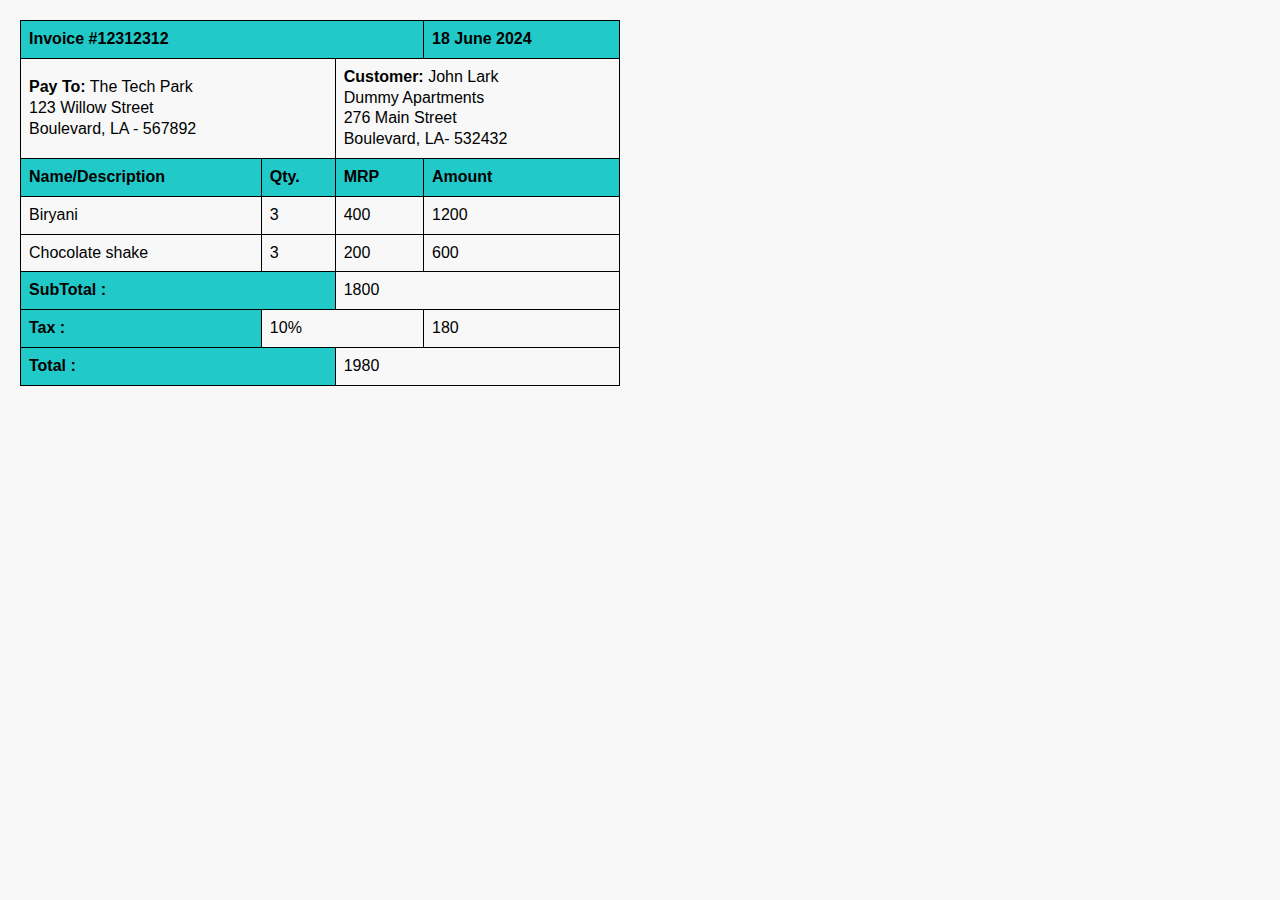
<file: section1/Practice Problem-1 Tables/index.html>
<!DOCTYPE html>
<html lang="en">
<head>
    <title>Practice Problem-1 Tables</title>
    <style>
        body {
            font-family: 'Arial', sans-serif;
            background-color: #f8f8f8;
            margin: 0;
            padding: 0;
        }
        table {
            width: 600px;
            border: 1px solid black;
            border-collapse: collapse;
            margin: 20px;
        }
        th, td {
            border: 1px solid black;
            padding: 8px;
            line-height: 1.3;
            text-align: left;
        }
        th{
           background-color: rgb(34, 201, 201);
        }
        .label {
            font-weight: 600;
        }
    </style>
</head>
<body>

    <table>
        <tr>
            <th colspan="3">Invoice #12312312</th>
            <th>18 June 2024</th>
        </tr>

        <tr>
            <td colspan="2">
                <span class="label">Pay To:</span>
                The Tech Park <br>
                123 Willow Street <br>
                Boulevard, LA - 567892
            </td>

            <td colspan="2">
                <span class="label">Customer:</span>
                John Lark <br>
                Dummy Apartments <br>
                276 Main Street <br>
                Boulevard, LA- 532432
            </td>
        </tr>

        <tr>
            <th>Name/Description</th>
            <th>Qty.</th>
            <th>MRP</th>
            <th>Amount</th>
        </tr>

        <tr>
            <td>Biryani</td>
            <td>3</td>
            <td>400</td>
            <td>1200</td>
        </tr>
        <tr>
            <td>Chocolate shake</td>
            <td>3</td>
            <td>200</td>
            <td>600</td>
        </tr>

        <tr>
            <th colspan="2">SubTotal :</th>
            <td colspan="2">1800</td>
        </tr>

        <tr>
            <th>Tax :</th>
            <td colspan="2">10%</td>
            <td colspan="2">180</td>
        </tr>

        <tr>
            <th colspan="2">Total :</th>
            <td colspan="2">1980</td>
        </tr>
    </table>

</body>
</html>
</file>
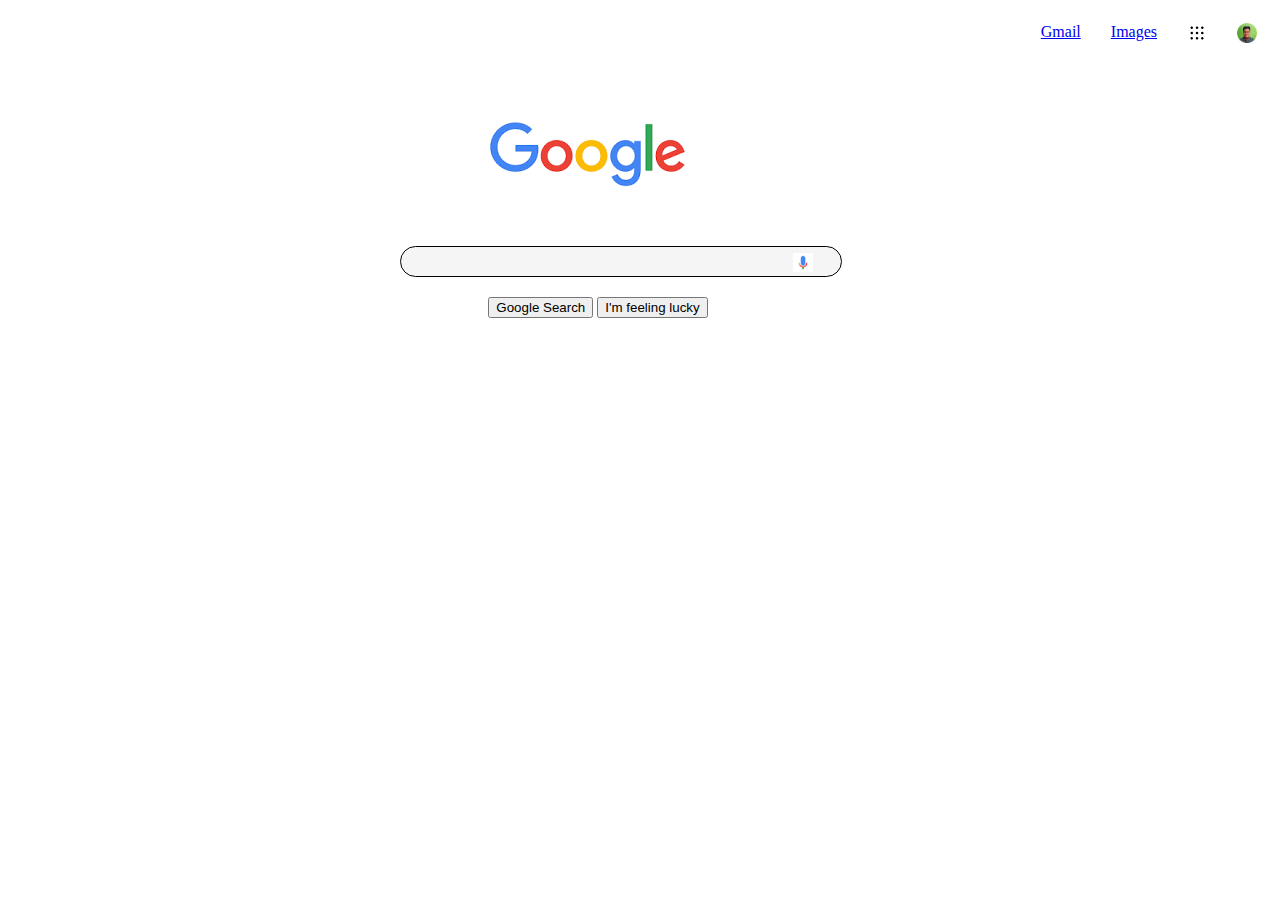
<file: Section2/Problem 1/index.html>
<!DOCTYPE html>
<html lang="en">
<head>
    <title>CSS task</title>
    <link rel="stylesheet" href="style.css">
    <link rel="stylesheet" href="body.css">
</head>
<body>
    <div class="header">
        <div class="right_section">
            <a class="l" href="https://mail.google.com/">Gmail</a>
            <a class="l"  href="https://www.google.com/images">Images</a>
            <img class="logo" src="2.png" alt="Company Logo">
            <img class="photo" src="photo.png" alt="User Photo">
        </div>
    </div>

    <div>
        <img class="google" src="1.png" alt="">
        <div class="search_box">
            <button class="search">
                <img class="o" src="4.png" alt="">
            </button>
        </div>
        <div class="button">
            <button> Google Search</button>
            <button> I'm feeling lucky</button>
        </div>

  </div>
</body>
</html>
</file>
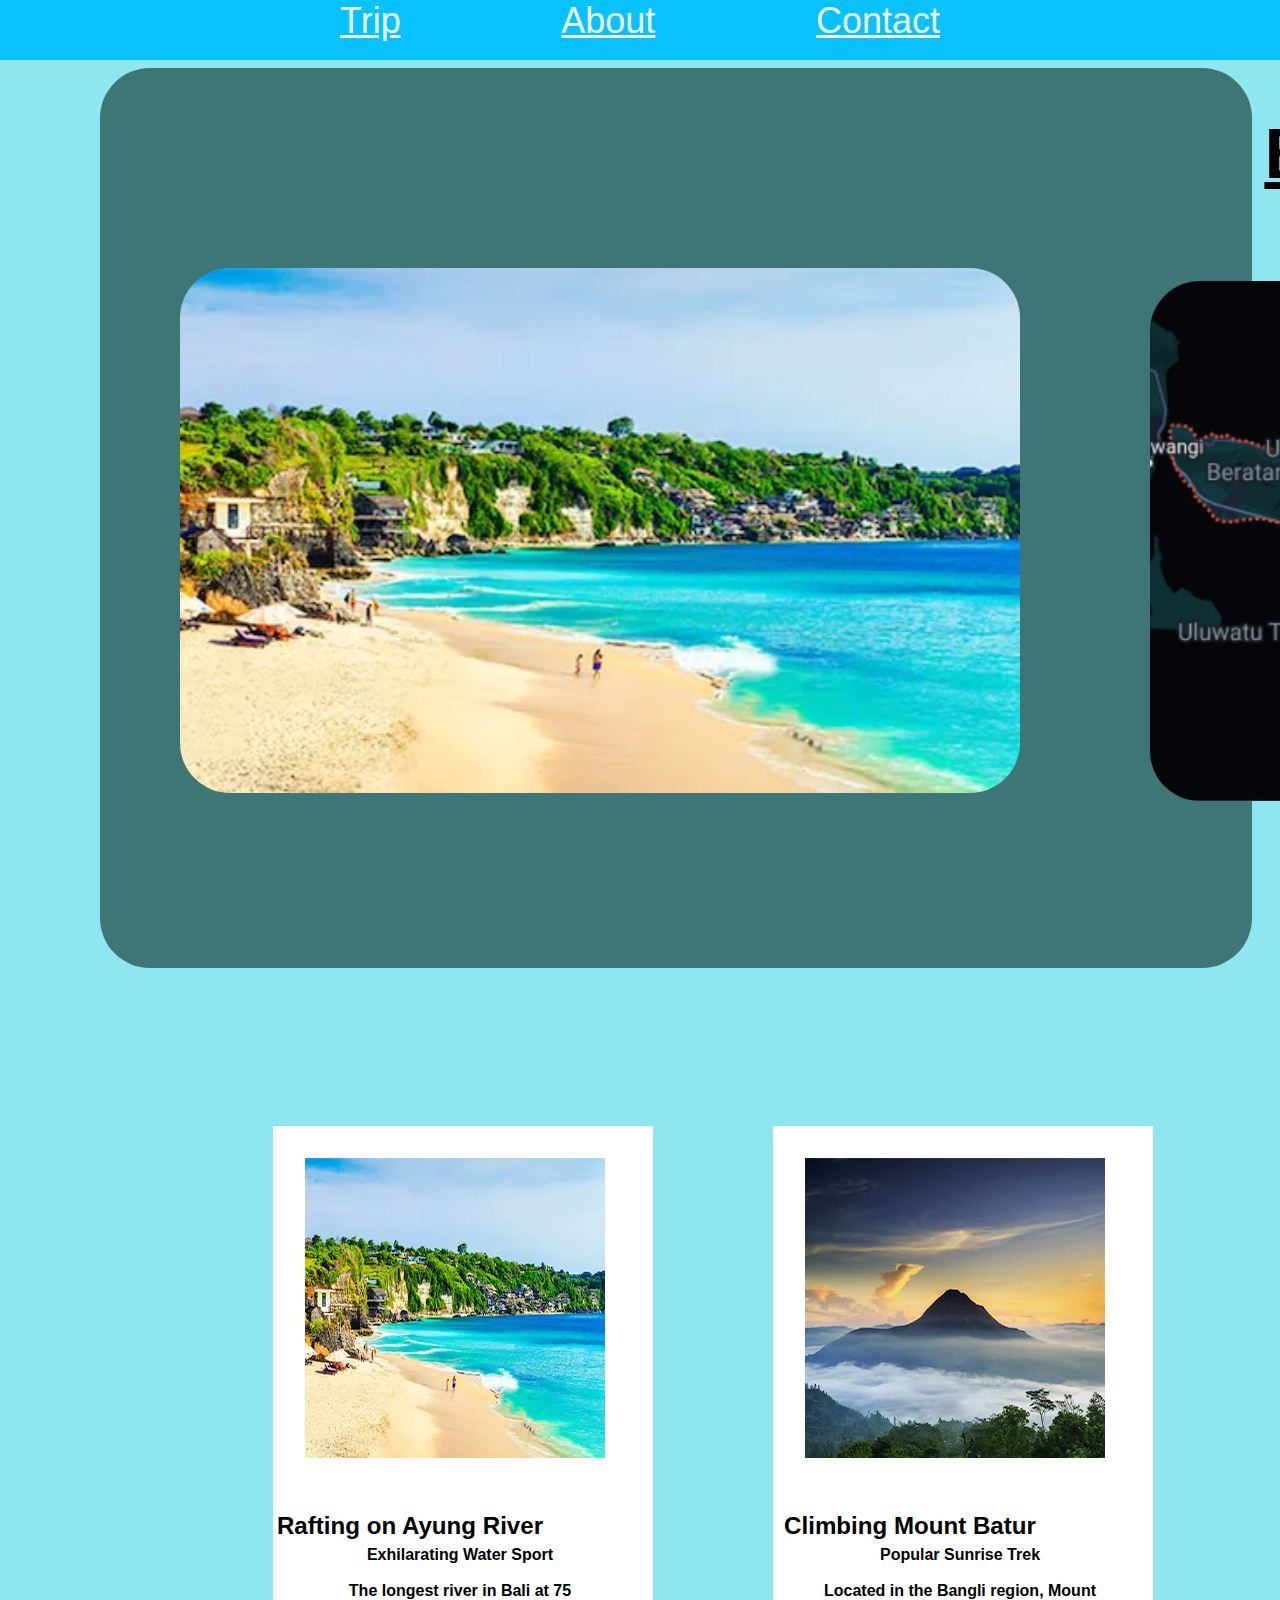
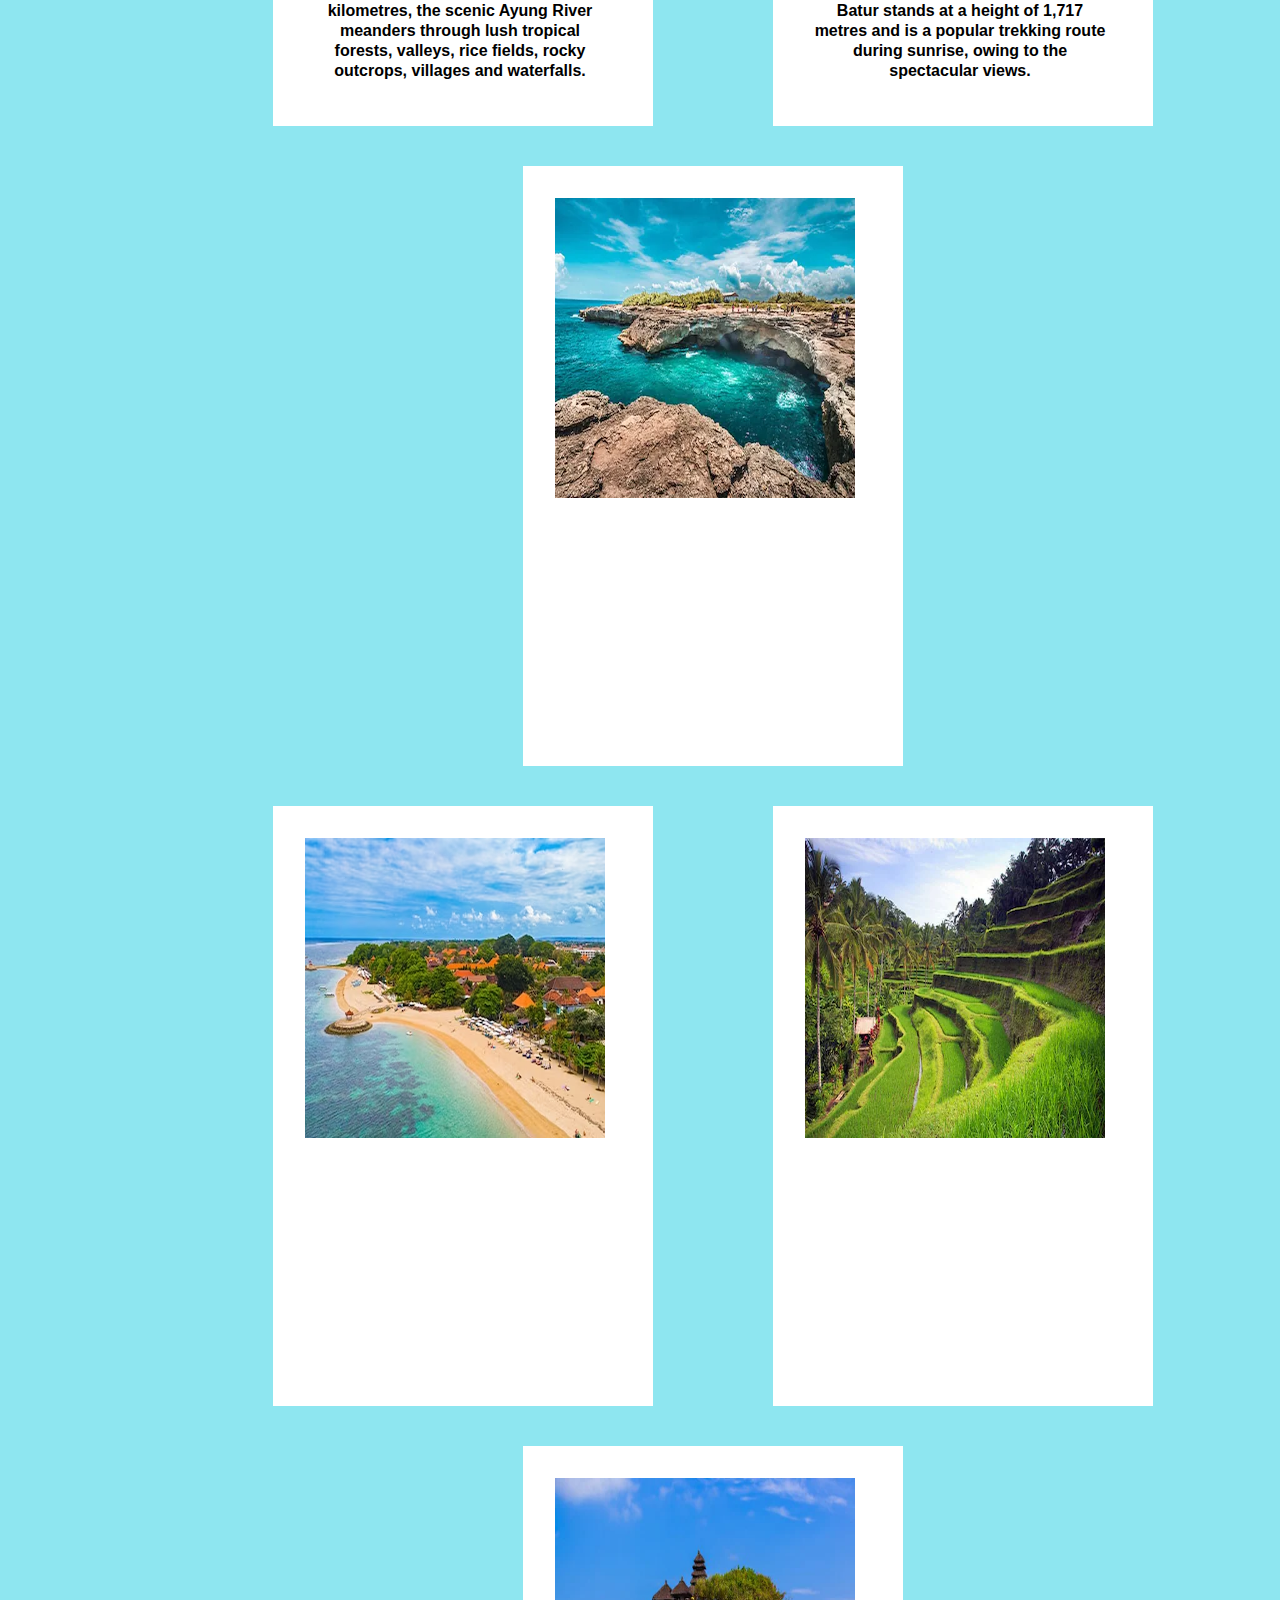
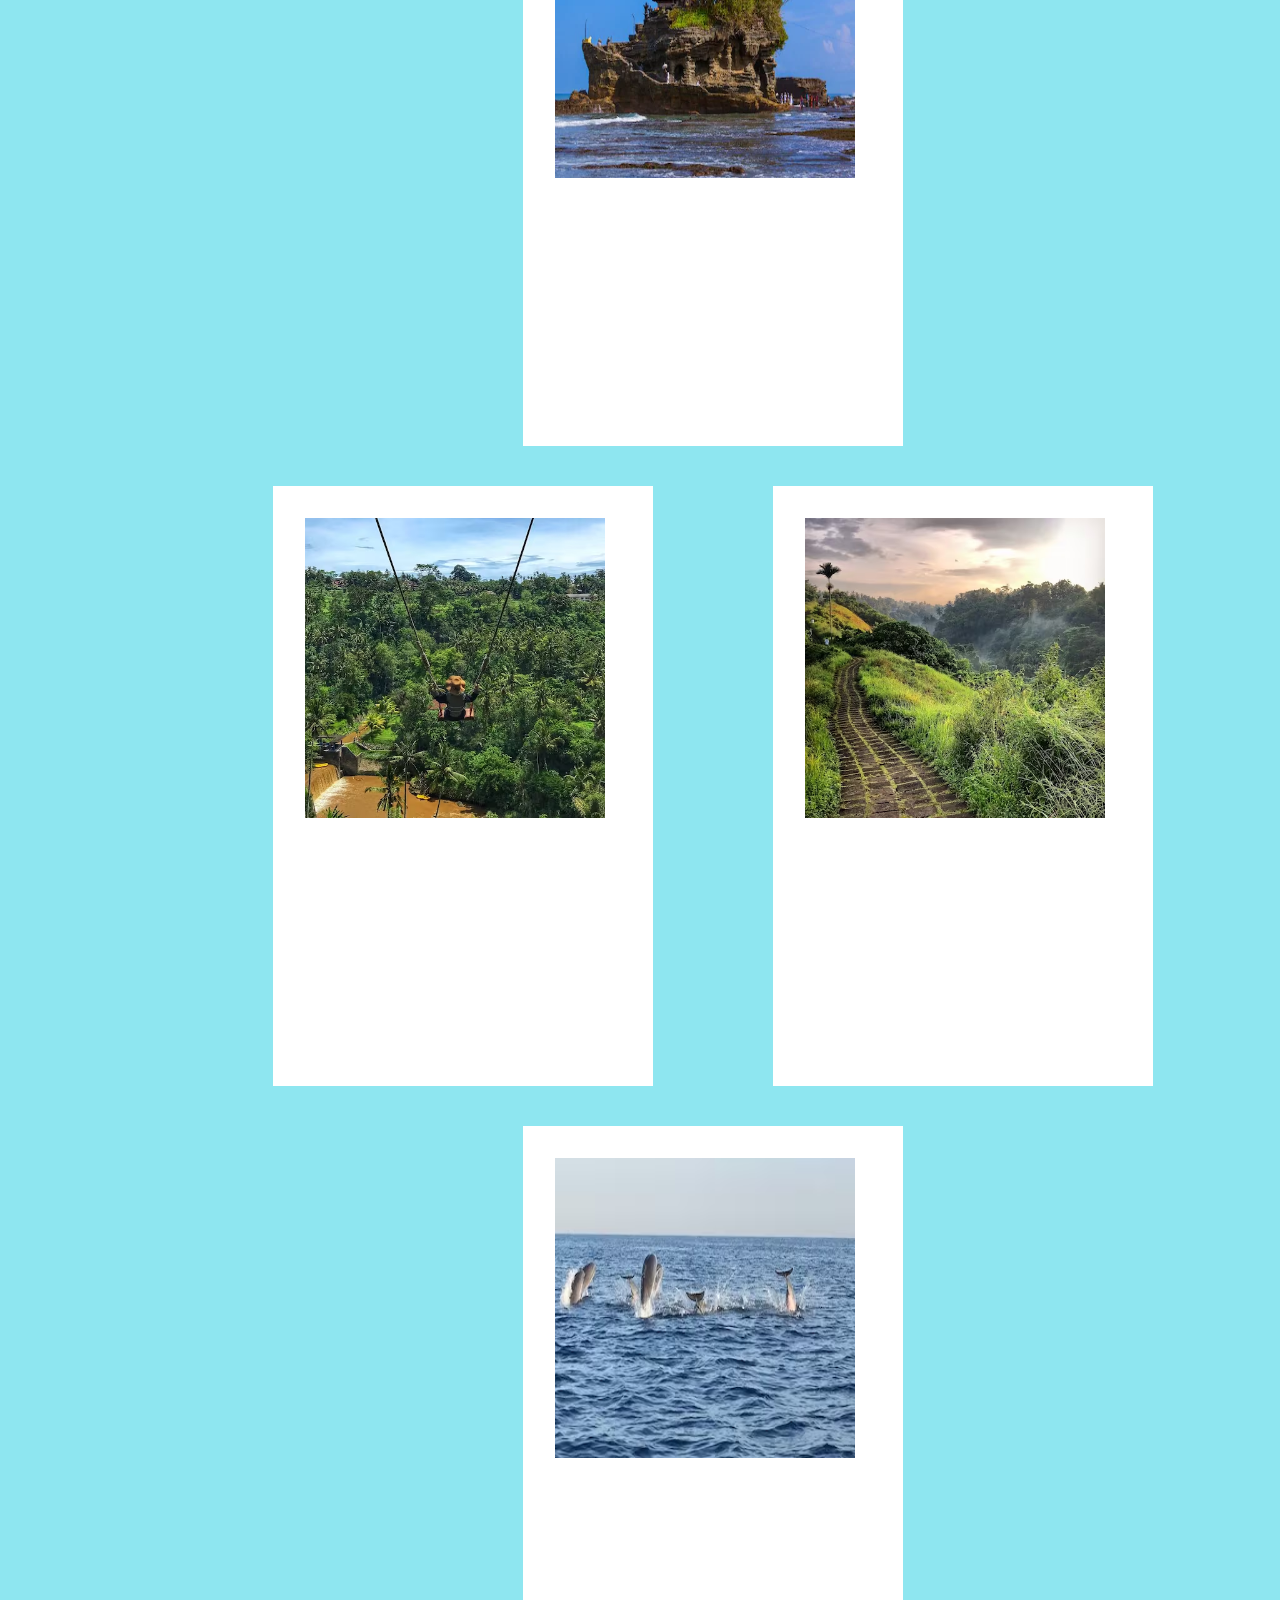
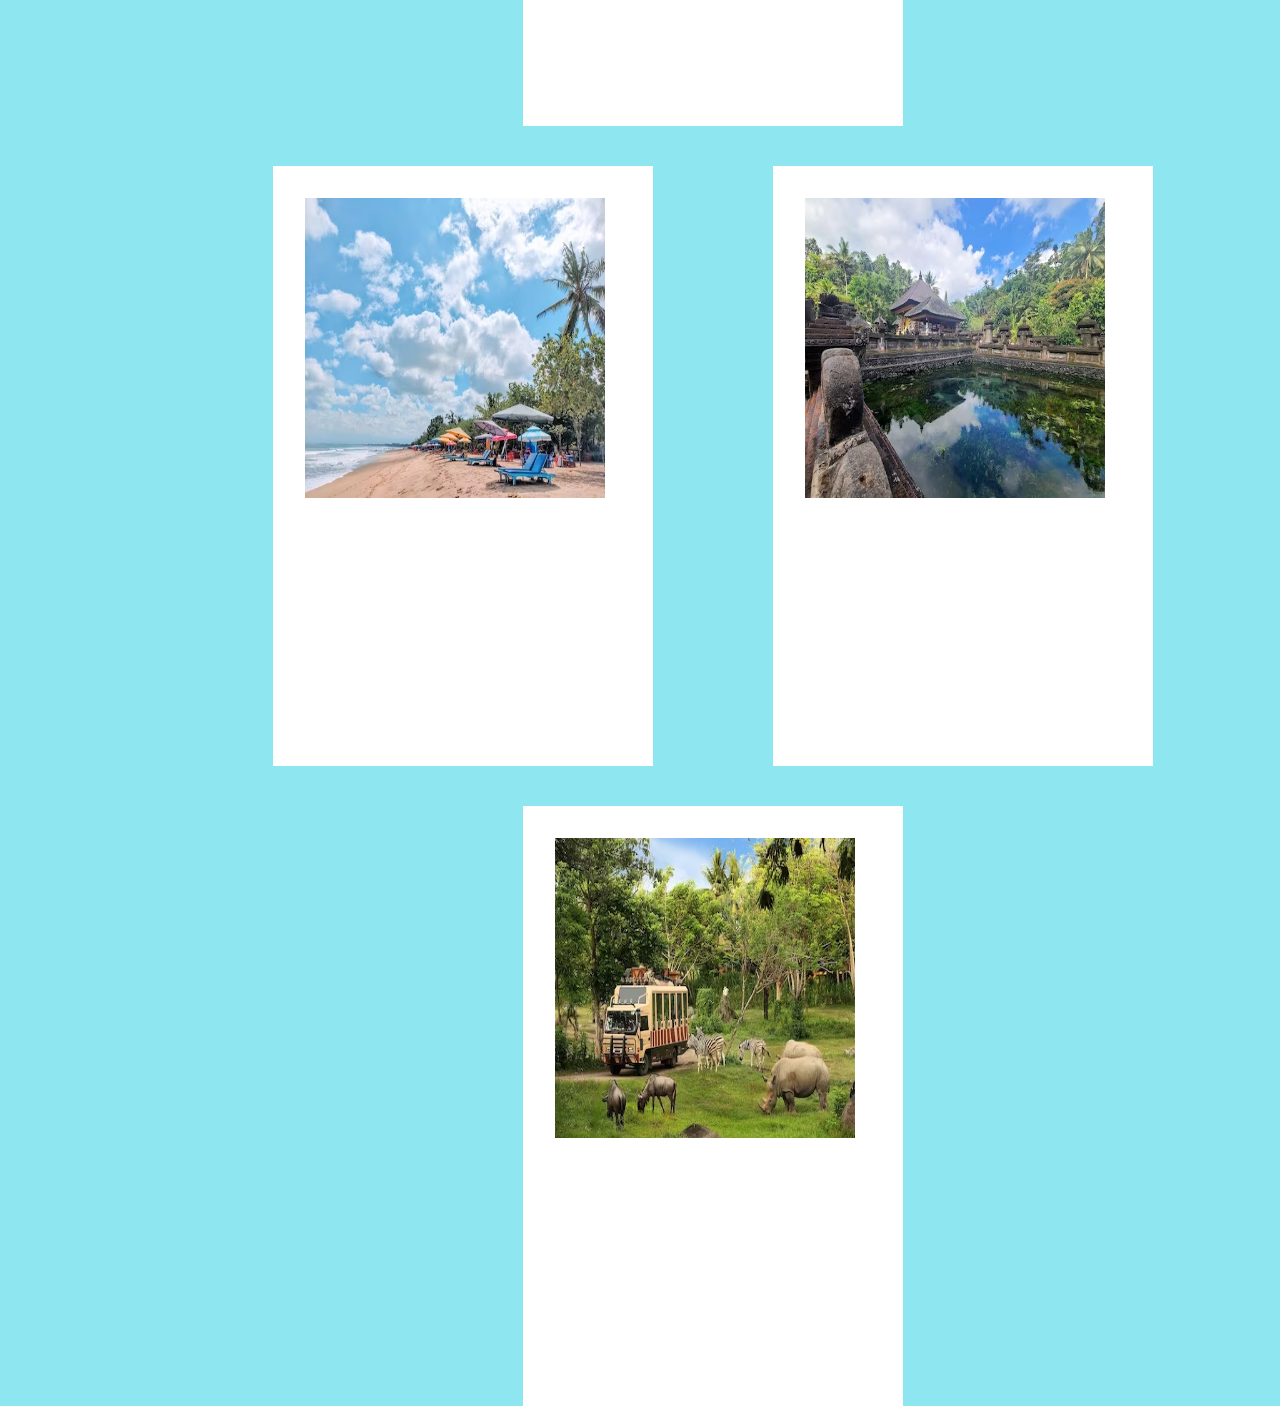
<file: section1/Final HTML project/Bali.html>
<!DOCTYPE html>
<html lang="en">
<head>
    <title>Bali</title>
    <link rel="stylesheet" href="CSS/Header.css">
    <link rel="stylesheet" href="CSS/Places.css">
</head>
<body>
    <div class="Header">
        <div class="text_header">
            <a href="Home.html" style="color: aliceblue;"> Trip </a>
            <a href="" style="color: aliceblue;"> About </a>
            <a href="" style="color: aliceblue;"> Contact </a>
        </div>
        
        <div class="Main">
            <div class="left_section">
                <img class="img_1" src="images/Bali/m_activities_bali_beaches_l_400_640.webp" alt="">
            </div>
            <div class="Mid_section">
                <h1>Bali :</h1>
                <img src="images/Bali/Screenshot 2024-01-18 095308.png" alt="">
            </div>
            <div class="right_section">
                <img class="Top_img" src="images/Bali/Screenshot 2024-01-18 095323.png" alt="">
                <img class="bottom_img" src="images/Bali/Screenshot 2024-01-18 095332.png" alt="">
            </div>
    </div>
    <div class="mid_section">
        <div class="places_to_visit">
            <!-- Row 1 -->
            <div class="places_container">
                <img class="places_image" src="images/Bali/m_activities_bali_beaches_l_400_640.webp" alt="Rafting on Ayung River">
                <h6>Rafting on Ayung River</h6>
                <p>Exhilarating Water Sport</p>
                <p>The longest river in Bali at 75 kilometres, the scenic Ayung River meanders through lush tropical forests, valleys, rice fields, rocky outcrops, villages and waterfalls.</p>
            </div>
            
            <div class="places_container">
                <img class="places_image" src="images/Bali/m_activities_bali_mount_batur_l_400_640.webp" alt="Mount Batur">
                <h6>Climbing Mount Batur</h6>
                <p>Popular Sunrise Trek</p>
                <p> Located in the Bangli region, Mount Batur stands at a height of 1,717 metres and is a popular trekking route during sunrise, owing to the spectacular views.</p>
            </div>

            <div class="places_container">
                <img class="places_image" src="images/Bali/m_activities_bali_nusa_lembongan_l_400_640.webp" alt="Nusa Lembongan">
            </div>

        </div>
        <div class="places_to_visit">
            <!-- Row 2 -->
            <div class="places_container">
                <img class="places_image" src="images/Bali/m_activities_bali_sanur_l_400_640.avif" alt="Sanur">
            </div>
            
            <div class="places_container">
                <img class="places_image" src="images/Bali/m_activities_bali_tegallalang_rice_terraces_l_400_640.webp" alt="Tegallalang Rice Terraces">
            </div>

            <div class="places_container">
                <img class="places_image" src="images/Bali/m_Ancient Temples_9_l_429_644.webp" alt="Ancient Temples">
            </div>

        </div>
        <div class="places_to_visit">
            <!-- Row 3 -->
            <div class="places_container">
                <img class="places_image" src="images/Bali/m_Bali_Swing_1_p_675_640.avif" alt="Bali Swing">
            </div>
            
            <div class="places_container">
                <img class="places_image" src="images/Bali/m_Campuhan_Ridge_Walk_Bali_1_l_639_640.avif" alt="Campuhan Ridge Walk">
            </div>

            <div class="places_container">
                <img class="places_image" src="images/Bali/m_Dolphin_Watching_Activity_Bali_1_l_360_640.avif" alt="Dolphin Watching Activity">
            </div>

        </div>
        <div class="places_to_visit">
            <!-- Row 4 -->
            <div class="places_container">
                <img class="places_image" src="images/Bali/m_Kuta_beach_Bali_1_l_474_640.avif" alt="Kuta Beach">
            </div>
            
            <div class="places_container">
                <img class="places_image" src="images/Bali/m_Pura_Tirta_Empul_Bali_1_l_480_640.avif" alt="Pura Tirta Empul">
            </div>

            <div class="places_container">
                <img class="places_image" src="images/Bali/m_Safari_Marine_Park_Bali_1_l_427_640.avif" alt="Safari Marine Park">
            </div>
        </div>
    </div>
</body>
</html>
</file>
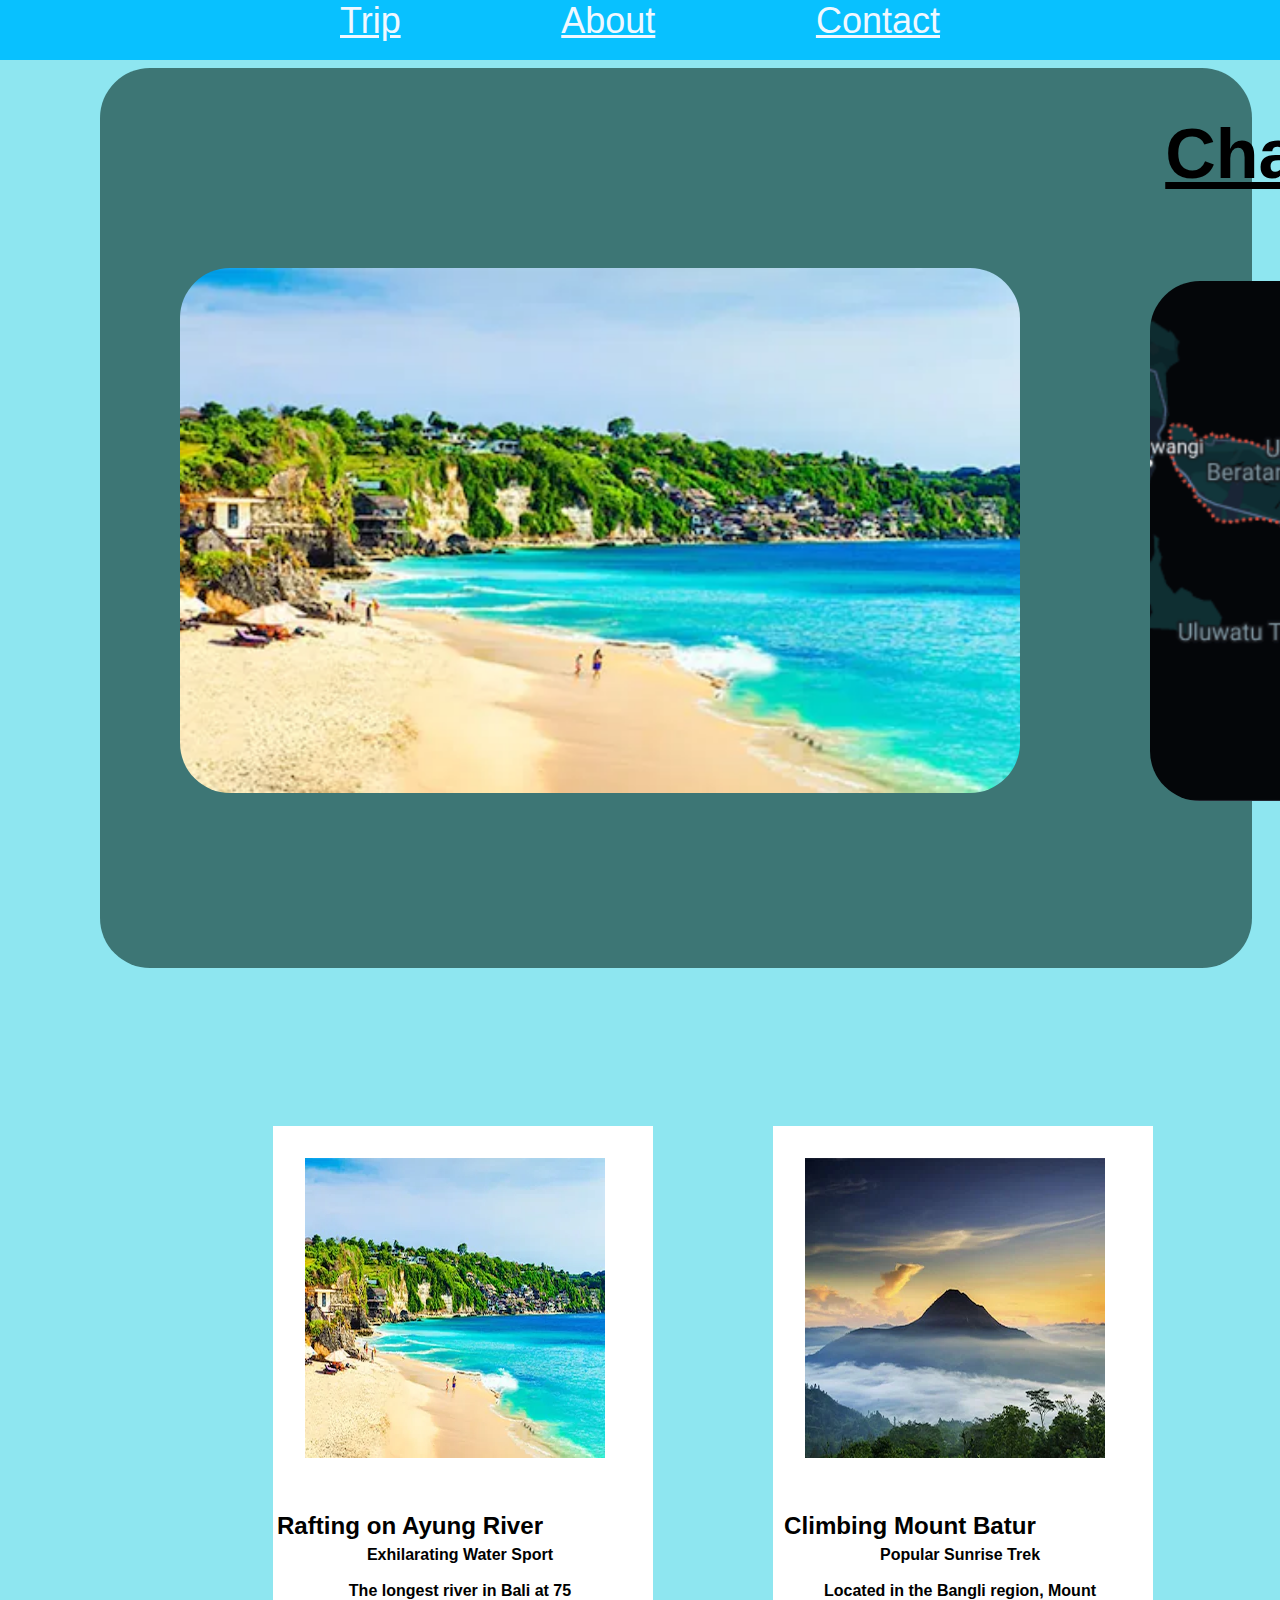
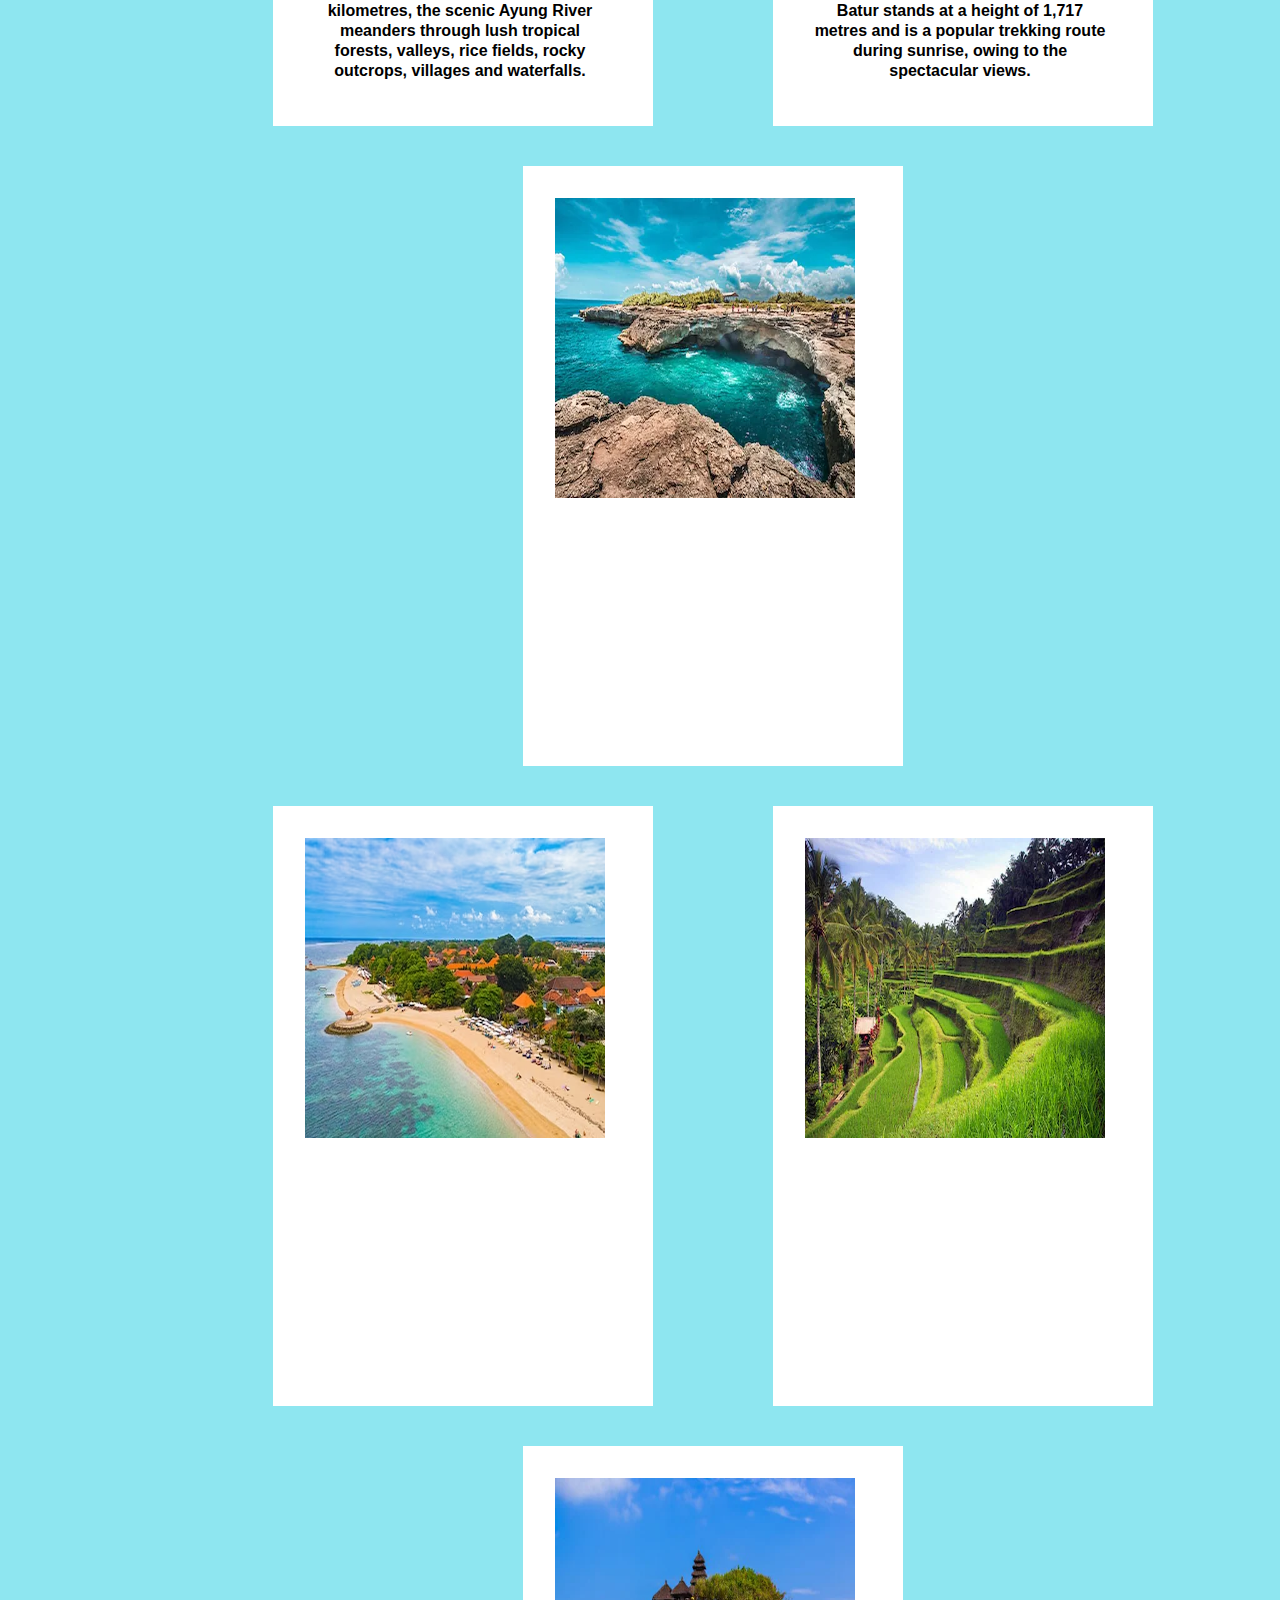
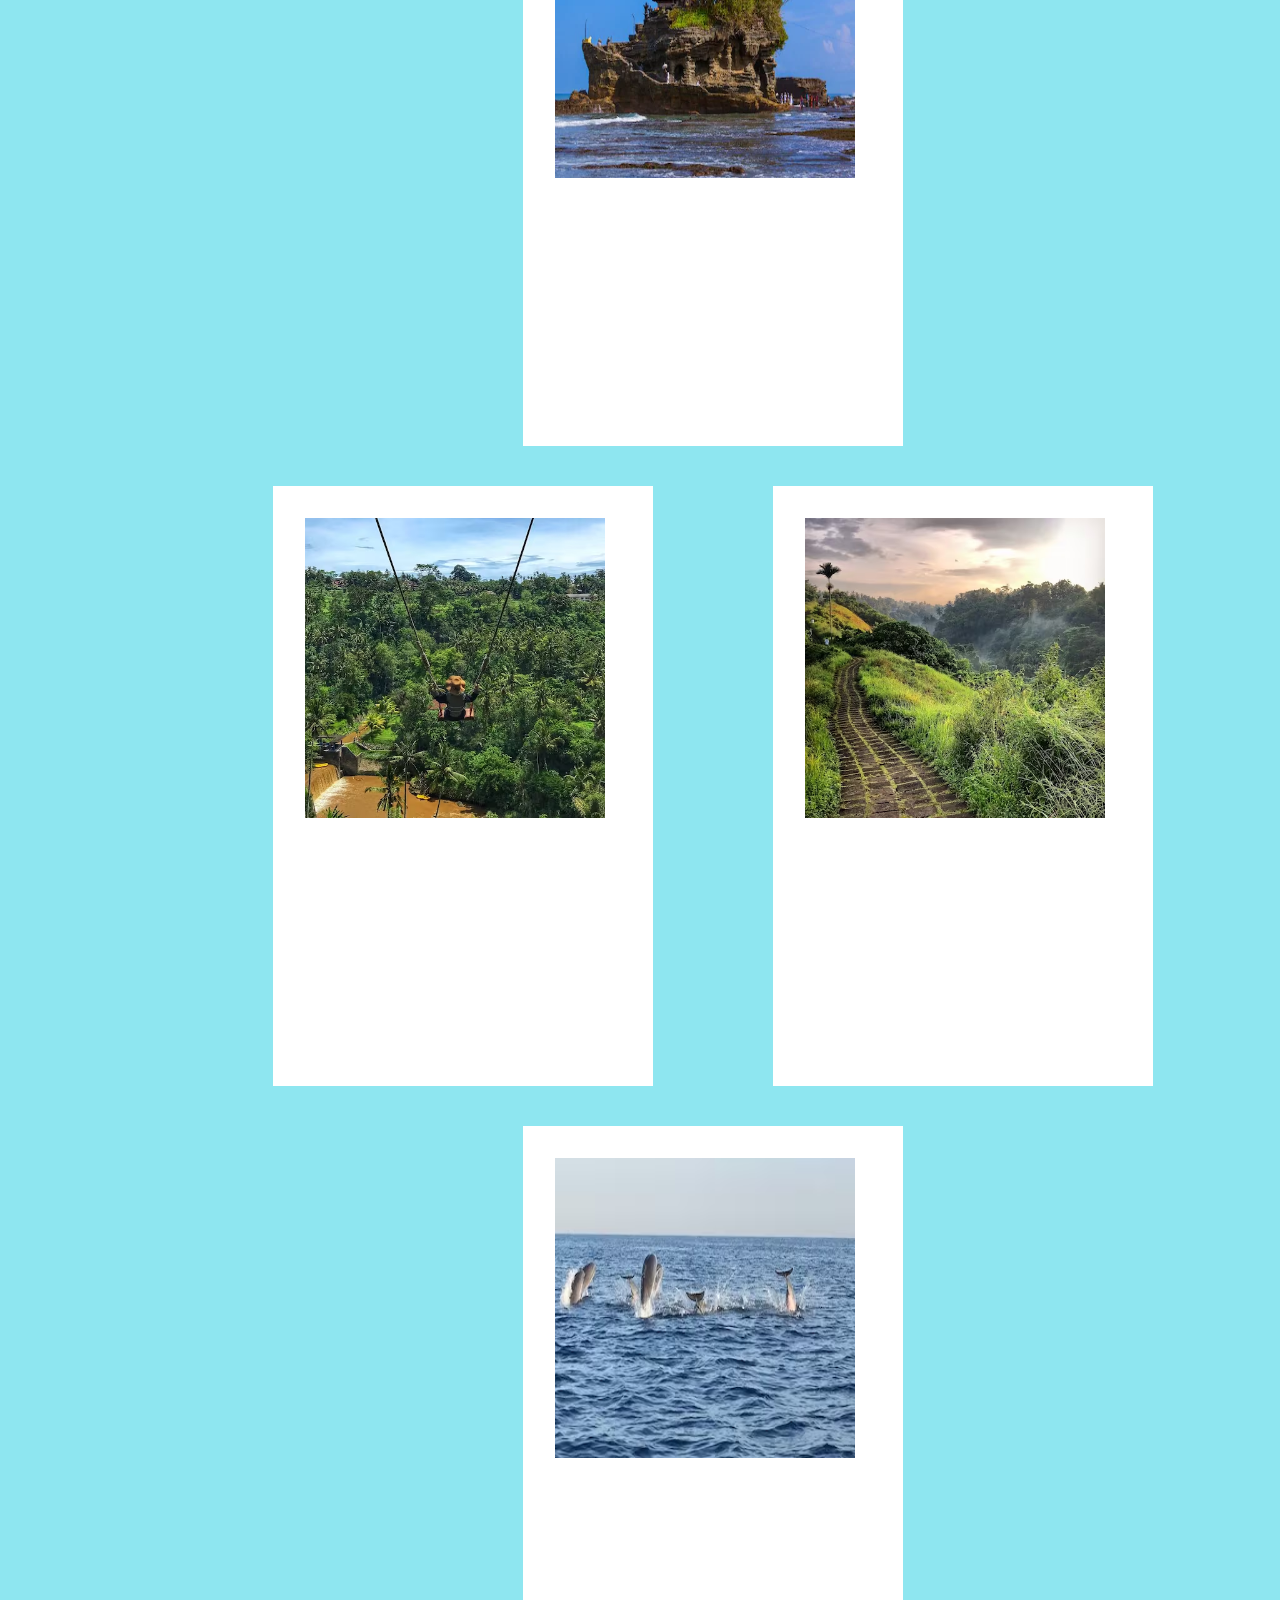
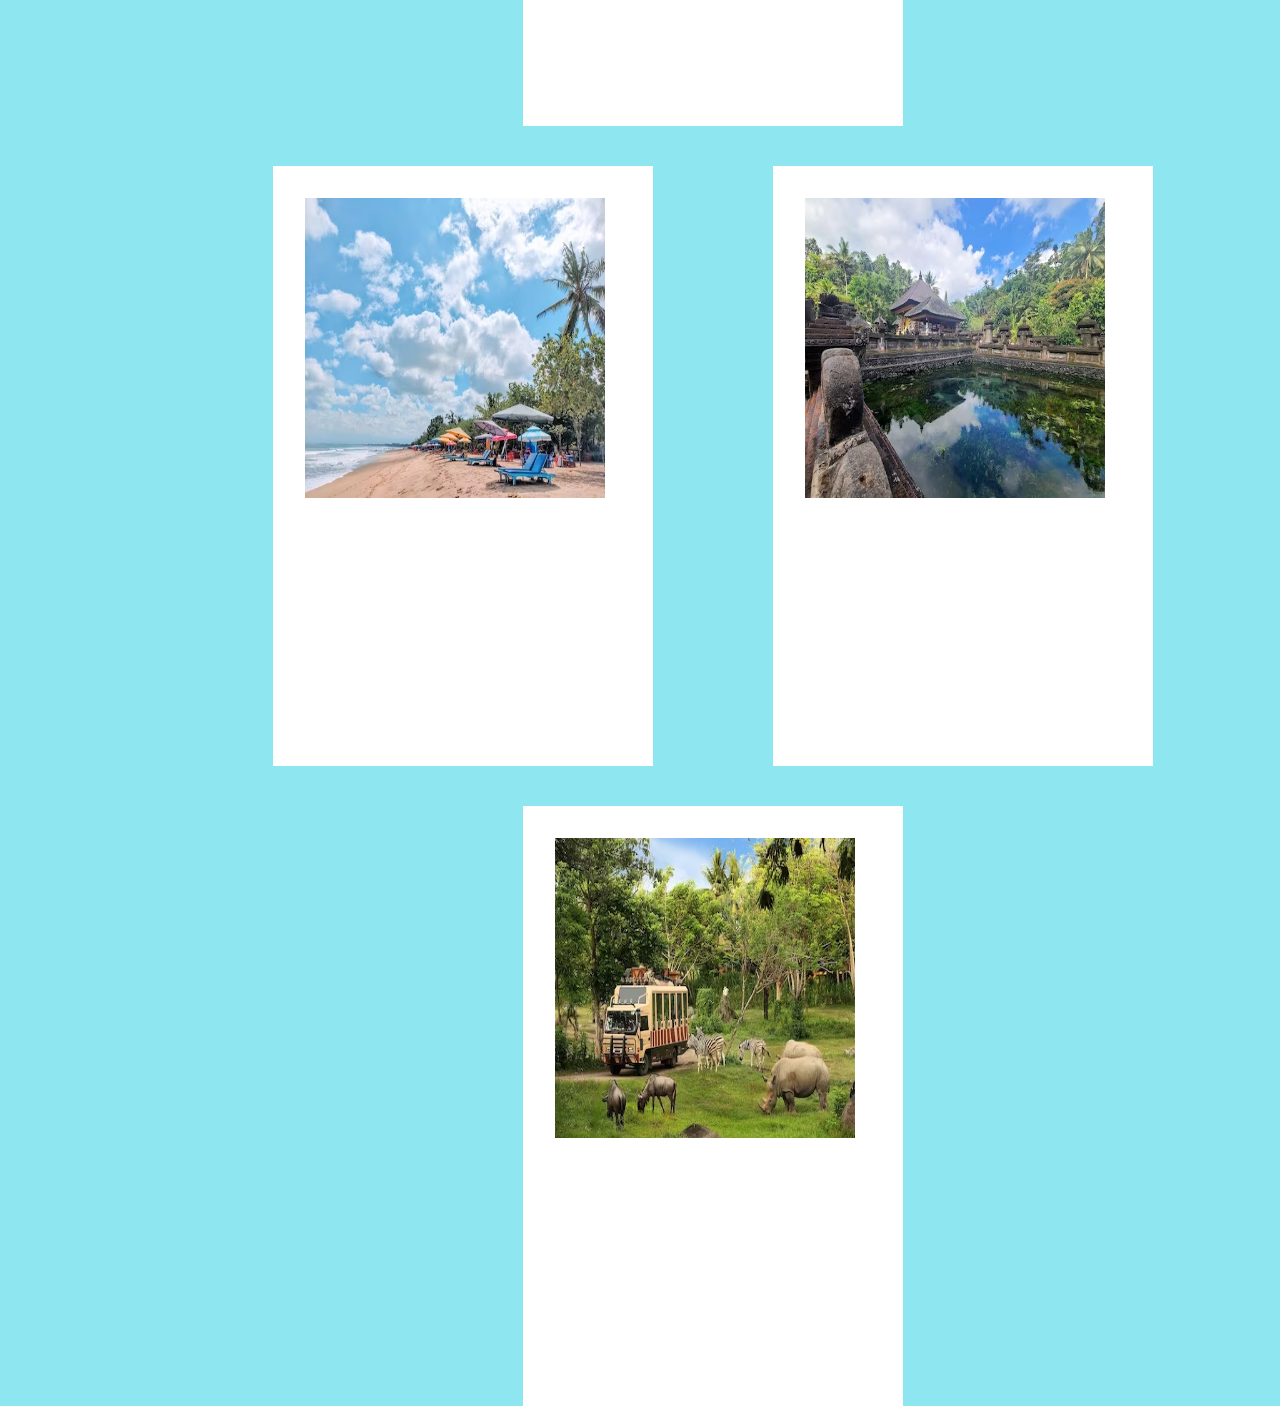
<file: section1/Final HTML project/Chardham.html>
<!DOCTYPE html>
<html lang="en">
<head>
    <title>Bali</title>
    <link rel="stylesheet" href="CSS/Header.css">
    <link rel="stylesheet" href="CSS/Places.css">
</head>
<body>
    <div class="Header">
        <div class="text_header">
            <a href="Home.html" style="color: aliceblue;"> Trip </a>
            <a href="" style="color: aliceblue;"> About </a>
            <a href="" style="color: aliceblue;"> Contact </a>
        </div>
        
        <div class="Main">
            <div class="left_section">
                <img class="img_1" src="images/Bali/m_activities_bali_beaches_l_400_640.webp" alt="">
            </div>
            <div class="Mid_section">
                <h1>Chardham:</h1>
                <img src="images/Bali/Screenshot 2024-01-18 095308.png" alt="">
            </div>
            <div class="right_section">
                <img class="Top_img" src="images/Bali/Screenshot 2024-01-18 095323.png" alt="">
                <img class="bottom_img" src="images/Bali/Screenshot 2024-01-18 095332.png" alt="">
            </div>
    </div>
    <div class="mid_section">
        <div class="places_to_visit">
            <!-- Row 1 -->
            <div class="places_container">
                <img class="places_image" src="images/Bali/m_activities_bali_beaches_l_400_640.webp" alt="Rafting on Ayung River">
                <h6>Rafting on Ayung River</h6>
                <p>Exhilarating Water Sport</p>
                <p>The longest river in Bali at 75 kilometres, the scenic Ayung River meanders through lush tropical forests, valleys, rice fields, rocky outcrops, villages and waterfalls.</p>
            </div>
            
            <div class="places_container">
                <img class="places_image" src="images/Bali/m_activities_bali_mount_batur_l_400_640.webp" alt="Mount Batur">
                <h6>Climbing Mount Batur</h6>
                <p>Popular Sunrise Trek</p>
                <p> Located in the Bangli region, Mount Batur stands at a height of 1,717 metres and is a popular trekking route during sunrise, owing to the spectacular views.</p>
            </div>

            <div class="places_container">
                <img class="places_image" src="images/Bali/m_activities_bali_nusa_lembongan_l_400_640.webp" alt="Nusa Lembongan">
            </div>

        </div>
        <div class="places_to_visit">
            <!-- Row 2 -->
            <div class="places_container">
                <img class="places_image" src="images/Bali/m_activities_bali_sanur_l_400_640.avif" alt="Sanur">
            </div>
            
            <div class="places_container">
                <img class="places_image" src="images/Bali/m_activities_bali_tegallalang_rice_terraces_l_400_640.webp" alt="Tegallalang Rice Terraces">
            </div>

            <div class="places_container">
                <img class="places_image" src="images/Bali/m_Ancient Temples_9_l_429_644.webp" alt="Ancient Temples">
            </div>

        </div>
        <div class="places_to_visit">
            <!-- Row 3 -->
            <div class="places_container">
                <img class="places_image" src="images/Bali/m_Bali_Swing_1_p_675_640.avif" alt="Bali Swing">
            </div>
            
            <div class="places_container">
                <img class="places_image" src="images/Bali/m_Campuhan_Ridge_Walk_Bali_1_l_639_640.avif" alt="Campuhan Ridge Walk">
            </div>

            <div class="places_container">
                <img class="places_image" src="images/Bali/m_Dolphin_Watching_Activity_Bali_1_l_360_640.avif" alt="Dolphin Watching Activity">
            </div>

        </div>
        <div class="places_to_visit">
            <!-- Row 4 -->
            <div class="places_container">
                <img class="places_image" src="images/Bali/m_Kuta_beach_Bali_1_l_474_640.avif" alt="Kuta Beach">
            </div>
            
            <div class="places_container">
                <img class="places_image" src="images/Bali/m_Pura_Tirta_Empul_Bali_1_l_480_640.avif" alt="Pura Tirta Empul">
            </div>

            <div class="places_container">
                <img class="places_image" src="images/Bali/m_Safari_Marine_Park_Bali_1_l_427_640.avif" alt="Safari Marine Park">
            </div>
        </div>
    </div>
</body>
</html>
</file>
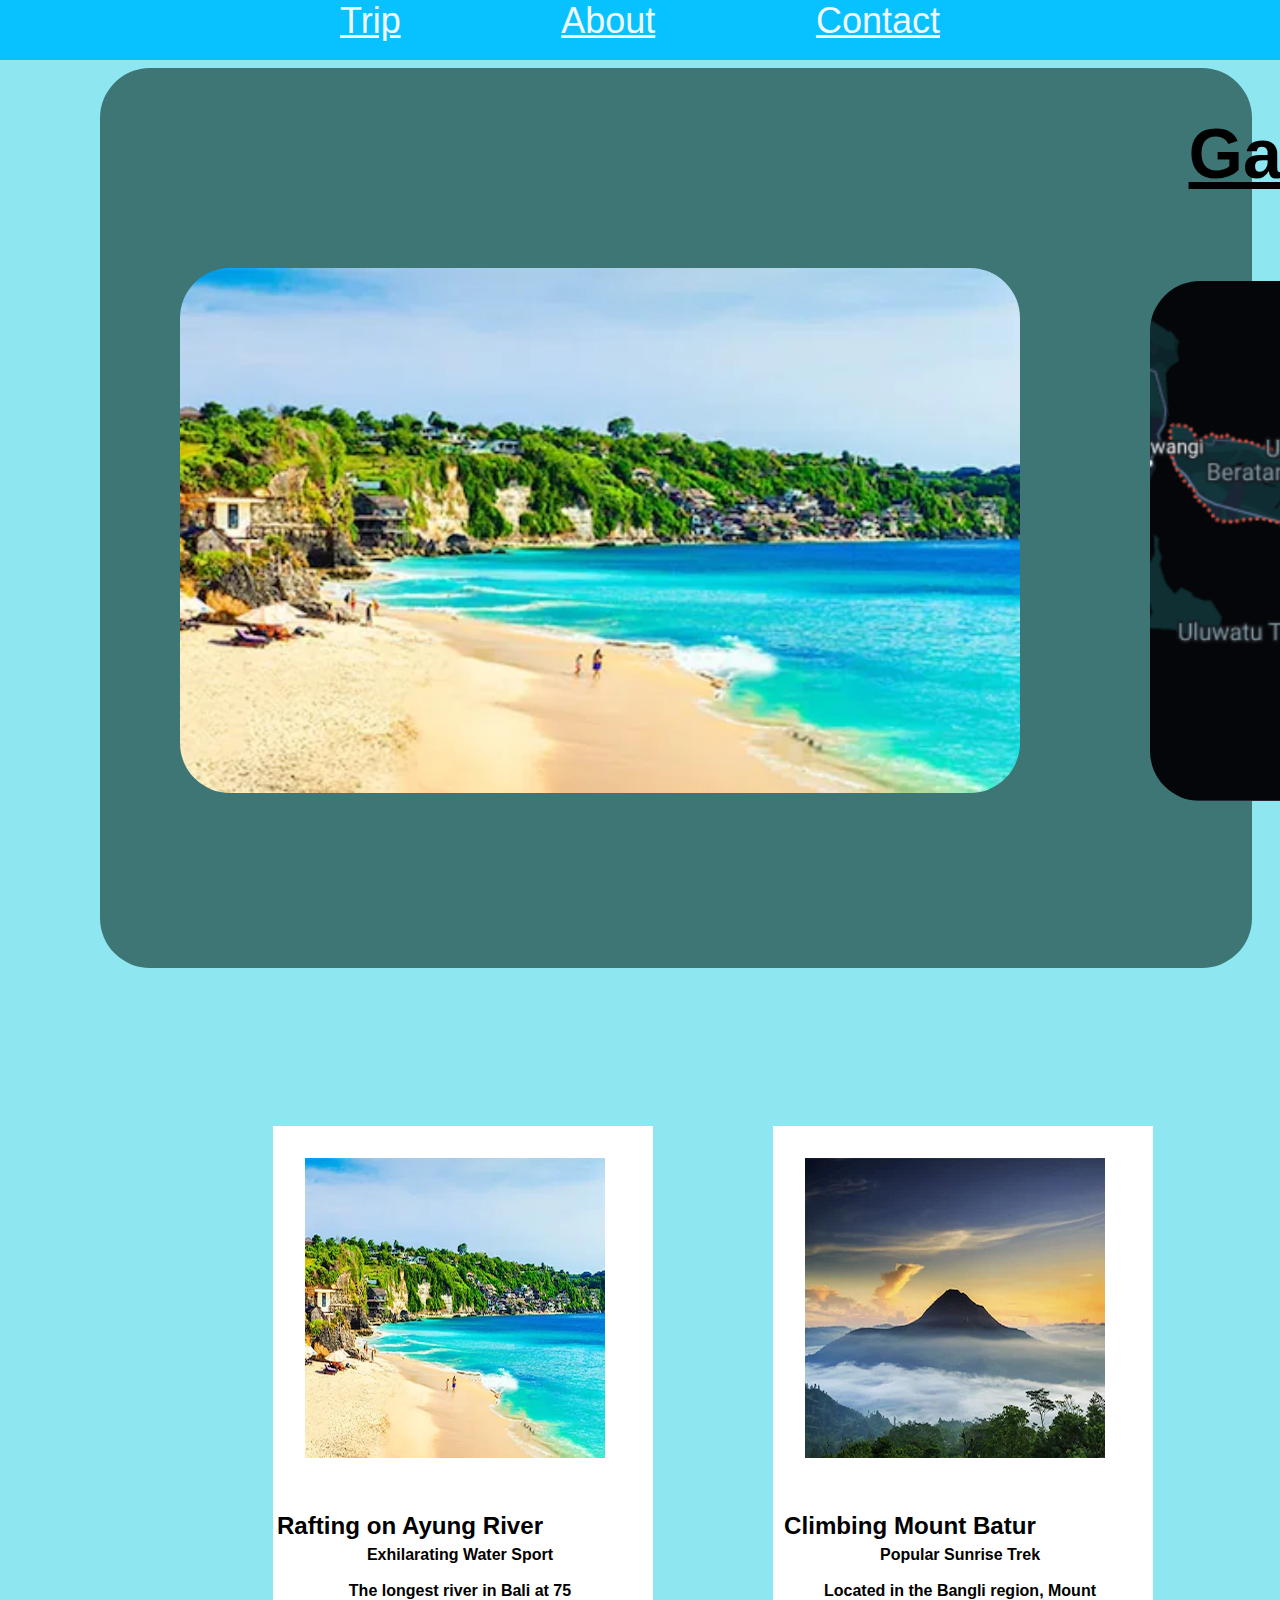
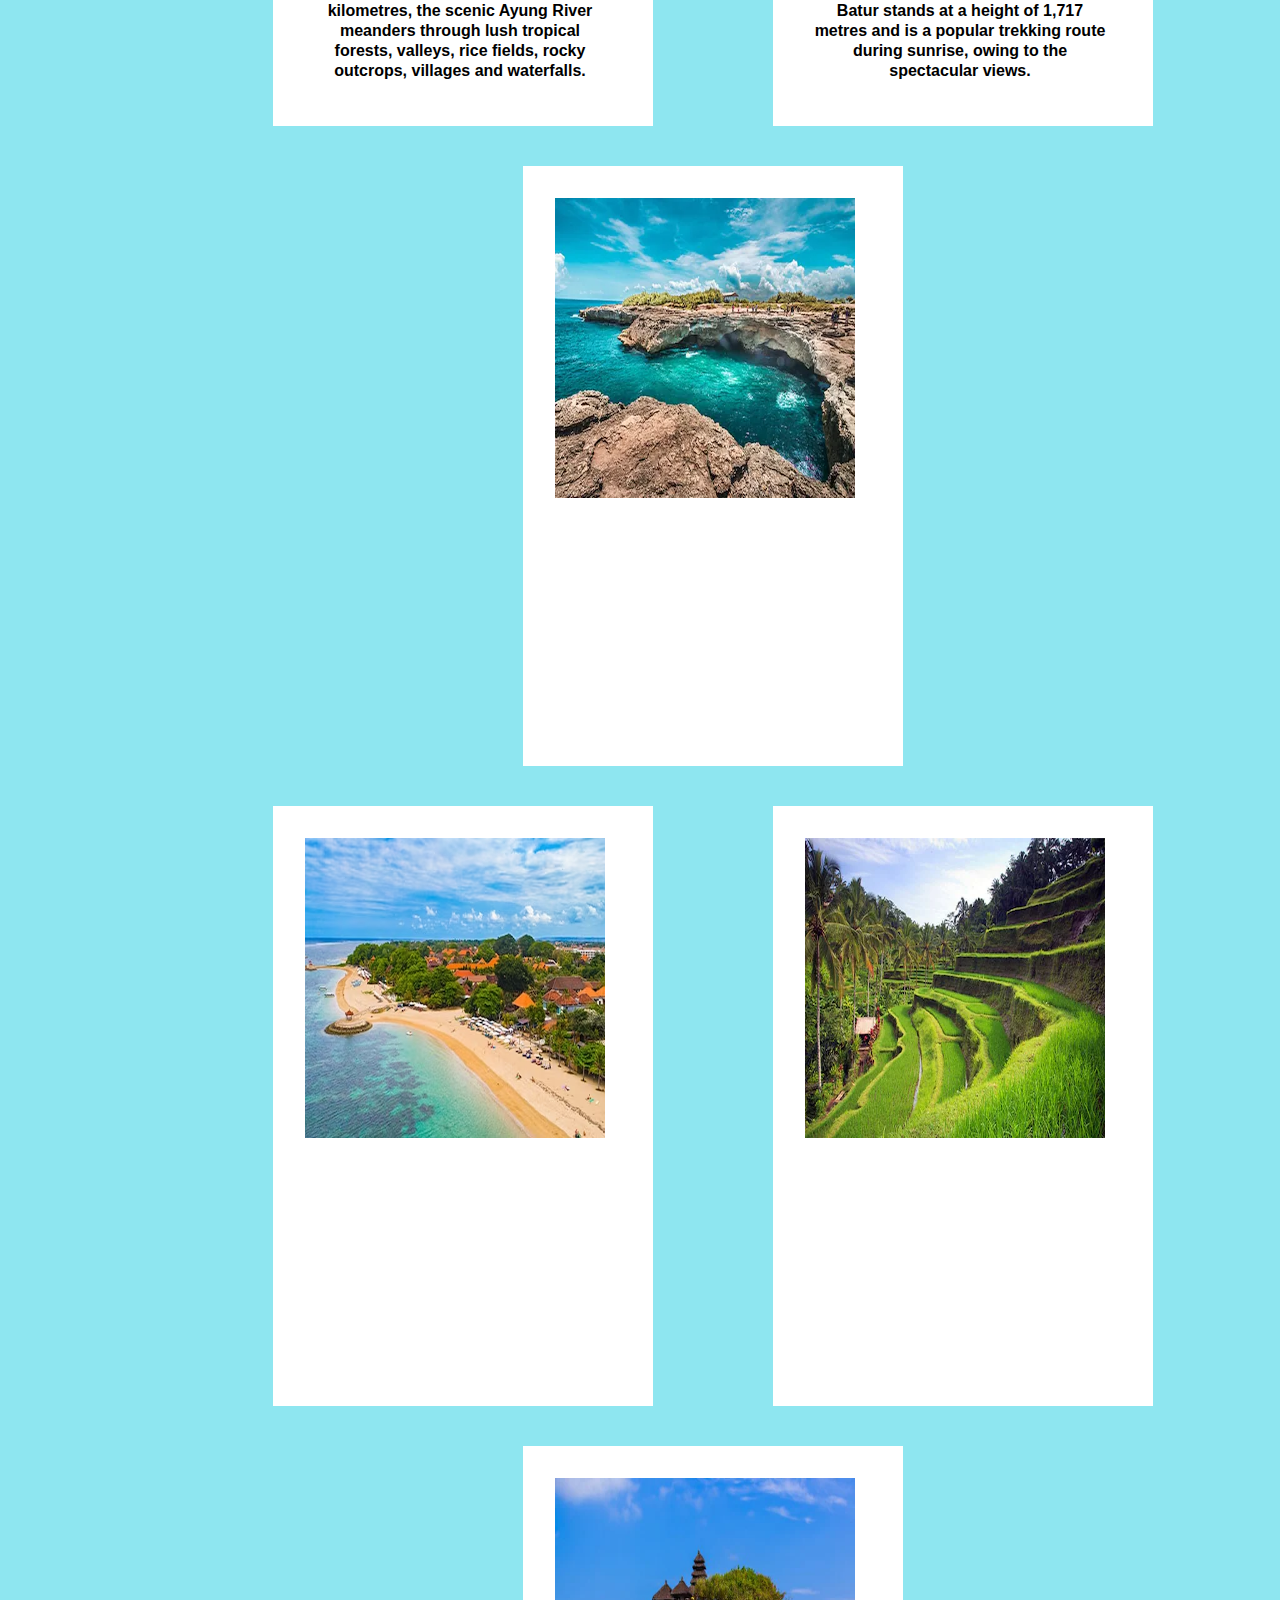
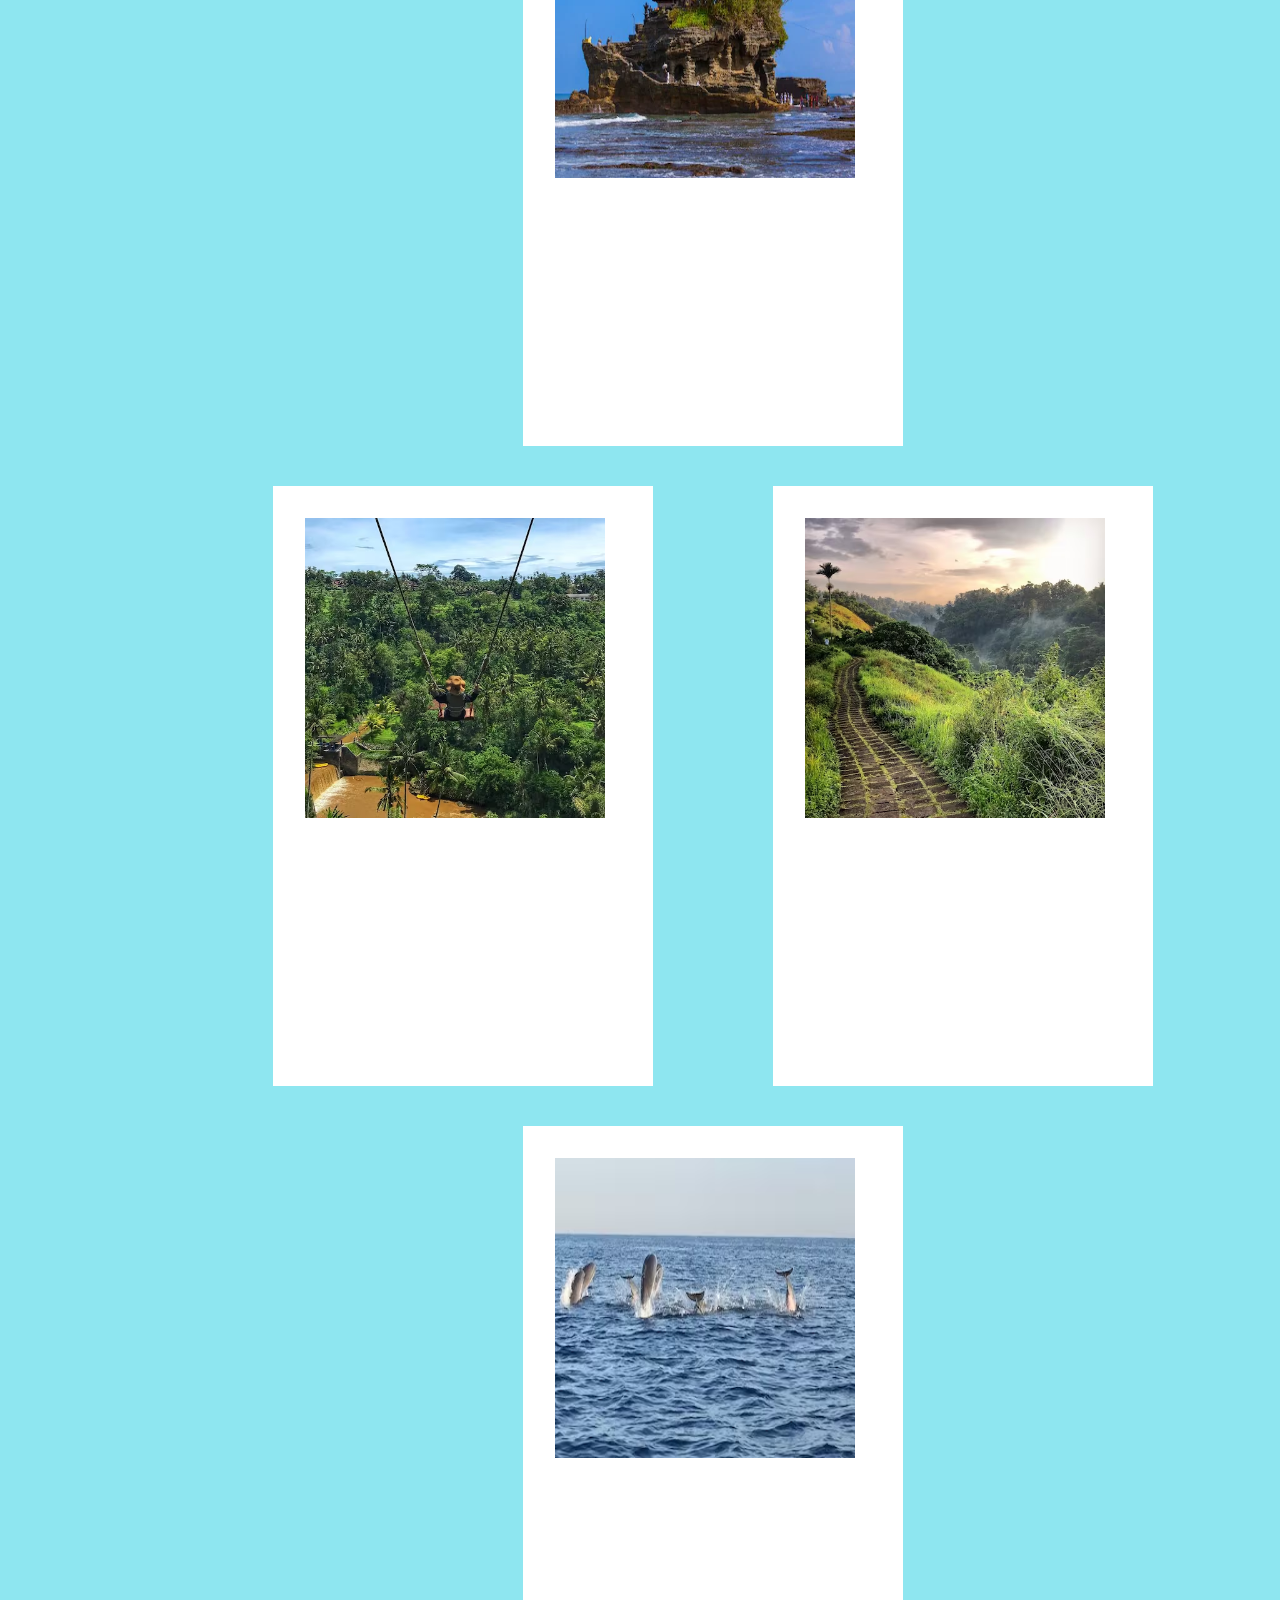
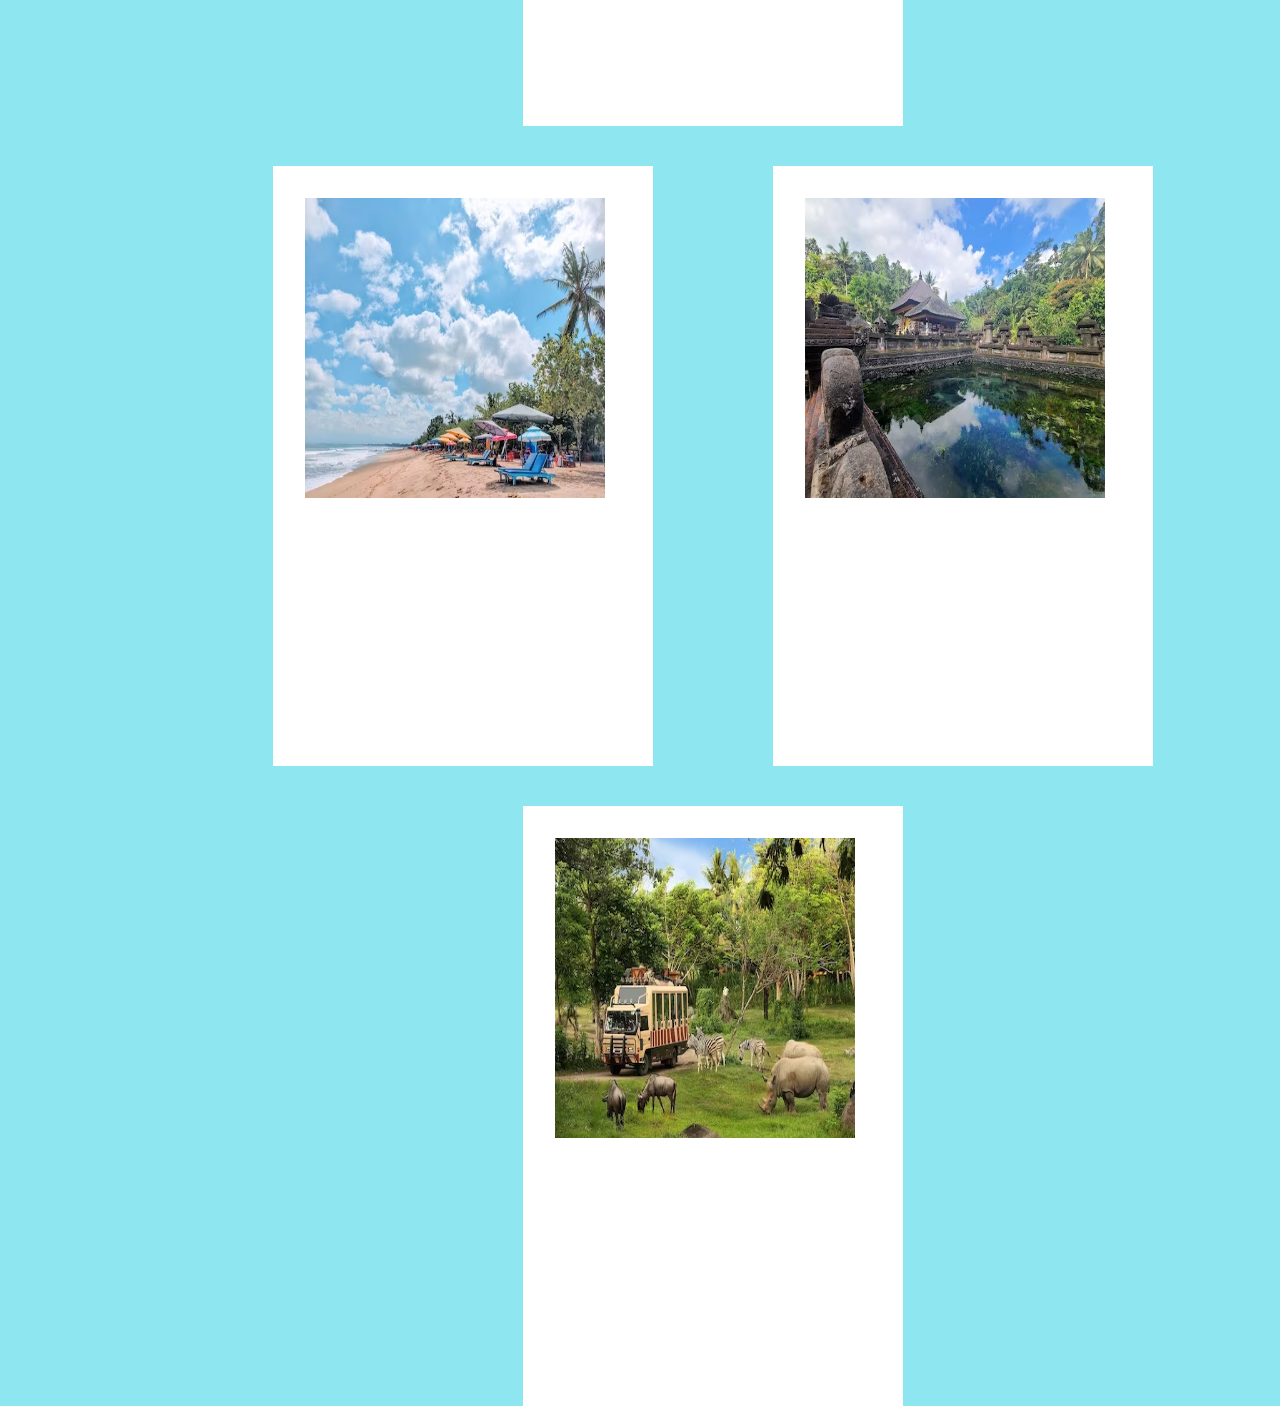
<file: section1/Final HTML project/gangatok.html>
<!DOCTYPE html>
<html lang="en">
<head>
    <title>Bali</title>
    <link rel="stylesheet" href="CSS/Header.css">
    <link rel="stylesheet" href="CSS/Places.css">
</head>
<body>
    <div class="Header">
        <div class="text_header">
            <a href="Home.html" style="color: aliceblue;"> Trip </a>
            <a href="" style="color: aliceblue;"> About </a>
            <a href="" style="color: aliceblue;"> Contact </a>
        </div>
        
        <div class="Main">
            <div class="left_section">
                <img class="img_1" src="images/Bali/m_activities_bali_beaches_l_400_640.webp" alt="">
            </div>
            <div class="Mid_section">
                <h1>Gangatok</h1>
                <img src="images/Bali/Screenshot 2024-01-18 095308.png" alt="">
            </div>
            <div class="right_section">
                <img class="Top_img" src="images/Bali/Screenshot 2024-01-18 095323.png" alt="">
                <img class="bottom_img" src="images/Bali/Screenshot 2024-01-18 095332.png" alt="">
            </div>
    </div>
    <div class="mid_section">
        <div class="places_to_visit">
            <!-- Row 1 -->
            <div class="places_container">
                <img class="places_image" src="images/Bali/m_activities_bali_beaches_l_400_640.webp" alt="Rafting on Ayung River">
                <h6>Rafting on Ayung River</h6>
                <p>Exhilarating Water Sport</p>
                <p>The longest river in Bali at 75 kilometres, the scenic Ayung River meanders through lush tropical forests, valleys, rice fields, rocky outcrops, villages and waterfalls.</p>
            </div>
            
            <div class="places_container">
                <img class="places_image" src="images/Bali/m_activities_bali_mount_batur_l_400_640.webp" alt="Mount Batur">
                <h6>Climbing Mount Batur</h6>
                <p>Popular Sunrise Trek</p>
                <p> Located in the Bangli region, Mount Batur stands at a height of 1,717 metres and is a popular trekking route during sunrise, owing to the spectacular views.</p>
            </div>

            <div class="places_container">
                <img class="places_image" src="images/Bali/m_activities_bali_nusa_lembongan_l_400_640.webp" alt="Nusa Lembongan">
            </div>

        </div>
        <div class="places_to_visit">
            <!-- Row 2 -->
            <div class="places_container">
                <img class="places_image" src="images/Bali/m_activities_bali_sanur_l_400_640.avif" alt="Sanur">
            </div>
            
            <div class="places_container">
                <img class="places_image" src="images/Bali/m_activities_bali_tegallalang_rice_terraces_l_400_640.webp" alt="Tegallalang Rice Terraces">
            </div>

            <div class="places_container">
                <img class="places_image" src="images/Bali/m_Ancient Temples_9_l_429_644.webp" alt="Ancient Temples">
            </div>

        </div>
        <div class="places_to_visit">
            <!-- Row 3 -->
            <div class="places_container">
                <img class="places_image" src="images/Bali/m_Bali_Swing_1_p_675_640.avif" alt="Bali Swing">
            </div>
            
            <div class="places_container">
                <img class="places_image" src="images/Bali/m_Campuhan_Ridge_Walk_Bali_1_l_639_640.avif" alt="Campuhan Ridge Walk">
            </div>

            <div class="places_container">
                <img class="places_image" src="images/Bali/m_Dolphin_Watching_Activity_Bali_1_l_360_640.avif" alt="Dolphin Watching Activity">
            </div>

        </div>
        <div class="places_to_visit">
            <!-- Row 4 -->
            <div class="places_container">
                <img class="places_image" src="images/Bali/m_Kuta_beach_Bali_1_l_474_640.avif" alt="Kuta Beach">
            </div>
            
            <div class="places_container">
                <img class="places_image" src="images/Bali/m_Pura_Tirta_Empul_Bali_1_l_480_640.avif" alt="Pura Tirta Empul">
            </div>

            <div class="places_container">
                <img class="places_image" src="images/Bali/m_Safari_Marine_Park_Bali_1_l_427_640.avif" alt="Safari Marine Park">
            </div>
        </div>
    </div>
</body>
</html>
</file>
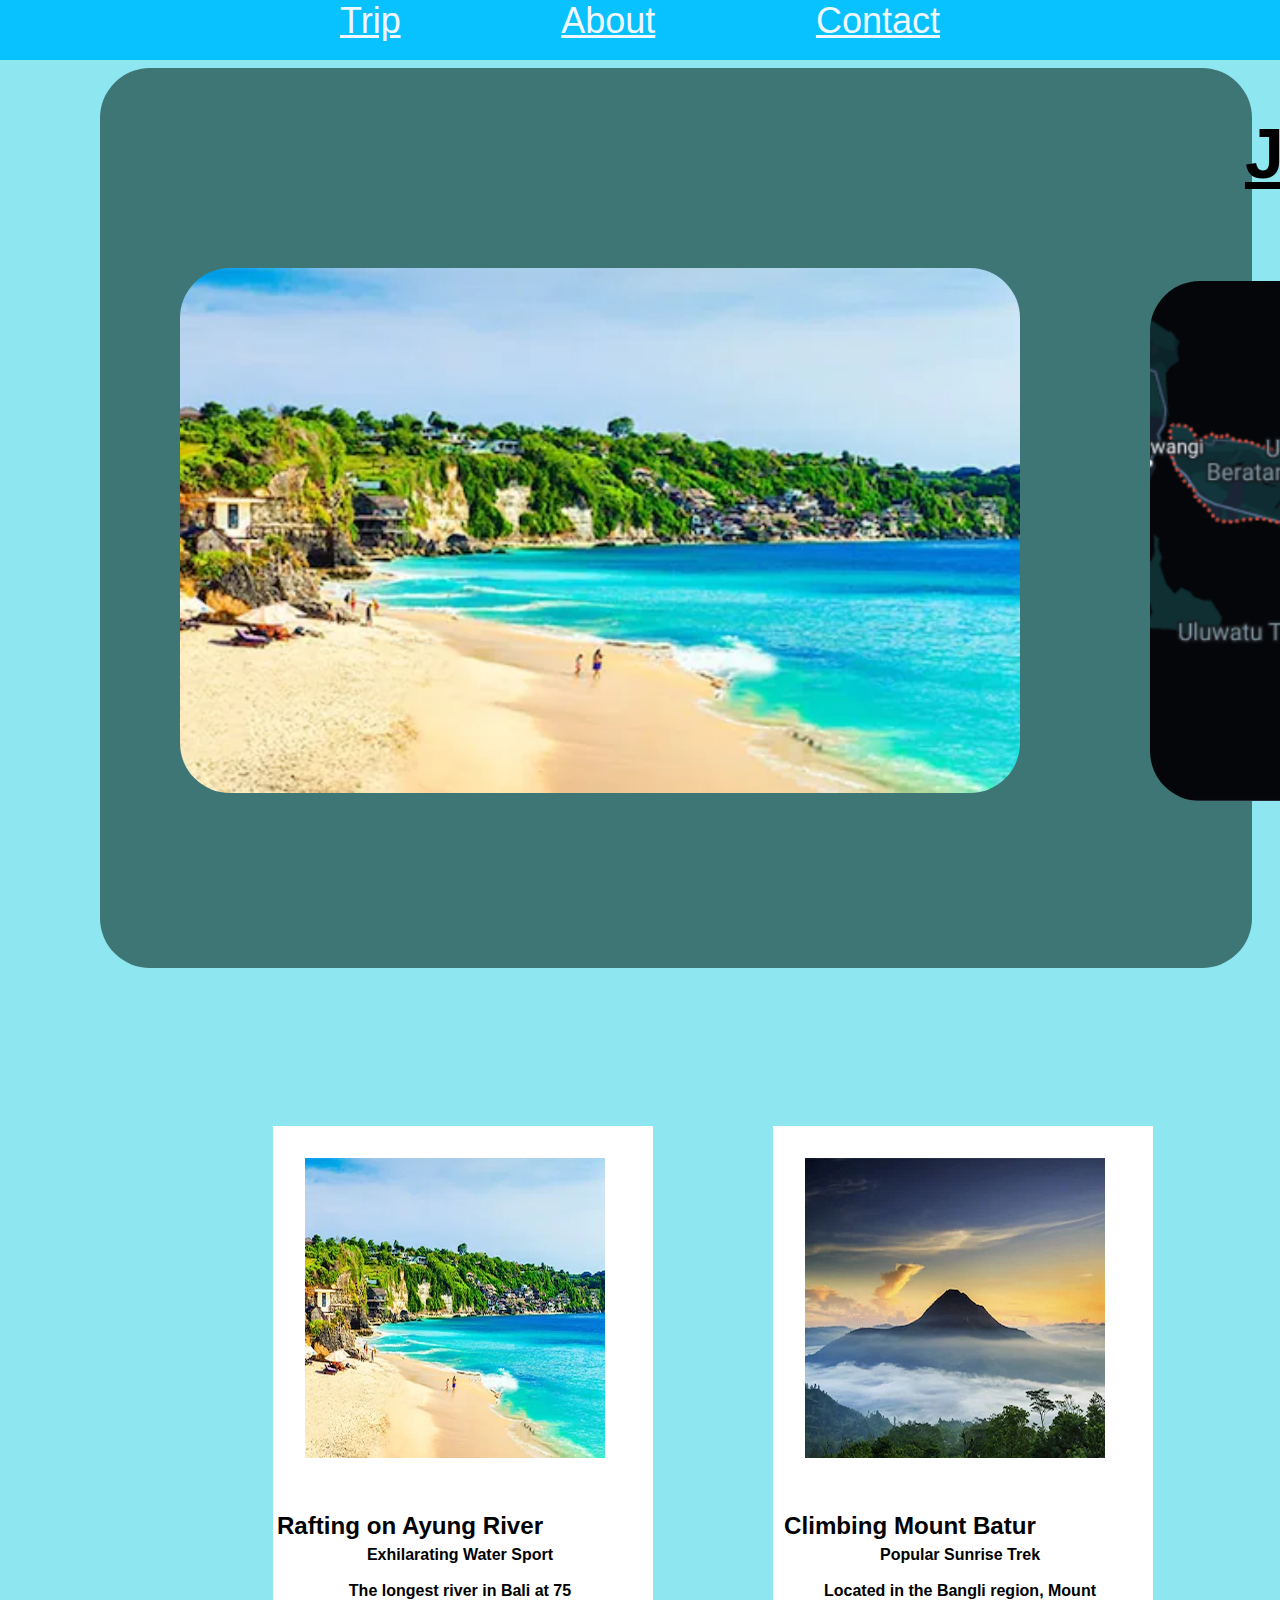
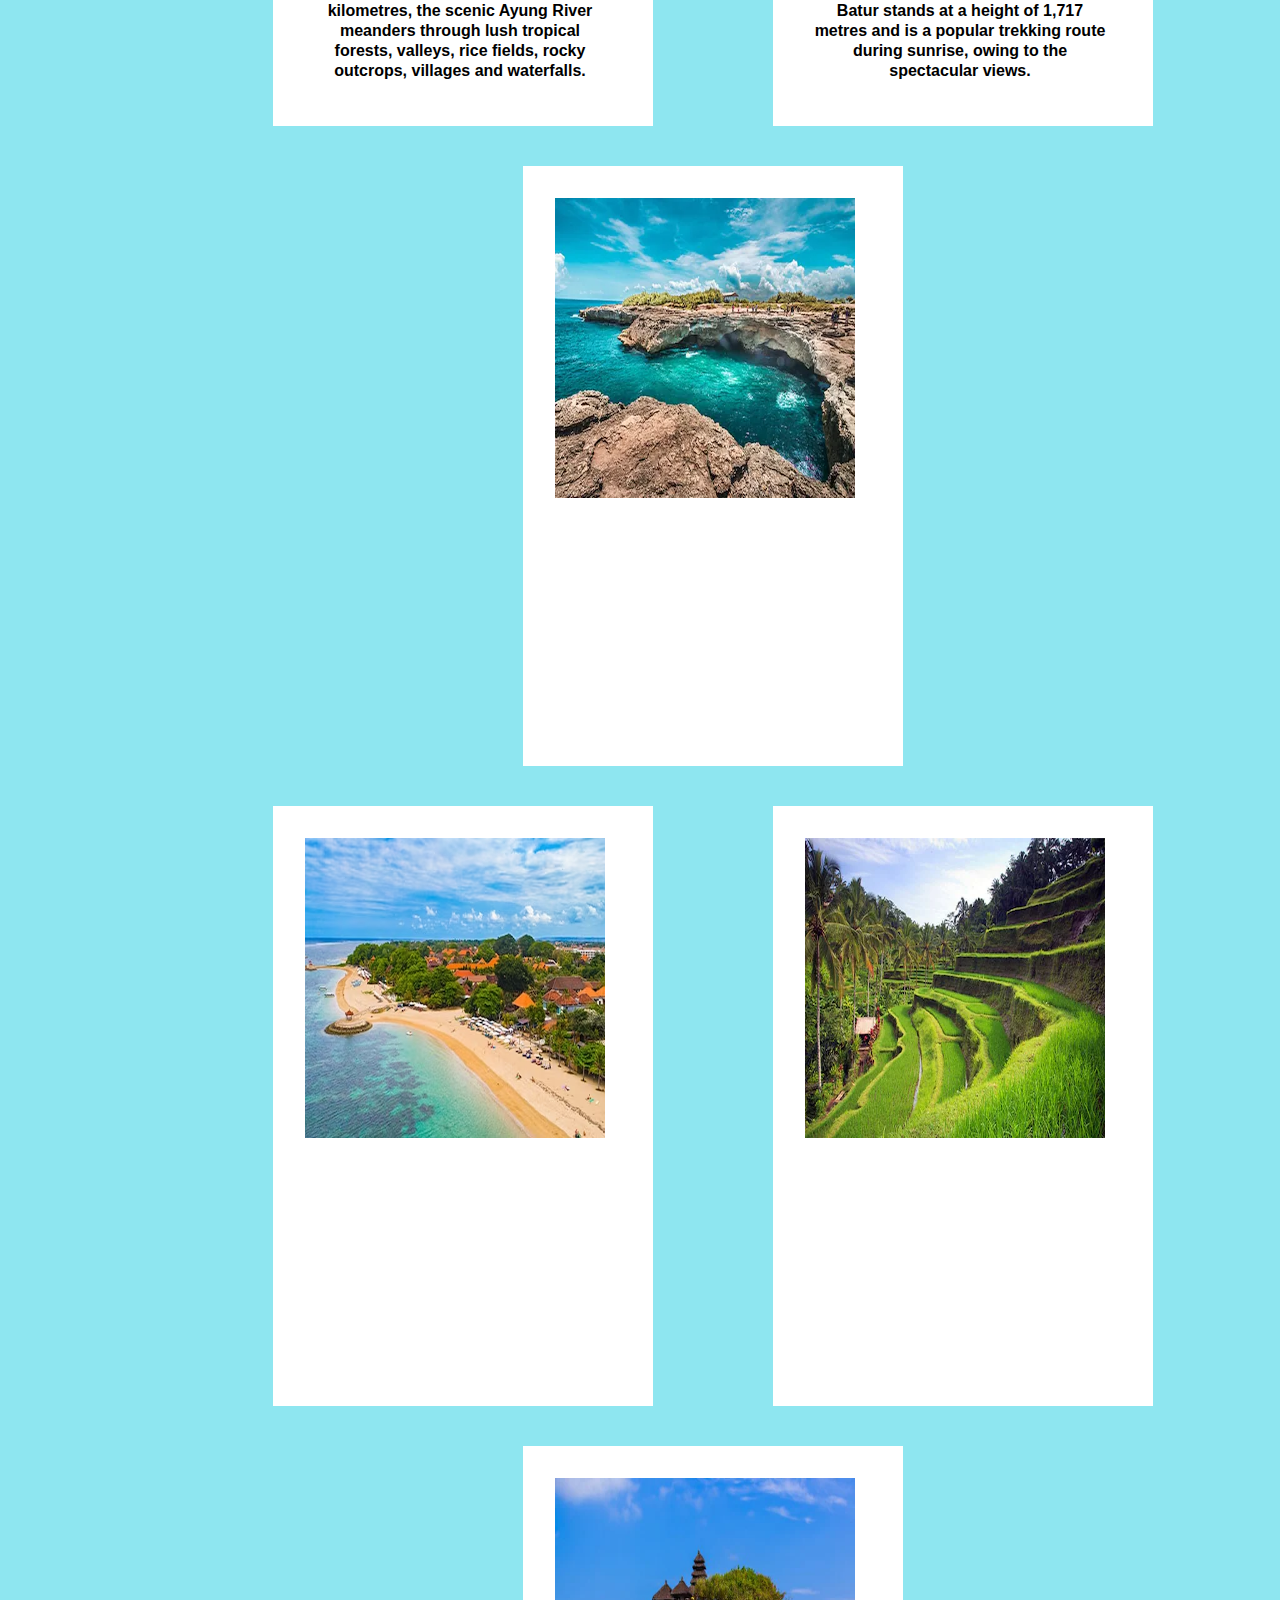
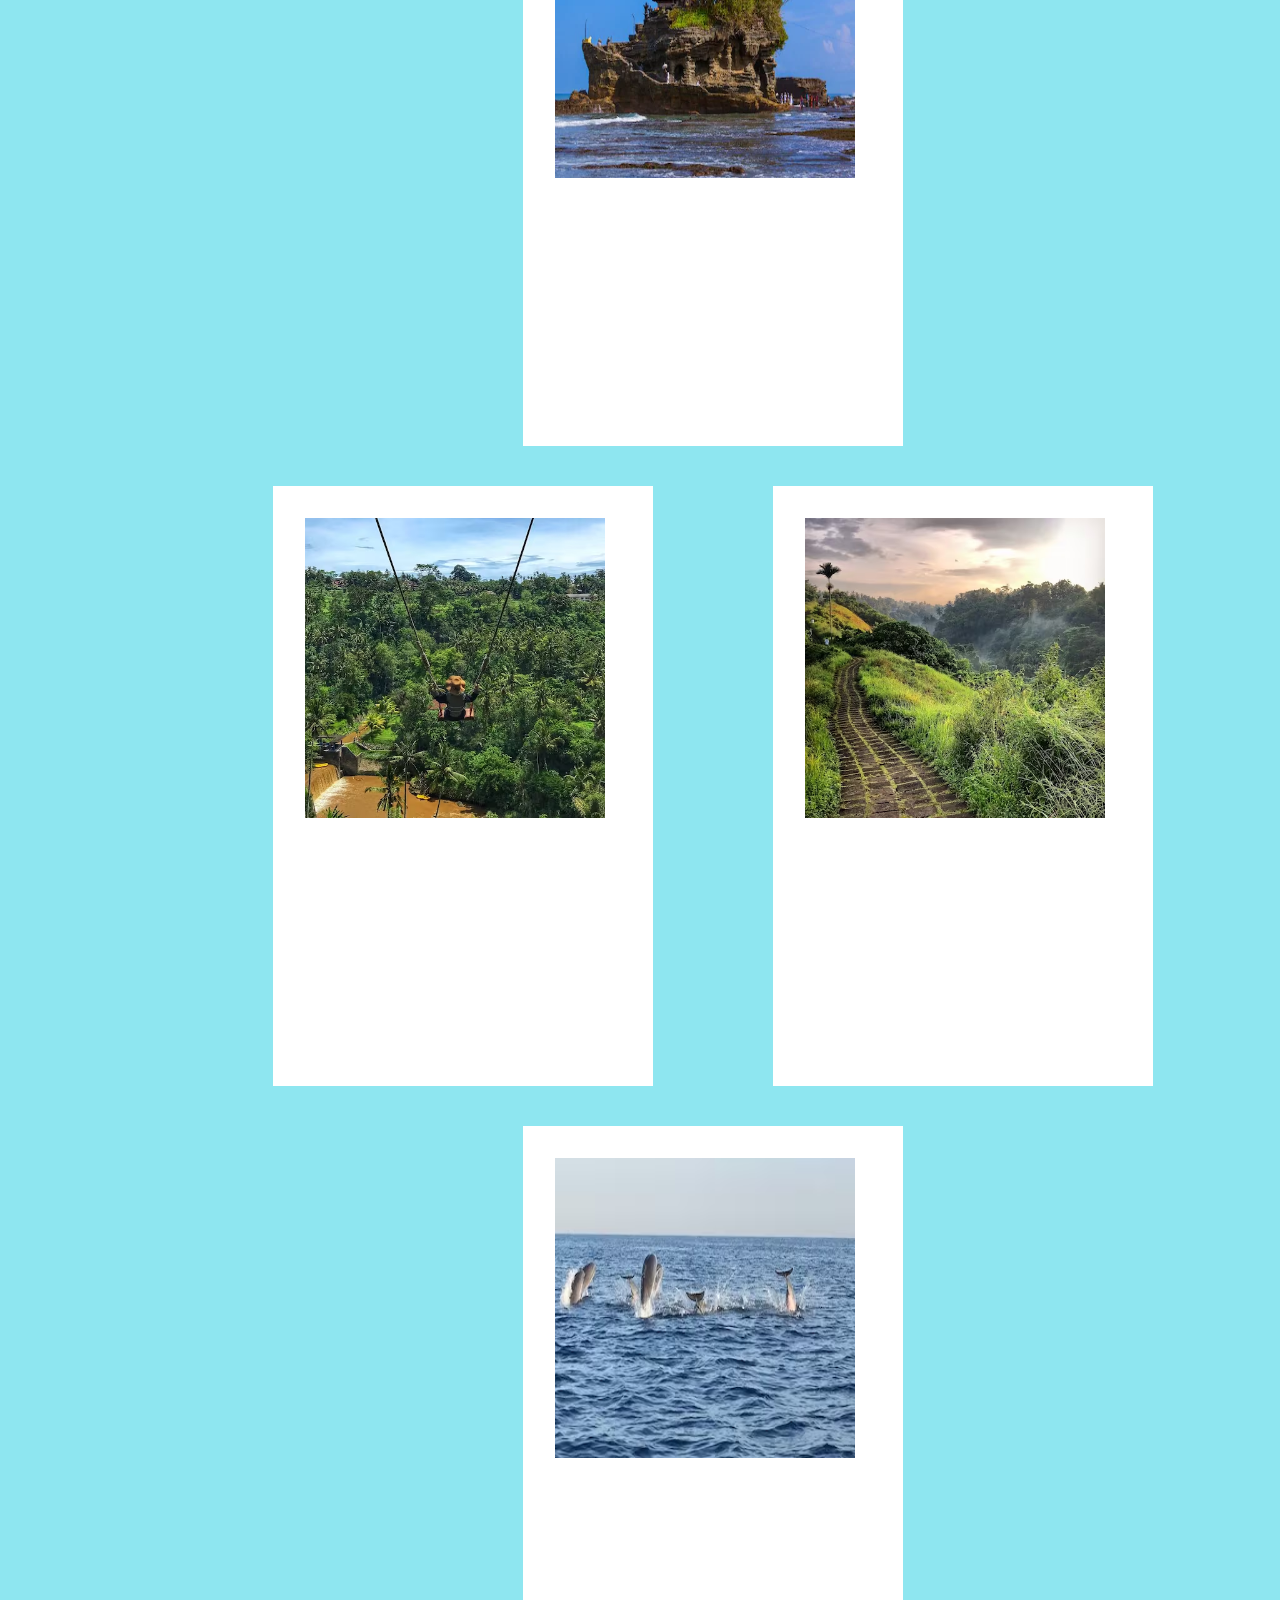
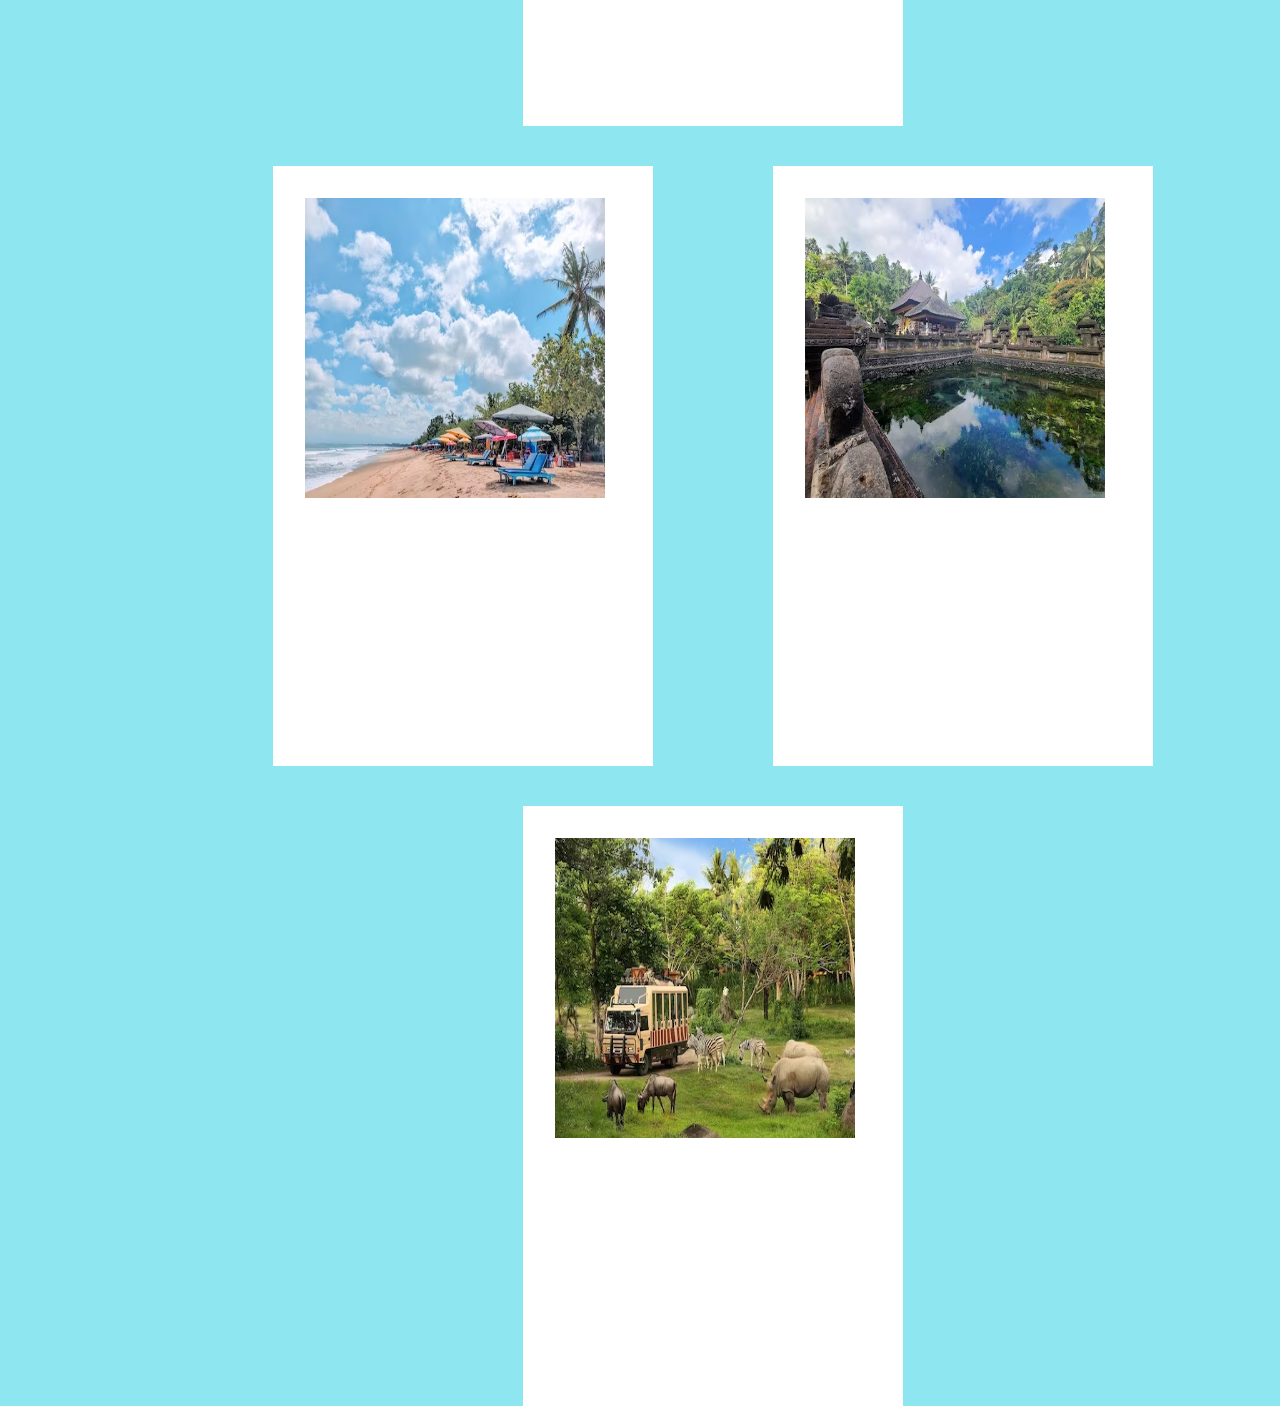
<file: section1/Final HTML project/jaipur.html>
<!DOCTYPE html>
<html lang="en">
<head>
    <title>Bali</title>
    <link rel="stylesheet" href="CSS/Header.css">
    <link rel="stylesheet" href="CSS/Places.css">
</head>
<body>
    <div class="Header">
        <div class="text_header">
            <a href="Home.html" style="color: aliceblue;"> Trip </a>
            <a href="" style="color: aliceblue;"> About </a>
            <a href="" style="color: aliceblue;"> Contact </a>
        </div>
        
        <div class="Main">
            <div class="left_section">
                <img class="img_1" src="images/Bali/m_activities_bali_beaches_l_400_640.webp" alt="">
            </div>
            <div class="Mid_section">
                <h1>Jaipur</h1>
                <img src="images/Bali/Screenshot 2024-01-18 095308.png" alt="">
            </div>
            <div class="right_section">
                <img class="Top_img" src="images/Bali/Screenshot 2024-01-18 095323.png" alt="">
                <img class="bottom_img" src="images/Bali/Screenshot 2024-01-18 095332.png" alt="">
            </div>
    </div>
    <div class="mid_section">
        <div class="places_to_visit">
            <!-- Row 1 -->
            <div class="places_container">
                <img class="places_image" src="images/Bali/m_activities_bali_beaches_l_400_640.webp" alt="Rafting on Ayung River">
                <h6>Rafting on Ayung River</h6>
                <p>Exhilarating Water Sport</p>
                <p>The longest river in Bali at 75 kilometres, the scenic Ayung River meanders through lush tropical forests, valleys, rice fields, rocky outcrops, villages and waterfalls.</p>
            </div>
            
            <div class="places_container">
                <img class="places_image" src="images/Bali/m_activities_bali_mount_batur_l_400_640.webp" alt="Mount Batur">
                <h6>Climbing Mount Batur</h6>
                <p>Popular Sunrise Trek</p>
                <p> Located in the Bangli region, Mount Batur stands at a height of 1,717 metres and is a popular trekking route during sunrise, owing to the spectacular views.</p>
            </div>

            <div class="places_container">
                <img class="places_image" src="images/Bali/m_activities_bali_nusa_lembongan_l_400_640.webp" alt="Nusa Lembongan">
            </div>

        </div>
        <div class="places_to_visit">
            <!-- Row 2 -->
            <div class="places_container">
                <img class="places_image" src="images/Bali/m_activities_bali_sanur_l_400_640.avif" alt="Sanur">
            </div>
            
            <div class="places_container">
                <img class="places_image" src="images/Bali/m_activities_bali_tegallalang_rice_terraces_l_400_640.webp" alt="Tegallalang Rice Terraces">
            </div>

            <div class="places_container">
                <img class="places_image" src="images/Bali/m_Ancient Temples_9_l_429_644.webp" alt="Ancient Temples">
            </div>

        </div>
        <div class="places_to_visit">
            <!-- Row 3 -->
            <div class="places_container">
                <img class="places_image" src="images/Bali/m_Bali_Swing_1_p_675_640.avif" alt="Bali Swing">
            </div>
            
            <div class="places_container">
                <img class="places_image" src="images/Bali/m_Campuhan_Ridge_Walk_Bali_1_l_639_640.avif" alt="Campuhan Ridge Walk">
            </div>

            <div class="places_container">
                <img class="places_image" src="images/Bali/m_Dolphin_Watching_Activity_Bali_1_l_360_640.avif" alt="Dolphin Watching Activity">
            </div>

        </div>
        <div class="places_to_visit">
            <!-- Row 4 -->
            <div class="places_container">
                <img class="places_image" src="images/Bali/m_Kuta_beach_Bali_1_l_474_640.avif" alt="Kuta Beach">
            </div>
            
            <div class="places_container">
                <img class="places_image" src="images/Bali/m_Pura_Tirta_Empul_Bali_1_l_480_640.avif" alt="Pura Tirta Empul">
            </div>

            <div class="places_container">
                <img class="places_image" src="images/Bali/m_Safari_Marine_Park_Bali_1_l_427_640.avif" alt="Safari Marine Park">
            </div>
        </div>
    </div>
</body>
</html>
</file>
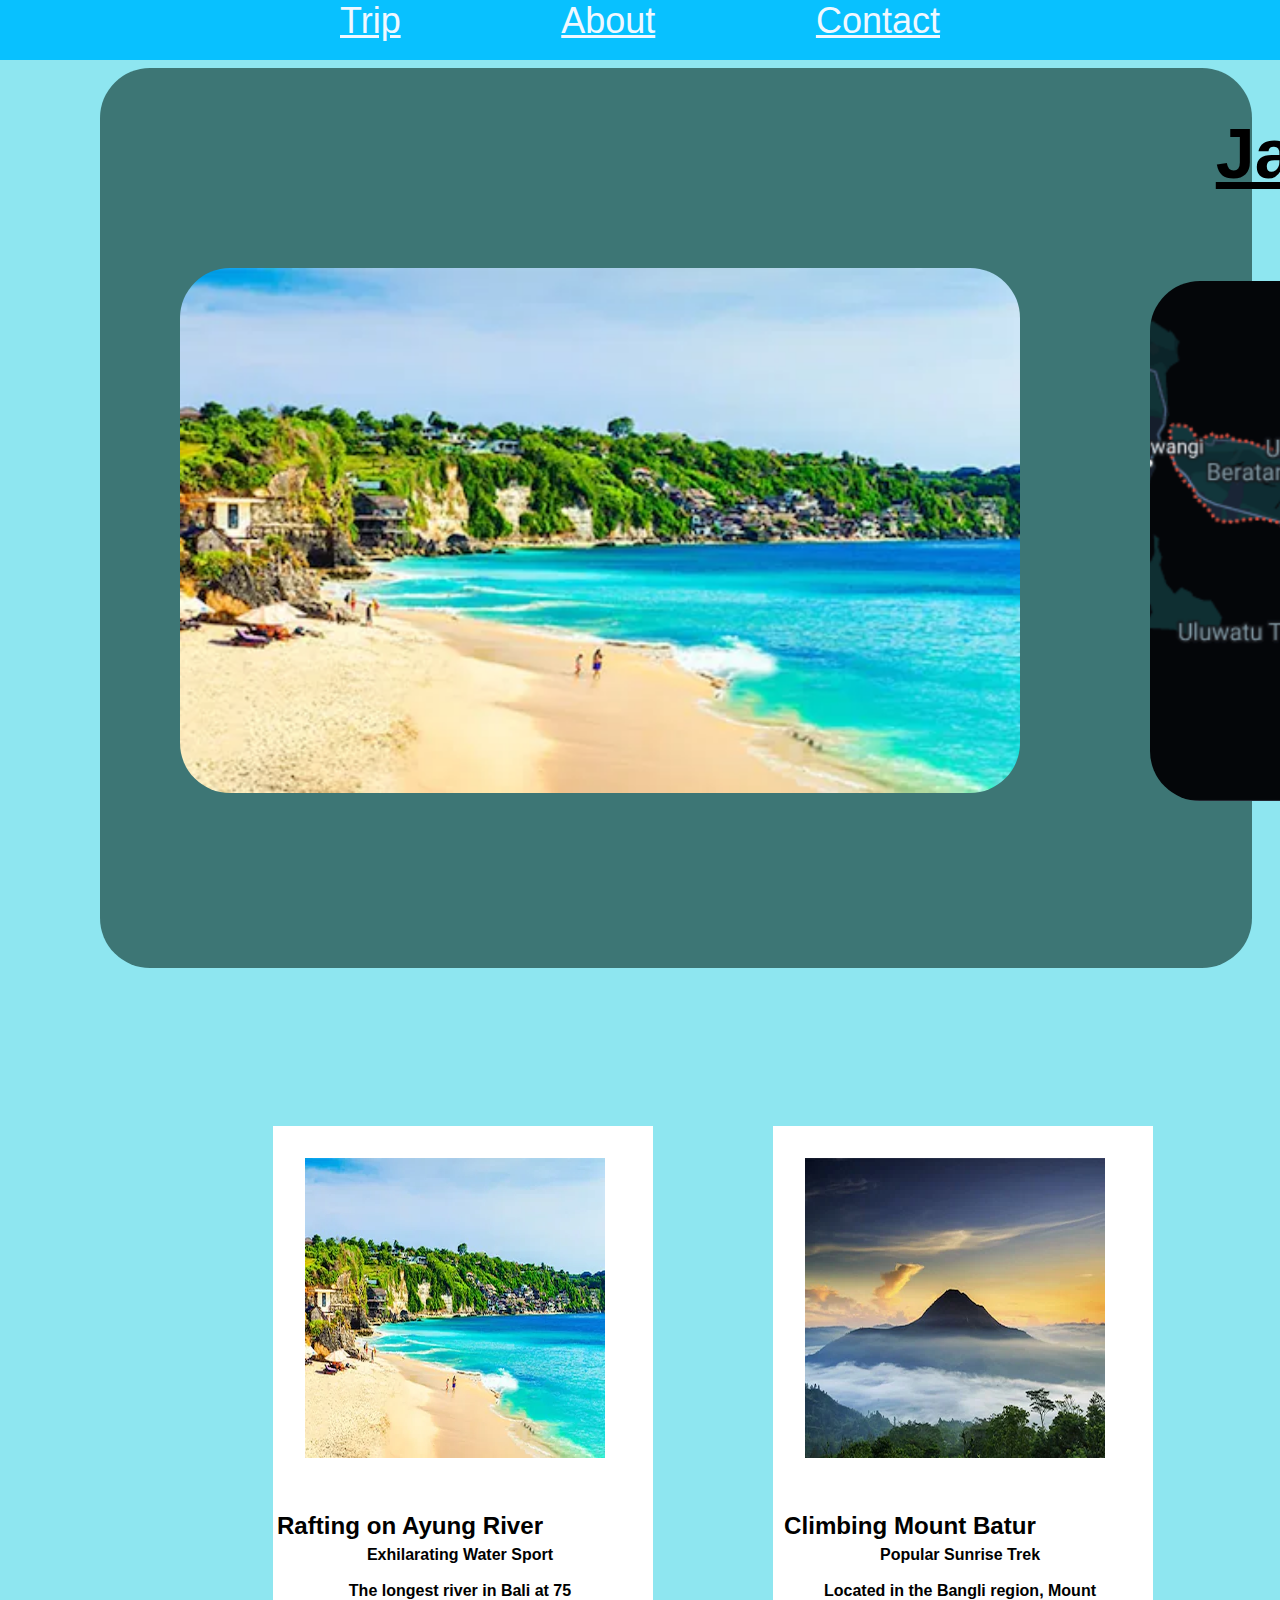
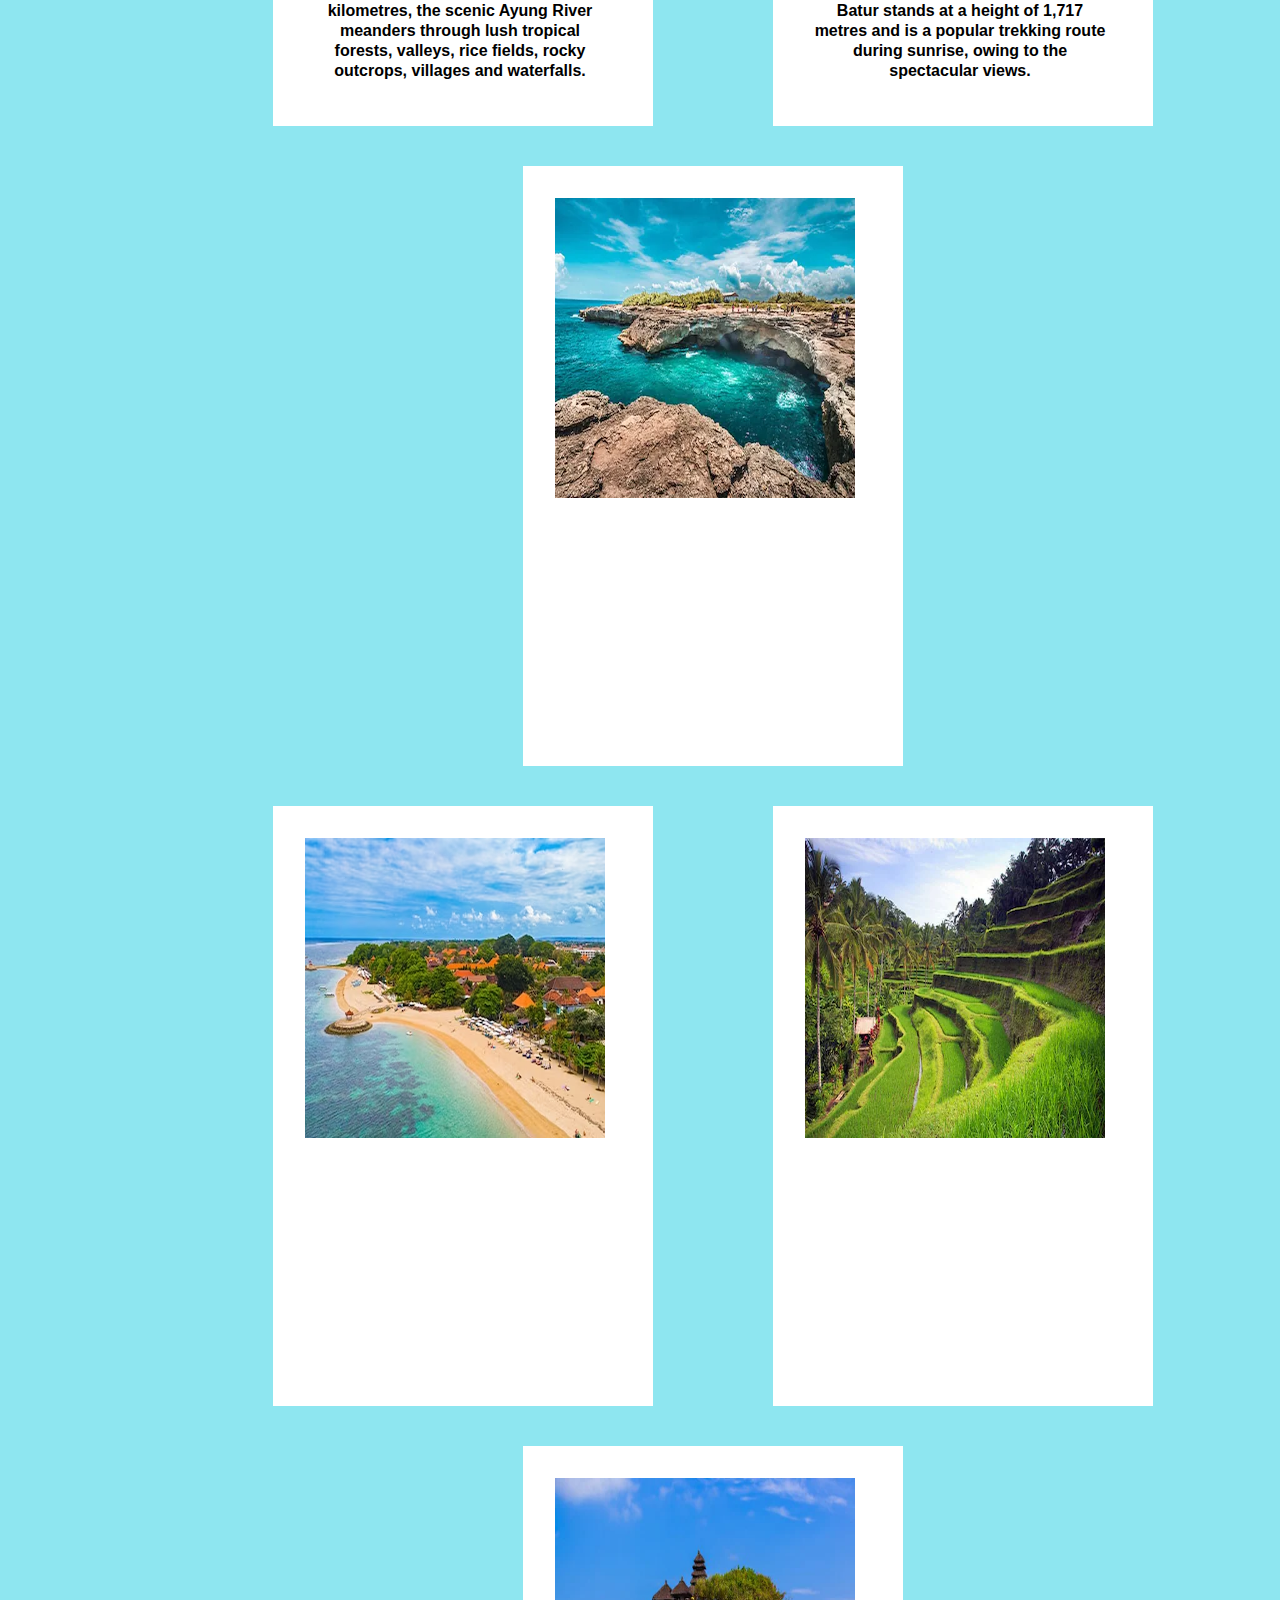
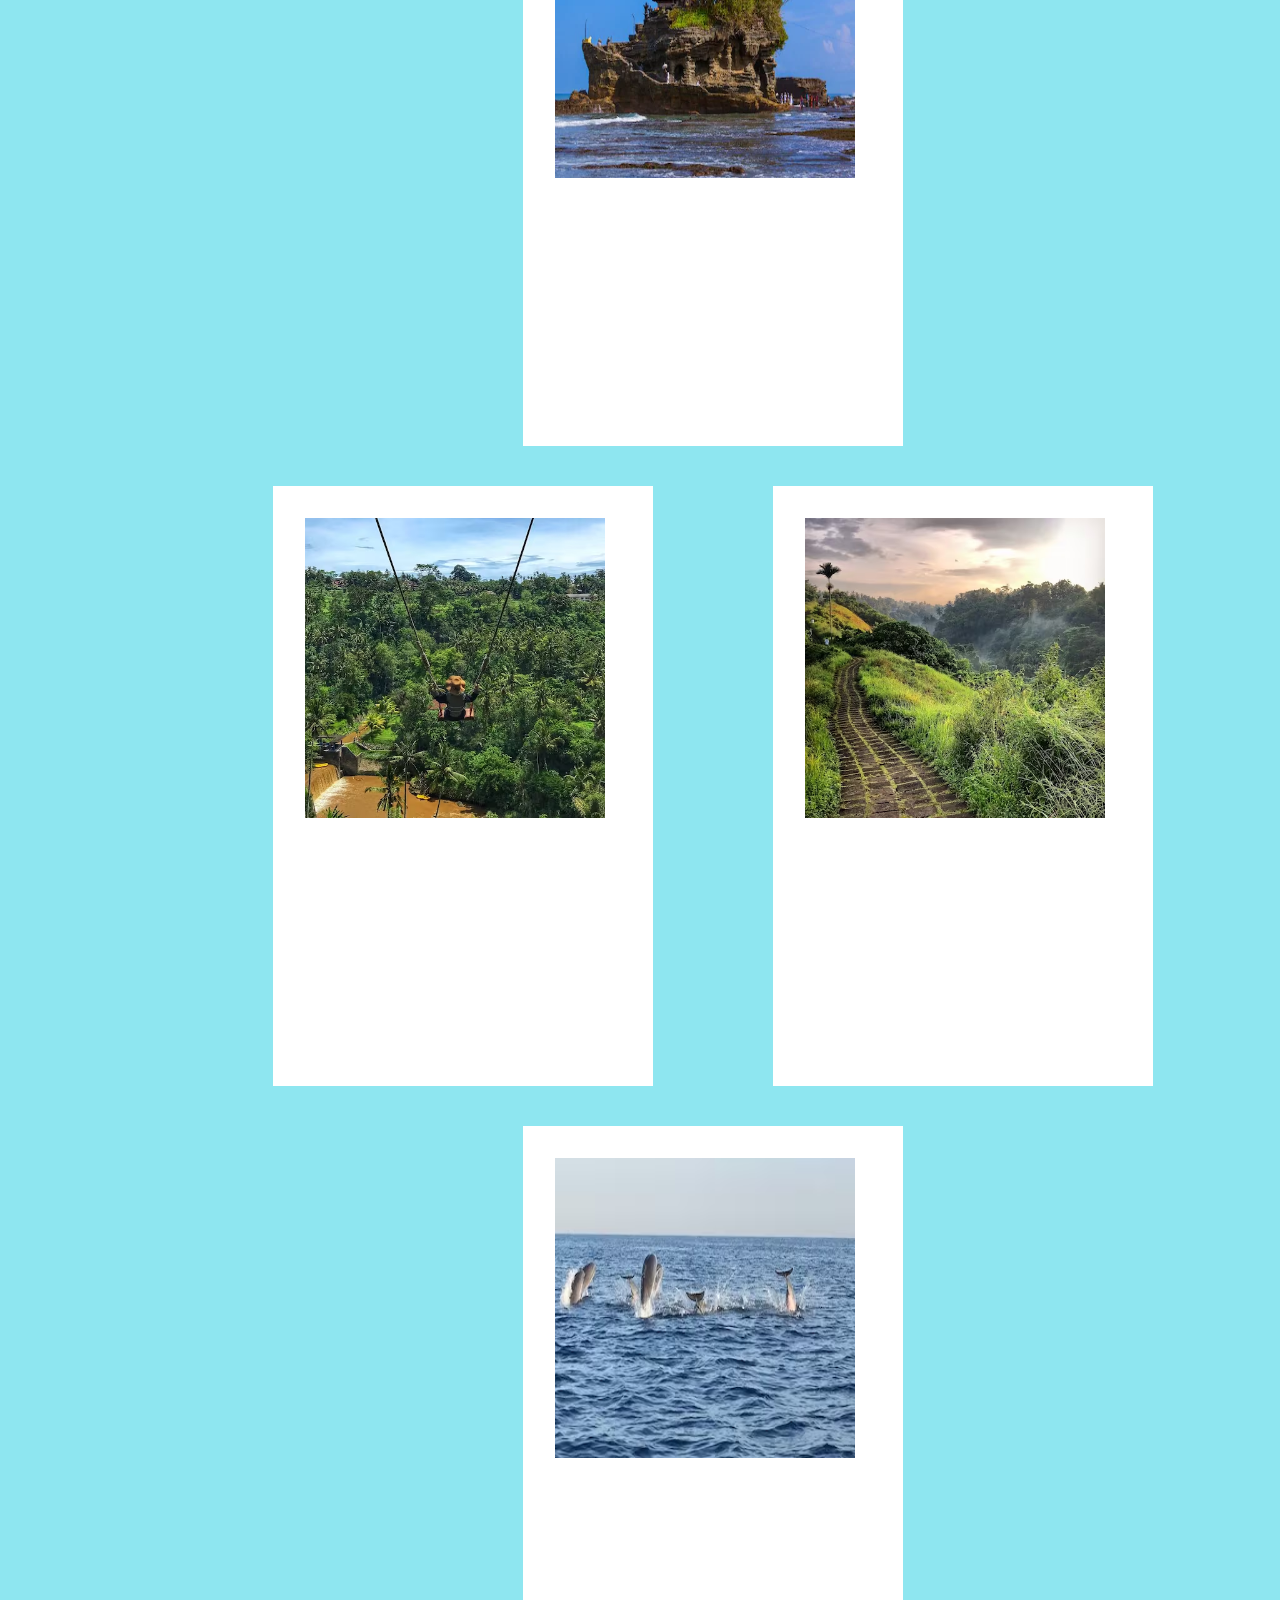
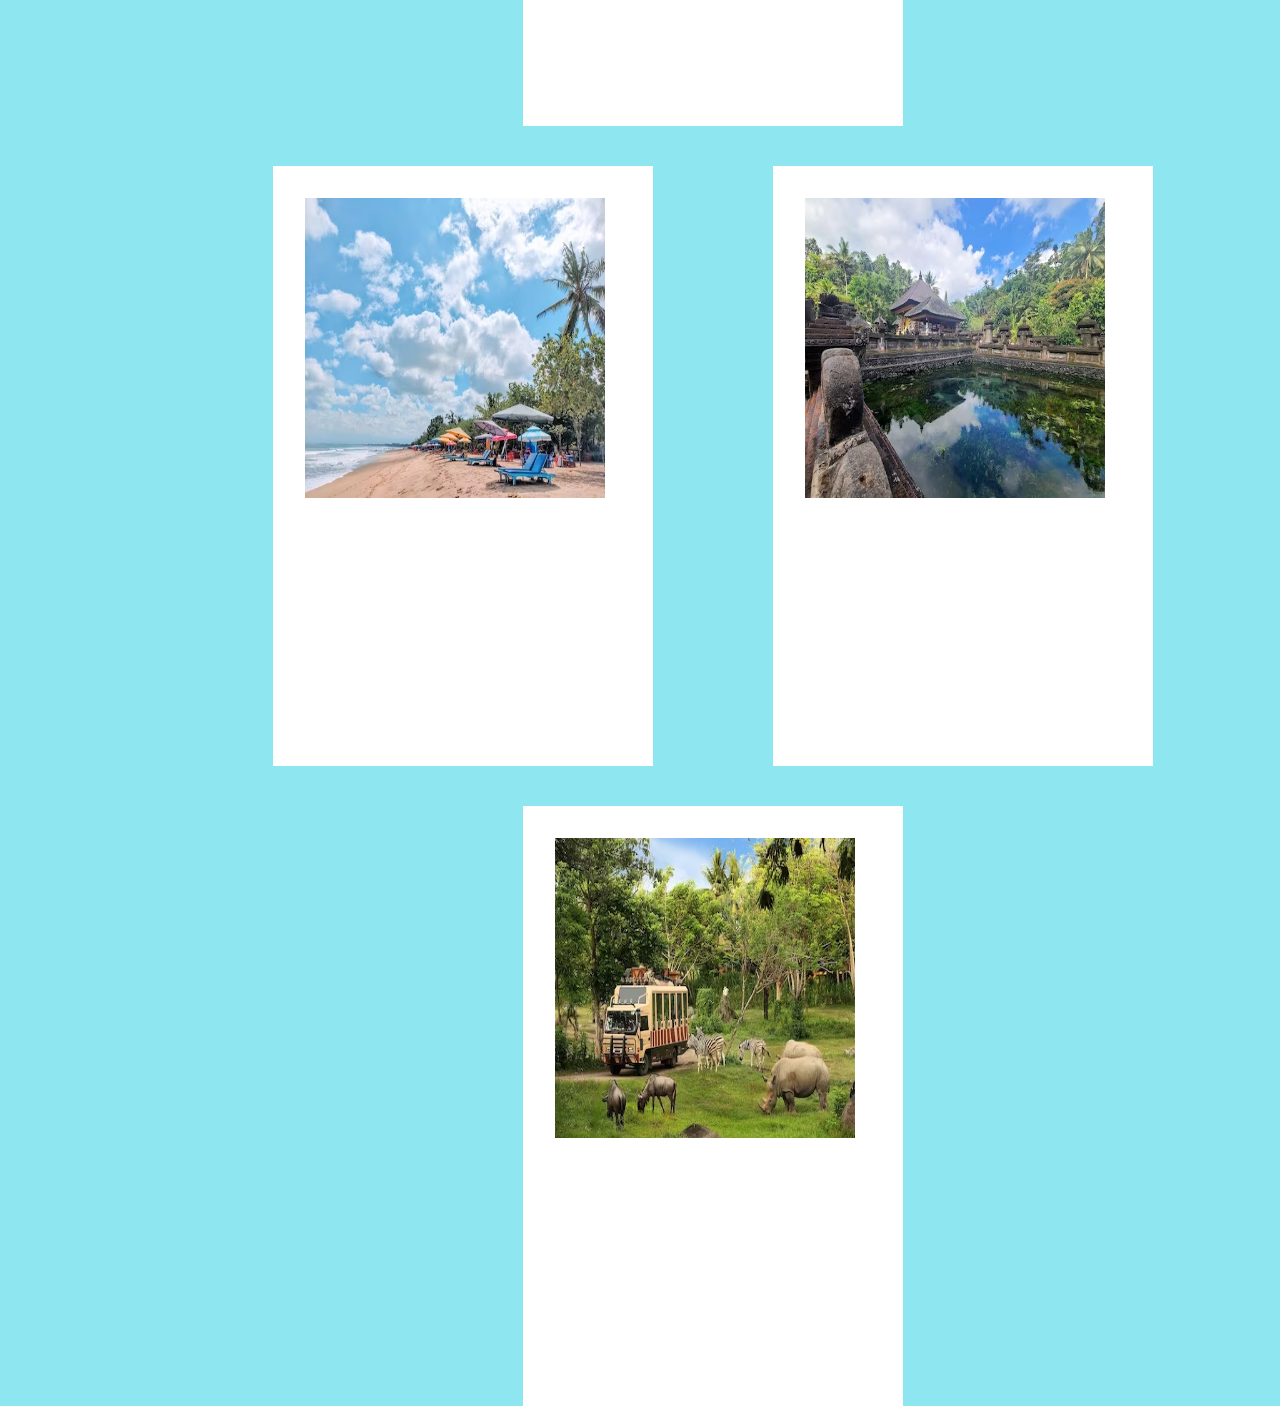
<file: section1/Final HTML project/Jammu.html>
<!DOCTYPE html>
<html lang="en">
<head>
    <title>Bali</title>
    <link rel="stylesheet" href="CSS/Header.css">
    <link rel="stylesheet" href="CSS/Places.css">
</head>
<body>
    <div class="Header">
        <div class="text_header">
            <a href="Home.html" style="color: aliceblue;"> Trip </a>
            <a href="" style="color: aliceblue;"> About </a>
            <a href="" style="color: aliceblue;"> Contact </a>
        </div>
        
        <div class="Main">
            <div class="left_section">
                <img class="img_1" src="images/Bali/m_activities_bali_beaches_l_400_640.webp" alt="">
            </div>
            <div class="Mid_section">
                <h1>Jammu:</h1>
                <img src="images/Bali/Screenshot 2024-01-18 095308.png" alt="">
            </div>
            <div class="right_section">
                <img class="Top_img" src="images/Bali/Screenshot 2024-01-18 095323.png" alt="">
                <img class="bottom_img" src="images/Bali/Screenshot 2024-01-18 095332.png" alt="">
            </div>
    </div>
    <div class="mid_section">
        <div class="places_to_visit">
            <!-- Row 1 -->
            <div class="places_container">
                <img class="places_image" src="images/Bali/m_activities_bali_beaches_l_400_640.webp" alt="Rafting on Ayung River">
                <h6>Rafting on Ayung River</h6>
                <p>Exhilarating Water Sport</p>
                <p>The longest river in Bali at 75 kilometres, the scenic Ayung River meanders through lush tropical forests, valleys, rice fields, rocky outcrops, villages and waterfalls.</p>
            </div>
            
            <div class="places_container">
                <img class="places_image" src="images/Bali/m_activities_bali_mount_batur_l_400_640.webp" alt="Mount Batur">
                <h6>Climbing Mount Batur</h6>
                <p>Popular Sunrise Trek</p>
                <p> Located in the Bangli region, Mount Batur stands at a height of 1,717 metres and is a popular trekking route during sunrise, owing to the spectacular views.</p>
            </div>

            <div class="places_container">
                <img class="places_image" src="images/Bali/m_activities_bali_nusa_lembongan_l_400_640.webp" alt="Nusa Lembongan">
            </div>

        </div>
        <div class="places_to_visit">
            <!-- Row 2 -->
            <div class="places_container">
                <img class="places_image" src="images/Bali/m_activities_bali_sanur_l_400_640.avif" alt="Sanur">
            </div>
            
            <div class="places_container">
                <img class="places_image" src="images/Bali/m_activities_bali_tegallalang_rice_terraces_l_400_640.webp" alt="Tegallalang Rice Terraces">
            </div>

            <div class="places_container">
                <img class="places_image" src="images/Bali/m_Ancient Temples_9_l_429_644.webp" alt="Ancient Temples">
            </div>

        </div>
        <div class="places_to_visit">
            <!-- Row 3 -->
            <div class="places_container">
                <img class="places_image" src="images/Bali/m_Bali_Swing_1_p_675_640.avif" alt="Bali Swing">
            </div>
            
            <div class="places_container">
                <img class="places_image" src="images/Bali/m_Campuhan_Ridge_Walk_Bali_1_l_639_640.avif" alt="Campuhan Ridge Walk">
            </div>

            <div class="places_container">
                <img class="places_image" src="images/Bali/m_Dolphin_Watching_Activity_Bali_1_l_360_640.avif" alt="Dolphin Watching Activity">
            </div>

        </div>
        <div class="places_to_visit">
            <!-- Row 4 -->
            <div class="places_container">
                <img class="places_image" src="images/Bali/m_Kuta_beach_Bali_1_l_474_640.avif" alt="Kuta Beach">
            </div>
            
            <div class="places_container">
                <img class="places_image" src="images/Bali/m_Pura_Tirta_Empul_Bali_1_l_480_640.avif" alt="Pura Tirta Empul">
            </div>

            <div class="places_container">
                <img class="places_image" src="images/Bali/m_Safari_Marine_Park_Bali_1_l_427_640.avif" alt="Safari Marine Park">
            </div>
        </div>
    </div>
</body>
</html>
</file>
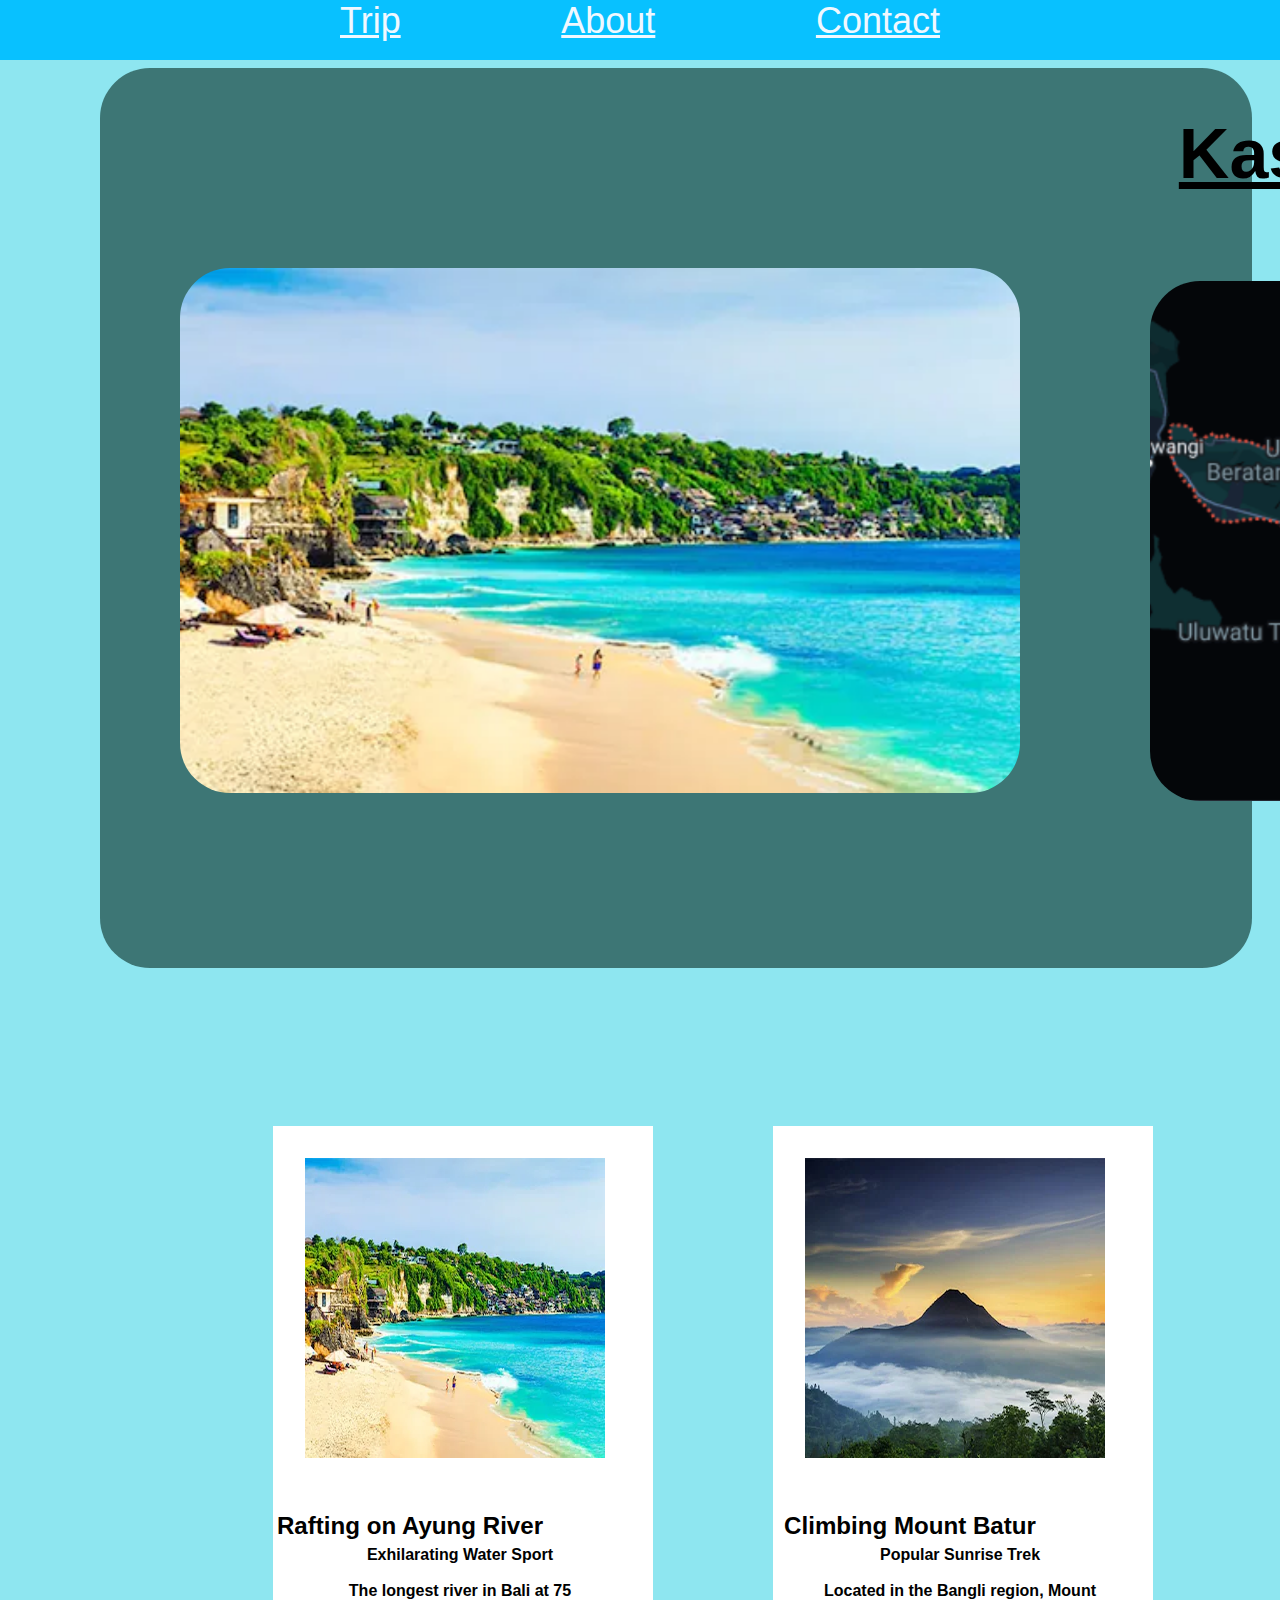
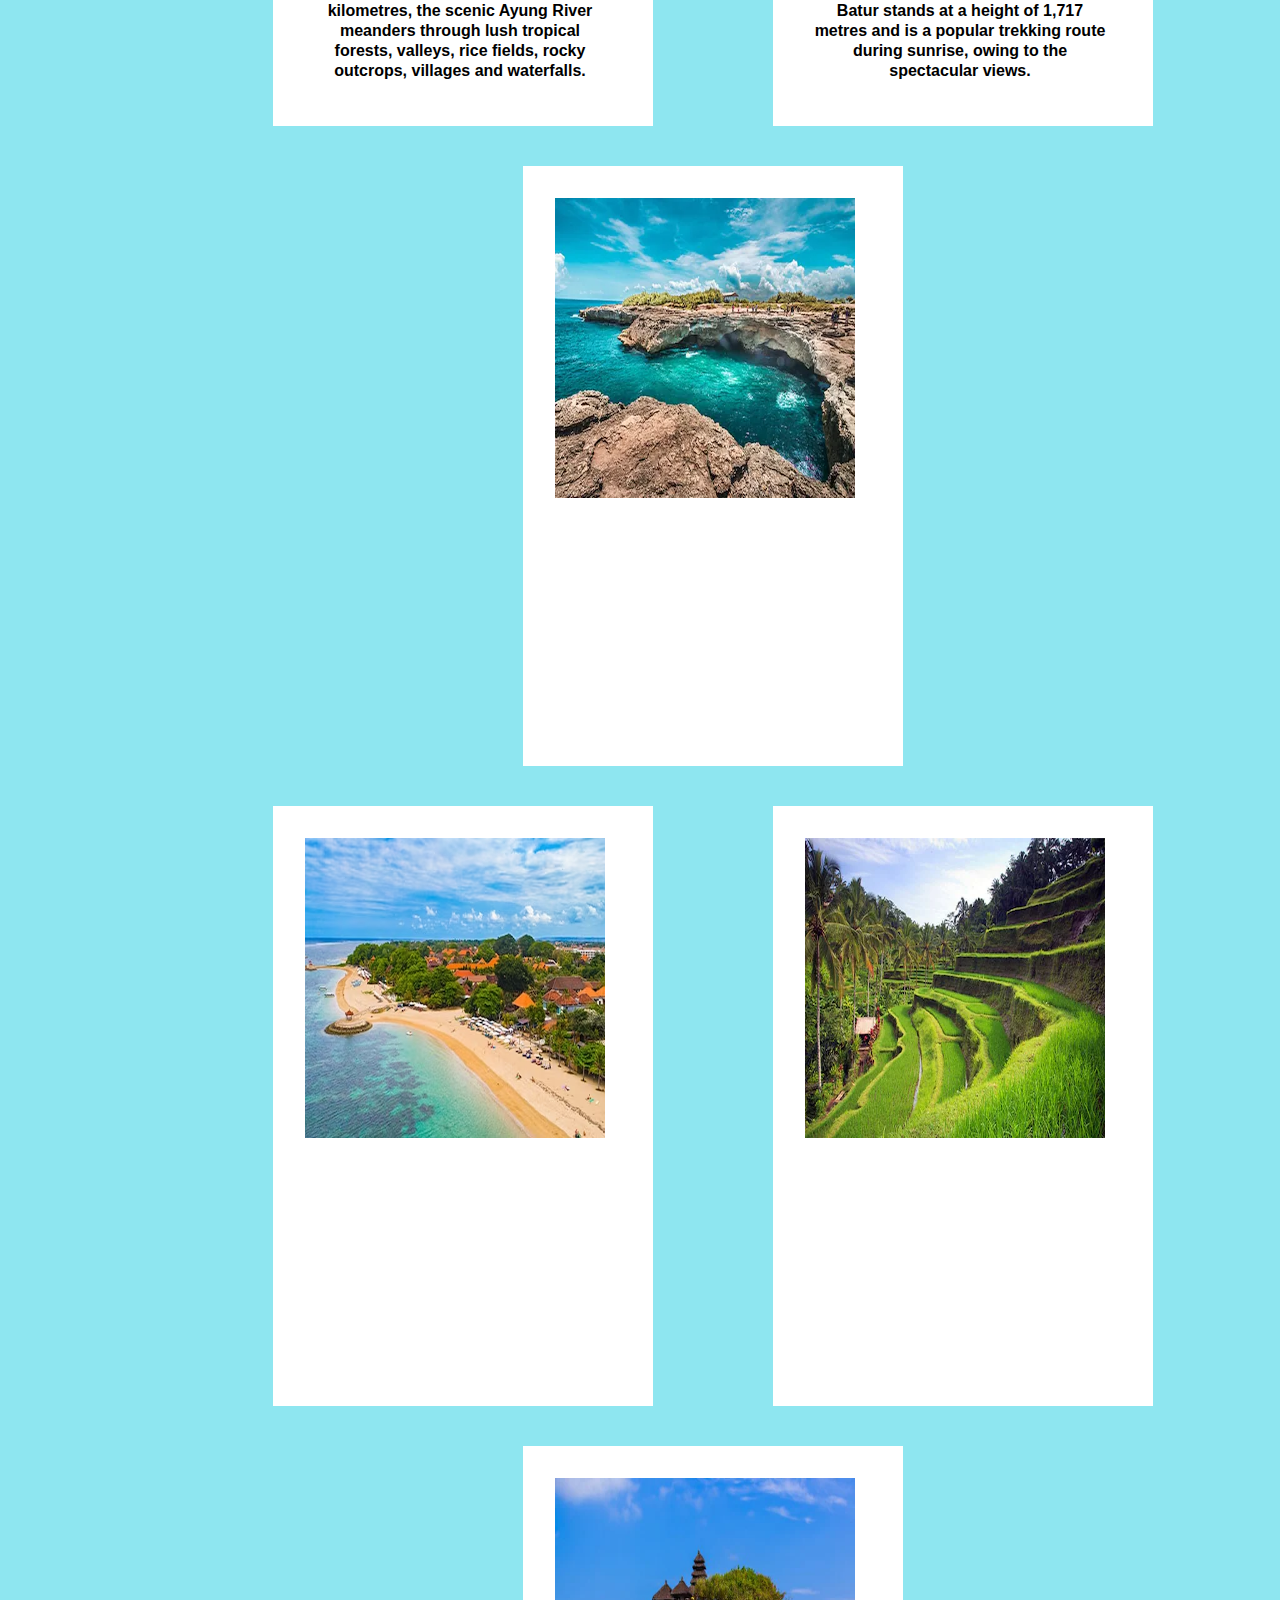
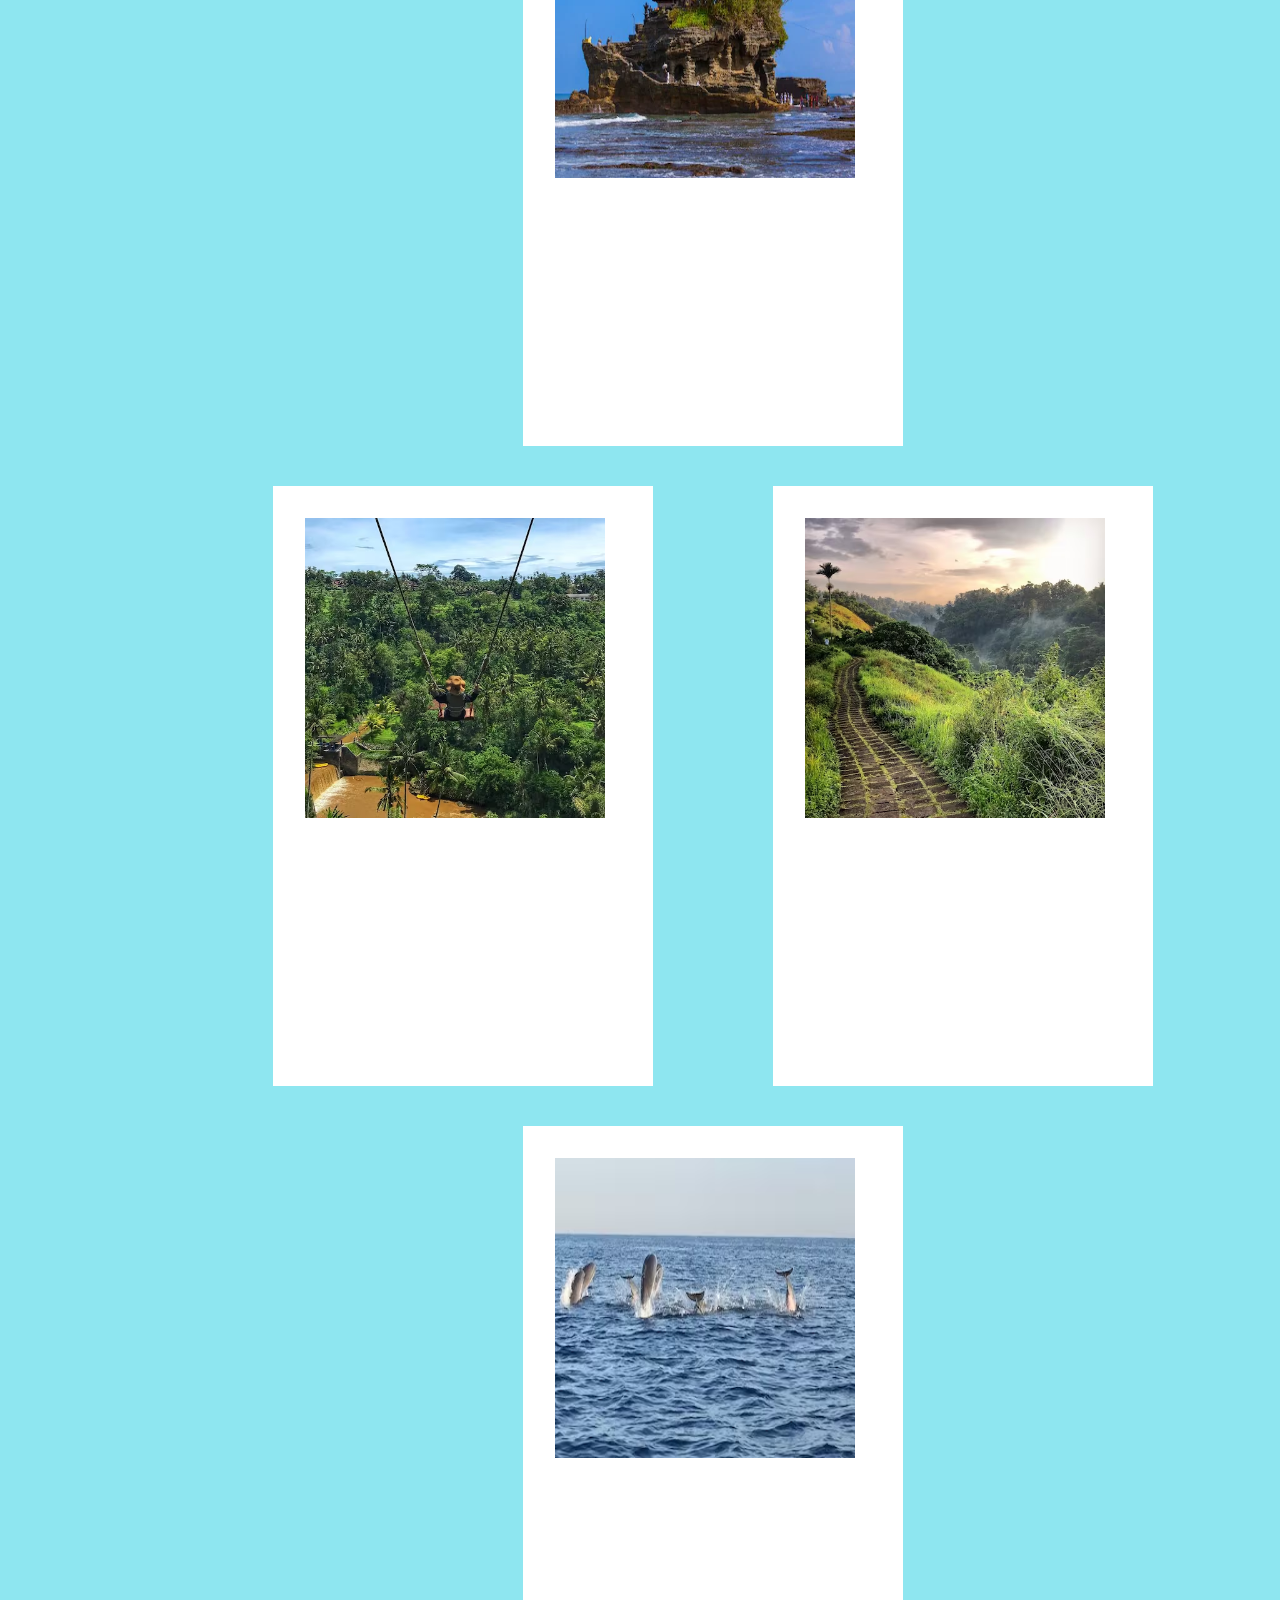
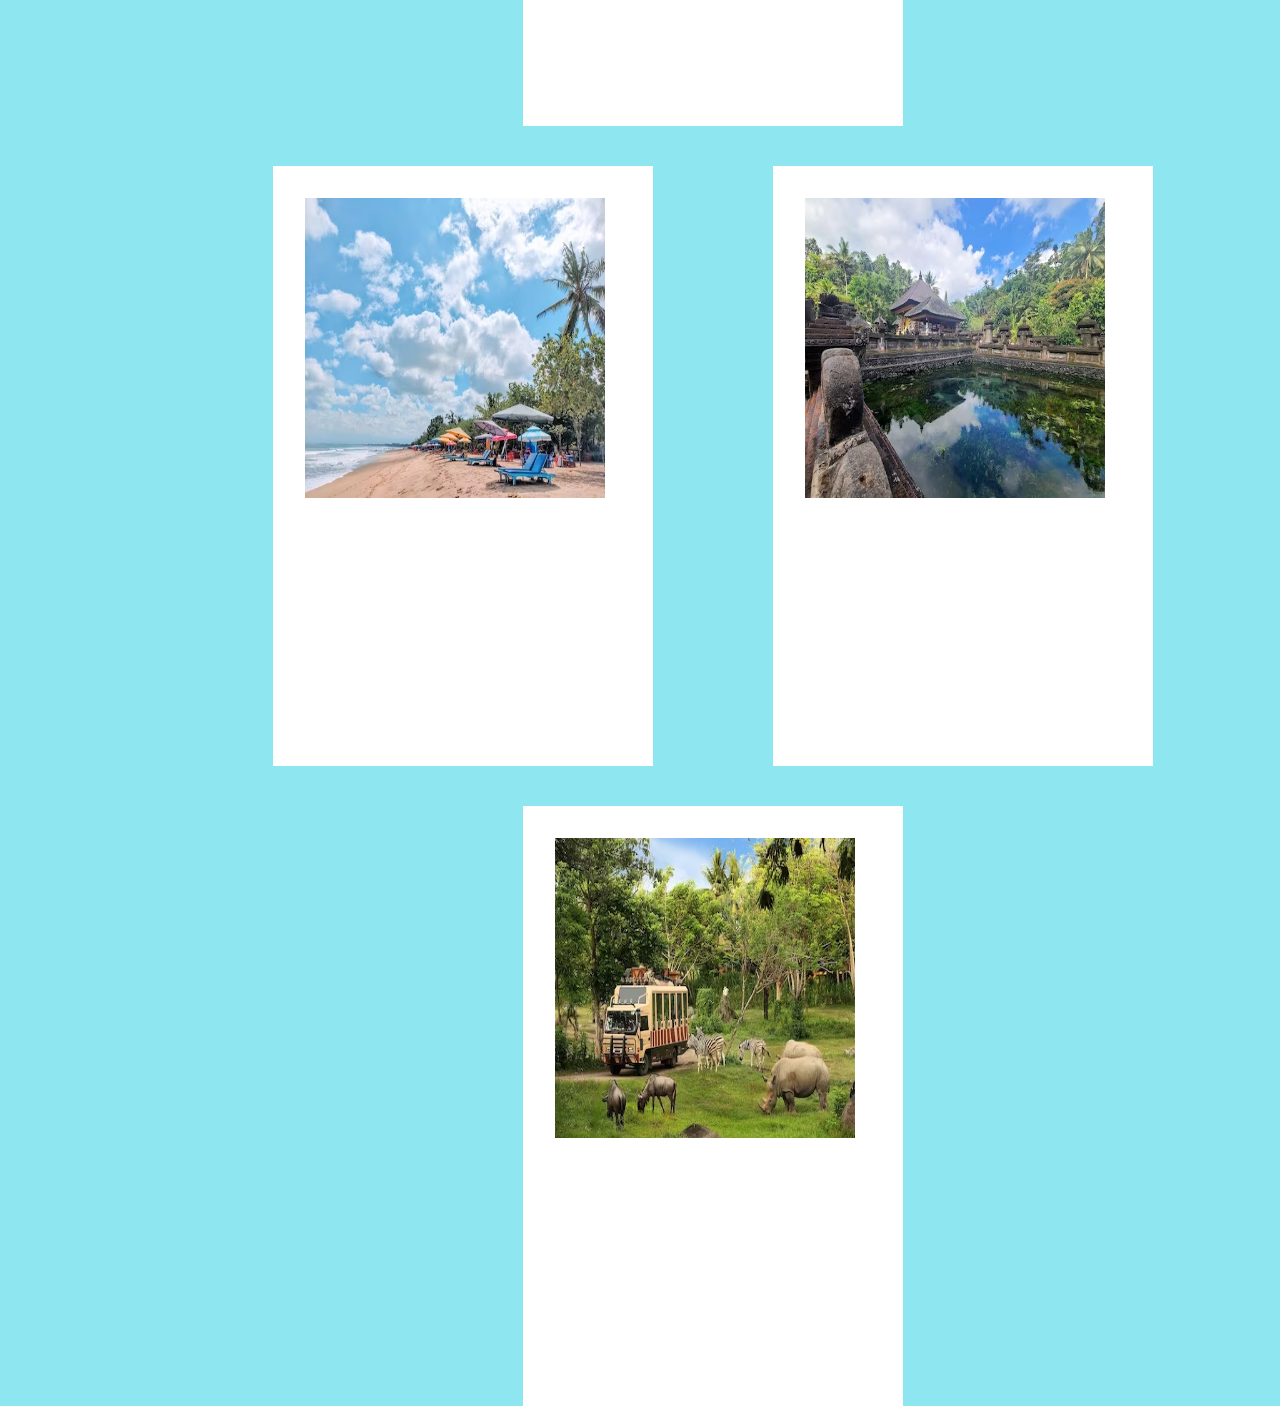
<file: section1/Final HTML project/Kashamir.html>
<!DOCTYPE html>
<html lang="en">
<head>
    <title>Bali</title>
    <link rel="stylesheet" href="CSS/Header.css">
    <link rel="stylesheet" href="CSS/Places.css">
</head>
<body>
    <div class="Header">
        <div class="text_header">
            <a href="Home.html" style="color: aliceblue;"> Trip </a>
            <a href="" style="color: aliceblue;"> About </a>
            <a href="" style="color: aliceblue;"> Contact </a>
        </div>
        
        <div class="Main">
            <div class="left_section">
                <img class="img_1" src="images/Bali/m_activities_bali_beaches_l_400_640.webp" alt="">
            </div>
            <div class="Mid_section">
                <h1>Kashamir:</h1>
                <img src="images/Bali/Screenshot 2024-01-18 095308.png" alt="">
            </div>
            <div class="right_section">
                <img class="Top_img" src="images/Bali/Screenshot 2024-01-18 095323.png" alt="">
                <img class="bottom_img" src="images/Bali/Screenshot 2024-01-18 095332.png" alt="">
            </div>
    </div>
    <div class="mid_section">
        <div class="places_to_visit">
            <!-- Row 1 -->
            <div class="places_container">
                <img class="places_image" src="images/Bali/m_activities_bali_beaches_l_400_640.webp" alt="Rafting on Ayung River">
                <h6>Rafting on Ayung River</h6>
                <p>Exhilarating Water Sport</p>
                <p>The longest river in Bali at 75 kilometres, the scenic Ayung River meanders through lush tropical forests, valleys, rice fields, rocky outcrops, villages and waterfalls.</p>
            </div>
            
            <div class="places_container">
                <img class="places_image" src="images/Bali/m_activities_bali_mount_batur_l_400_640.webp" alt="Mount Batur">
                <h6>Climbing Mount Batur</h6>
                <p>Popular Sunrise Trek</p>
                <p> Located in the Bangli region, Mount Batur stands at a height of 1,717 metres and is a popular trekking route during sunrise, owing to the spectacular views.</p>
            </div>

            <div class="places_container">
                <img class="places_image" src="images/Bali/m_activities_bali_nusa_lembongan_l_400_640.webp" alt="Nusa Lembongan">
            </div>

        </div>
        <div class="places_to_visit">
            <!-- Row 2 -->
            <div class="places_container">
                <img class="places_image" src="images/Bali/m_activities_bali_sanur_l_400_640.avif" alt="Sanur">
            </div>
            
            <div class="places_container">
                <img class="places_image" src="images/Bali/m_activities_bali_tegallalang_rice_terraces_l_400_640.webp" alt="Tegallalang Rice Terraces">
            </div>

            <div class="places_container">
                <img class="places_image" src="images/Bali/m_Ancient Temples_9_l_429_644.webp" alt="Ancient Temples">
            </div>

        </div>
        <div class="places_to_visit">
            <!-- Row 3 -->
            <div class="places_container">
                <img class="places_image" src="images/Bali/m_Bali_Swing_1_p_675_640.avif" alt="Bali Swing">
            </div>
            
            <div class="places_container">
                <img class="places_image" src="images/Bali/m_Campuhan_Ridge_Walk_Bali_1_l_639_640.avif" alt="Campuhan Ridge Walk">
            </div>

            <div class="places_container">
                <img class="places_image" src="images/Bali/m_Dolphin_Watching_Activity_Bali_1_l_360_640.avif" alt="Dolphin Watching Activity">
            </div>

        </div>
        <div class="places_to_visit">
            <!-- Row 4 -->
            <div class="places_container">
                <img class="places_image" src="images/Bali/m_Kuta_beach_Bali_1_l_474_640.avif" alt="Kuta Beach">
            </div>
            
            <div class="places_container">
                <img class="places_image" src="images/Bali/m_Pura_Tirta_Empul_Bali_1_l_480_640.avif" alt="Pura Tirta Empul">
            </div>

            <div class="places_container">
                <img class="places_image" src="images/Bali/m_Safari_Marine_Park_Bali_1_l_427_640.avif" alt="Safari Marine Park">
            </div>
        </div>
    </div>
</body>
</html>
</file>
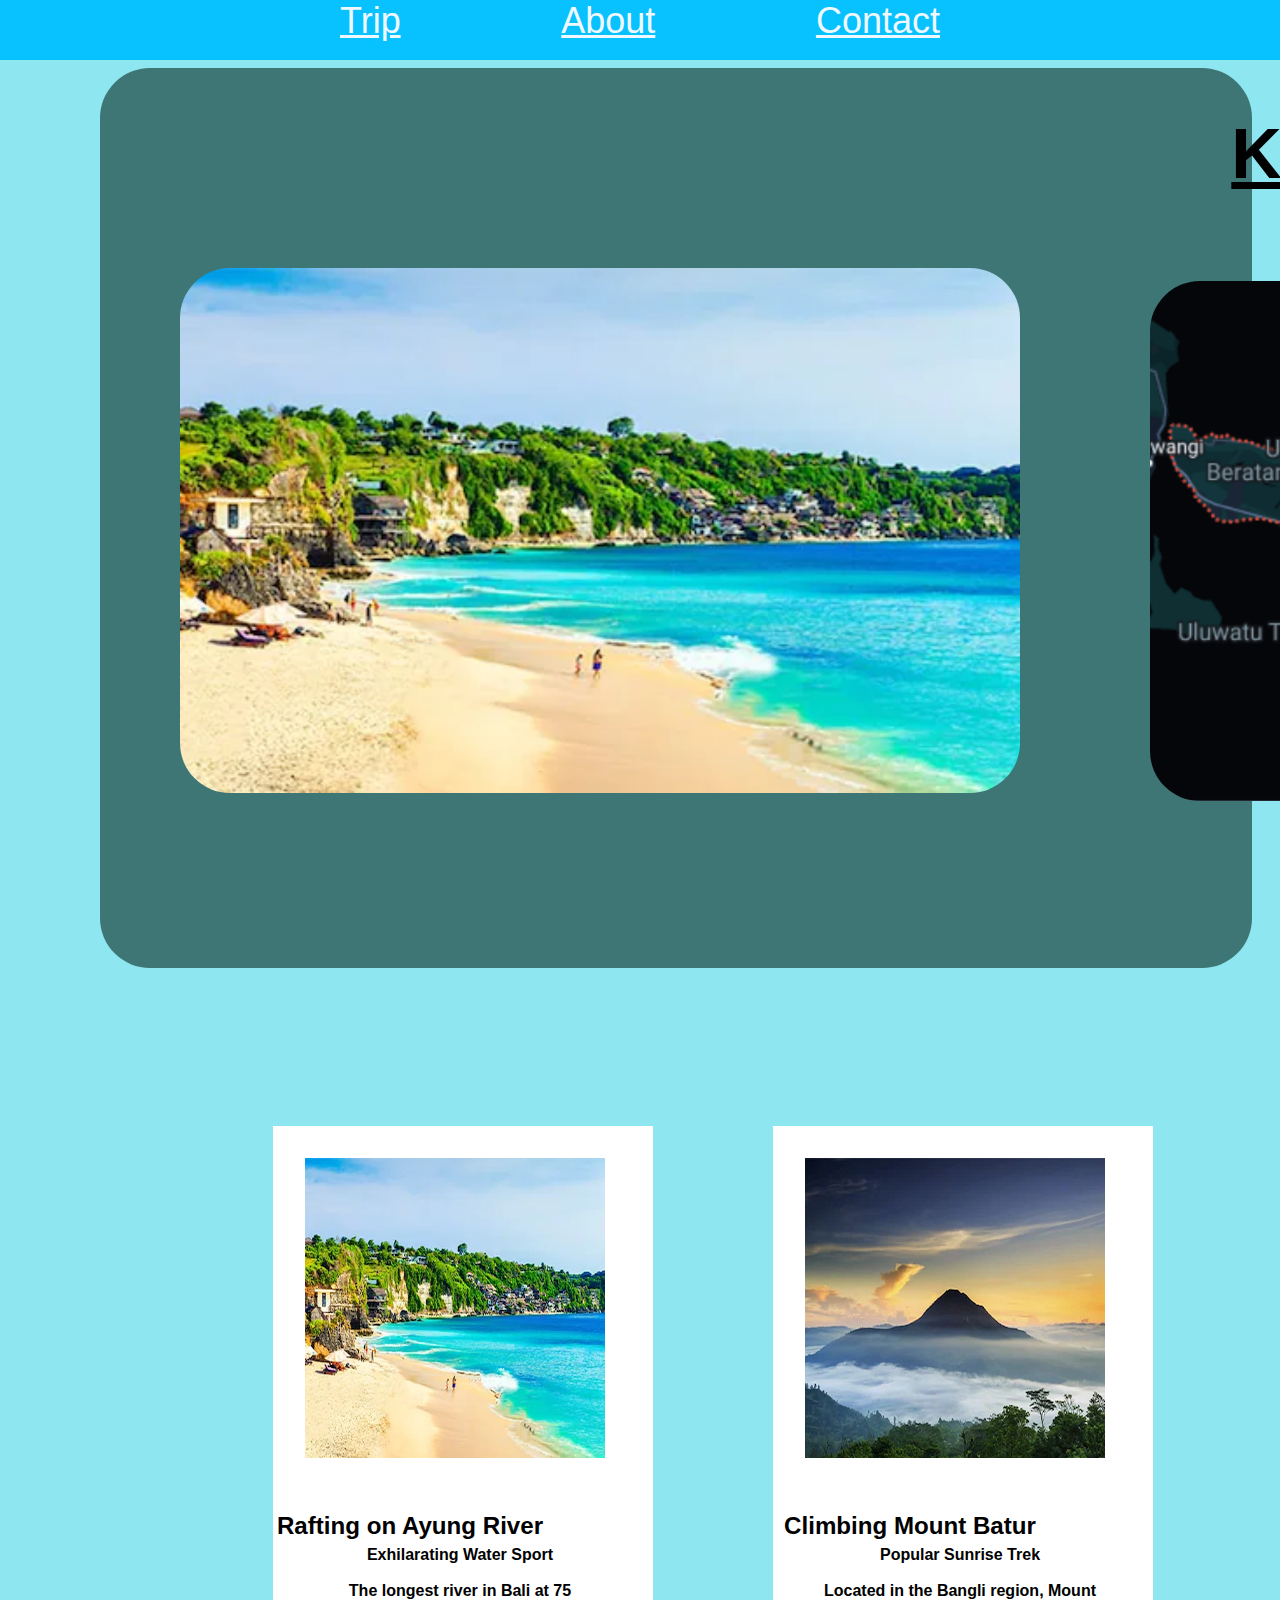
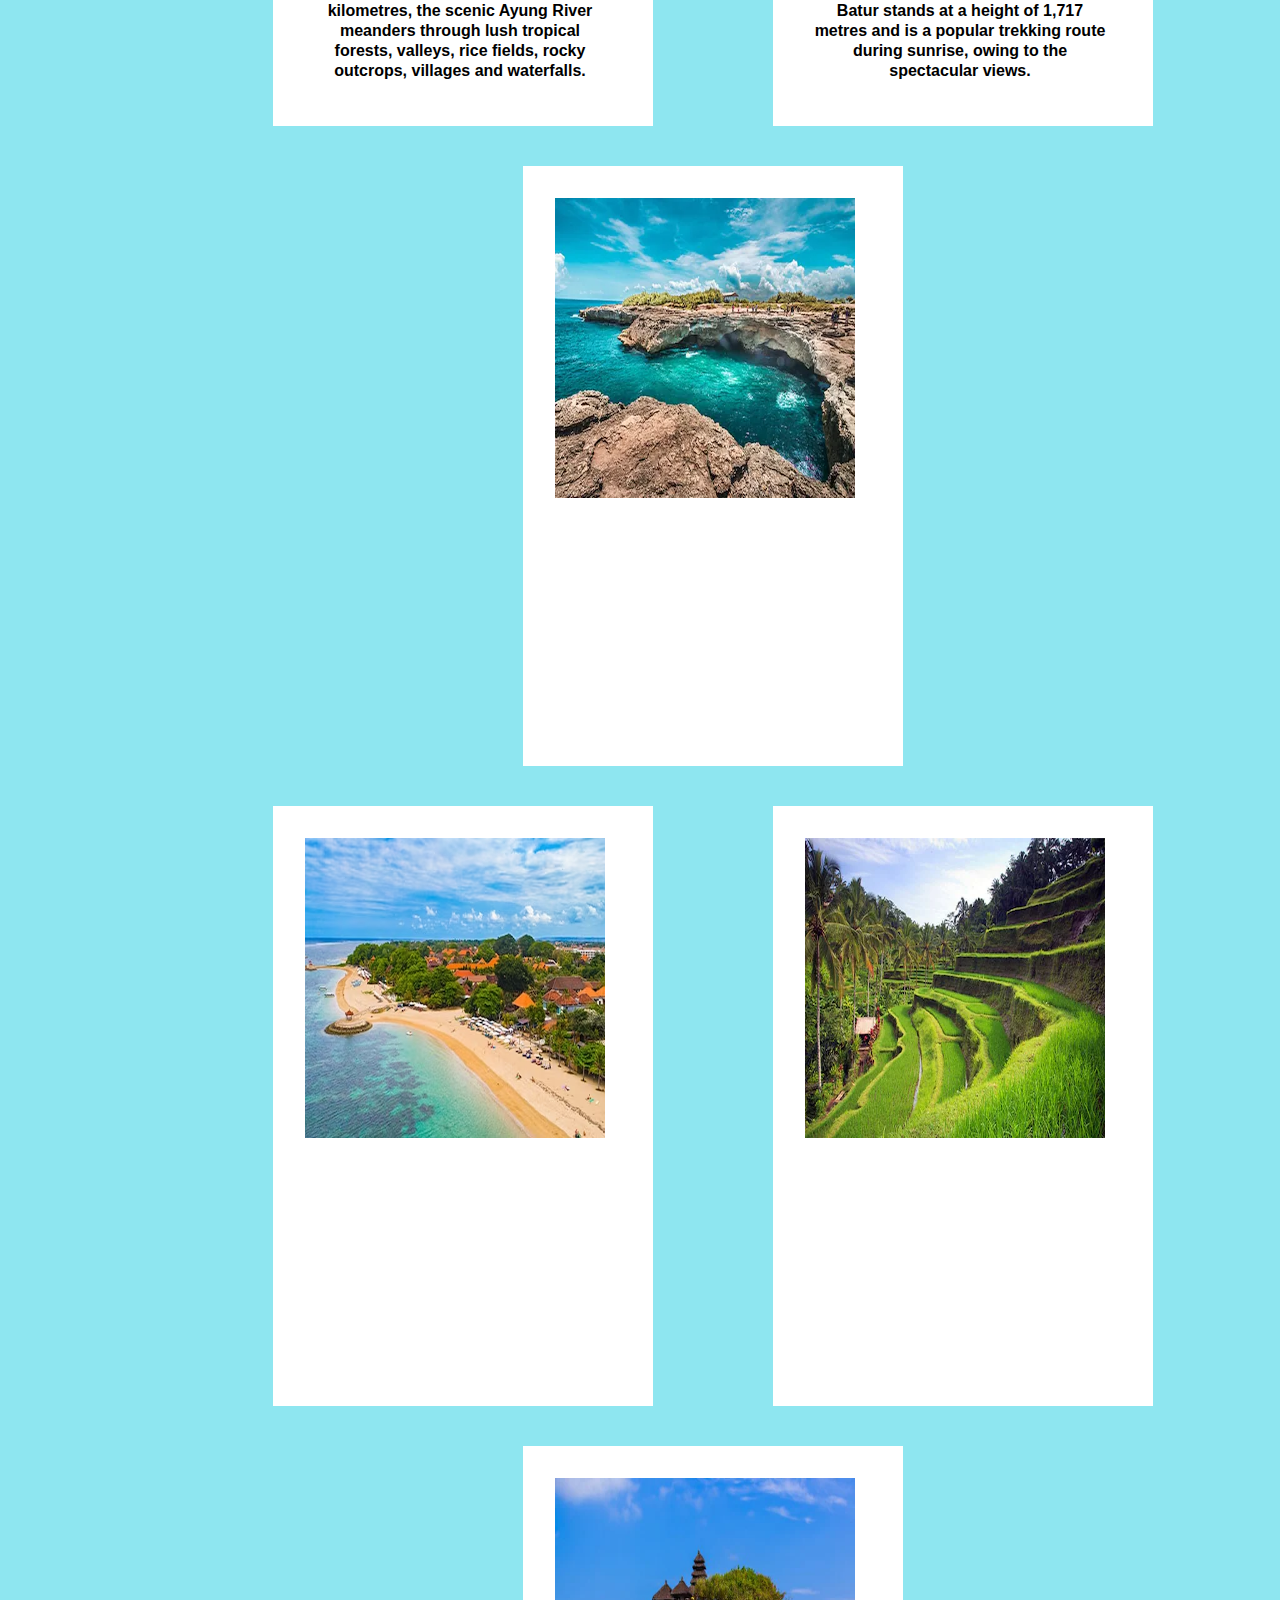
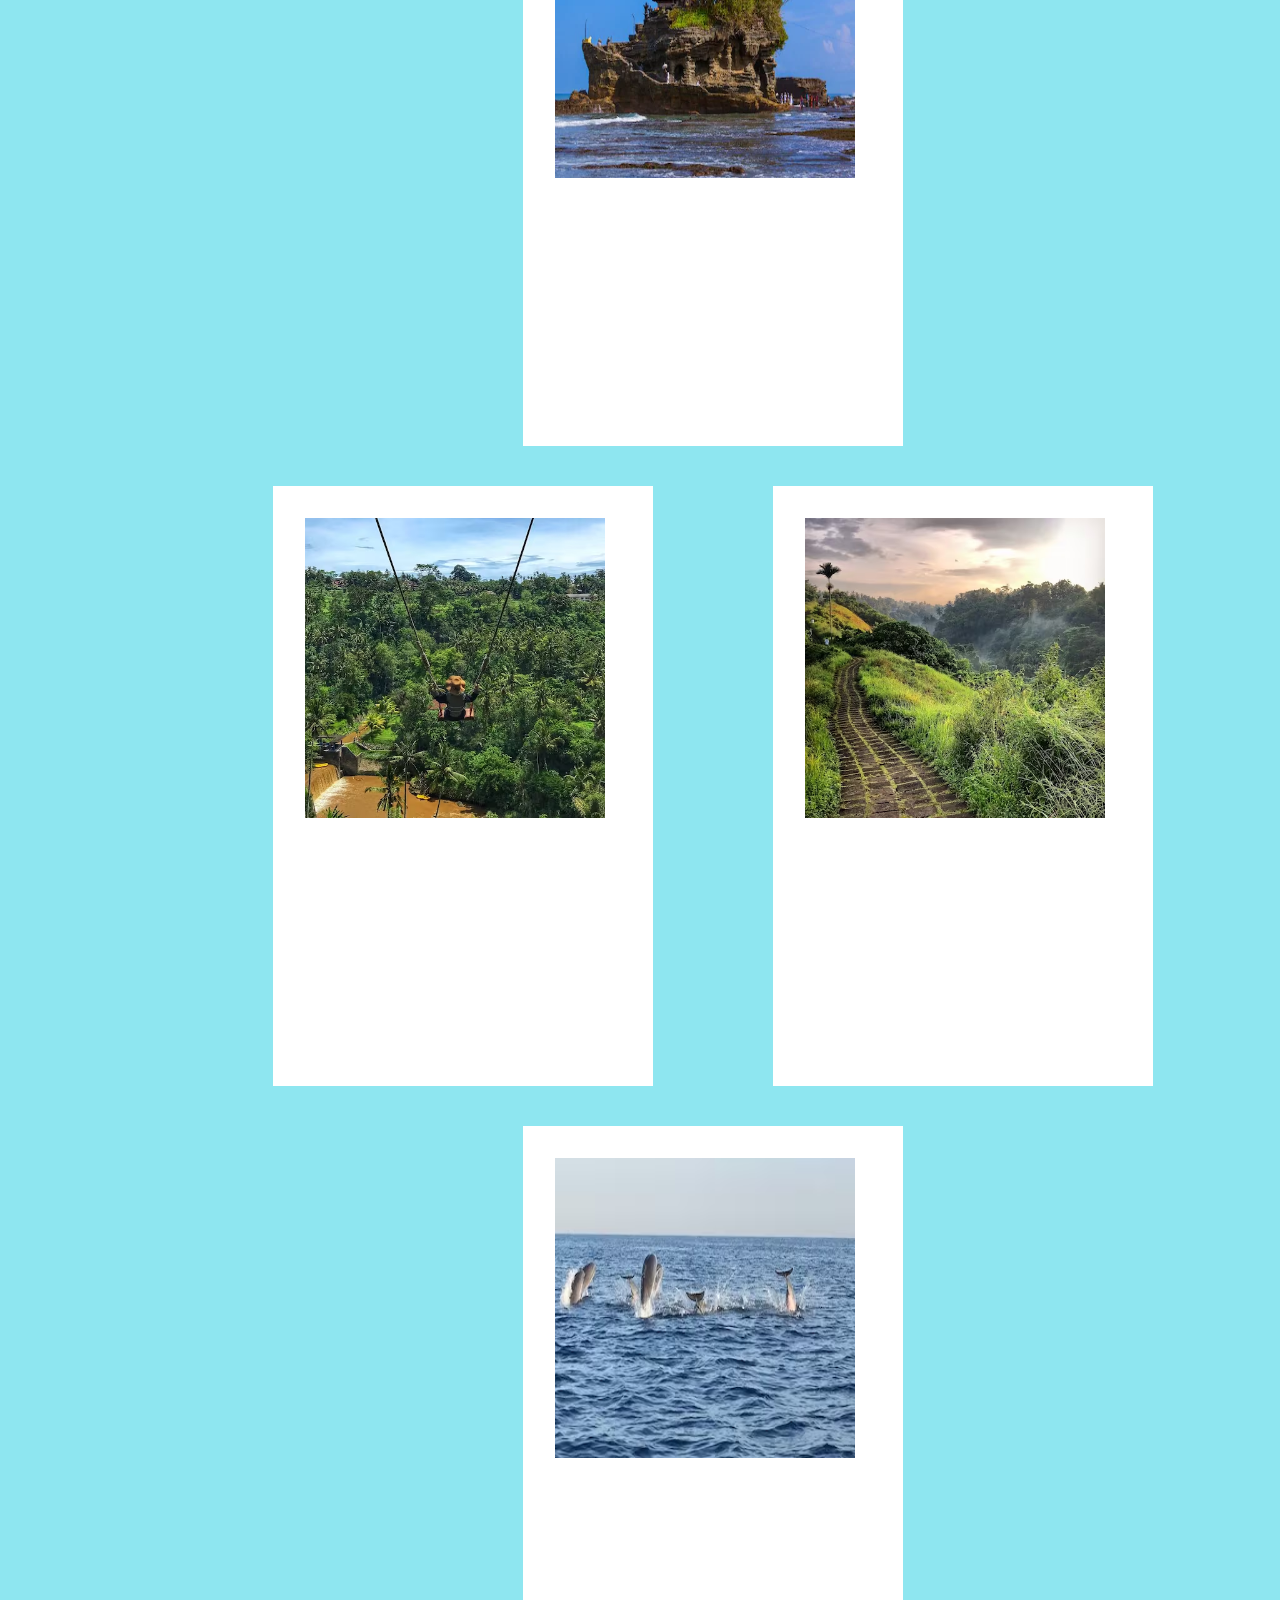
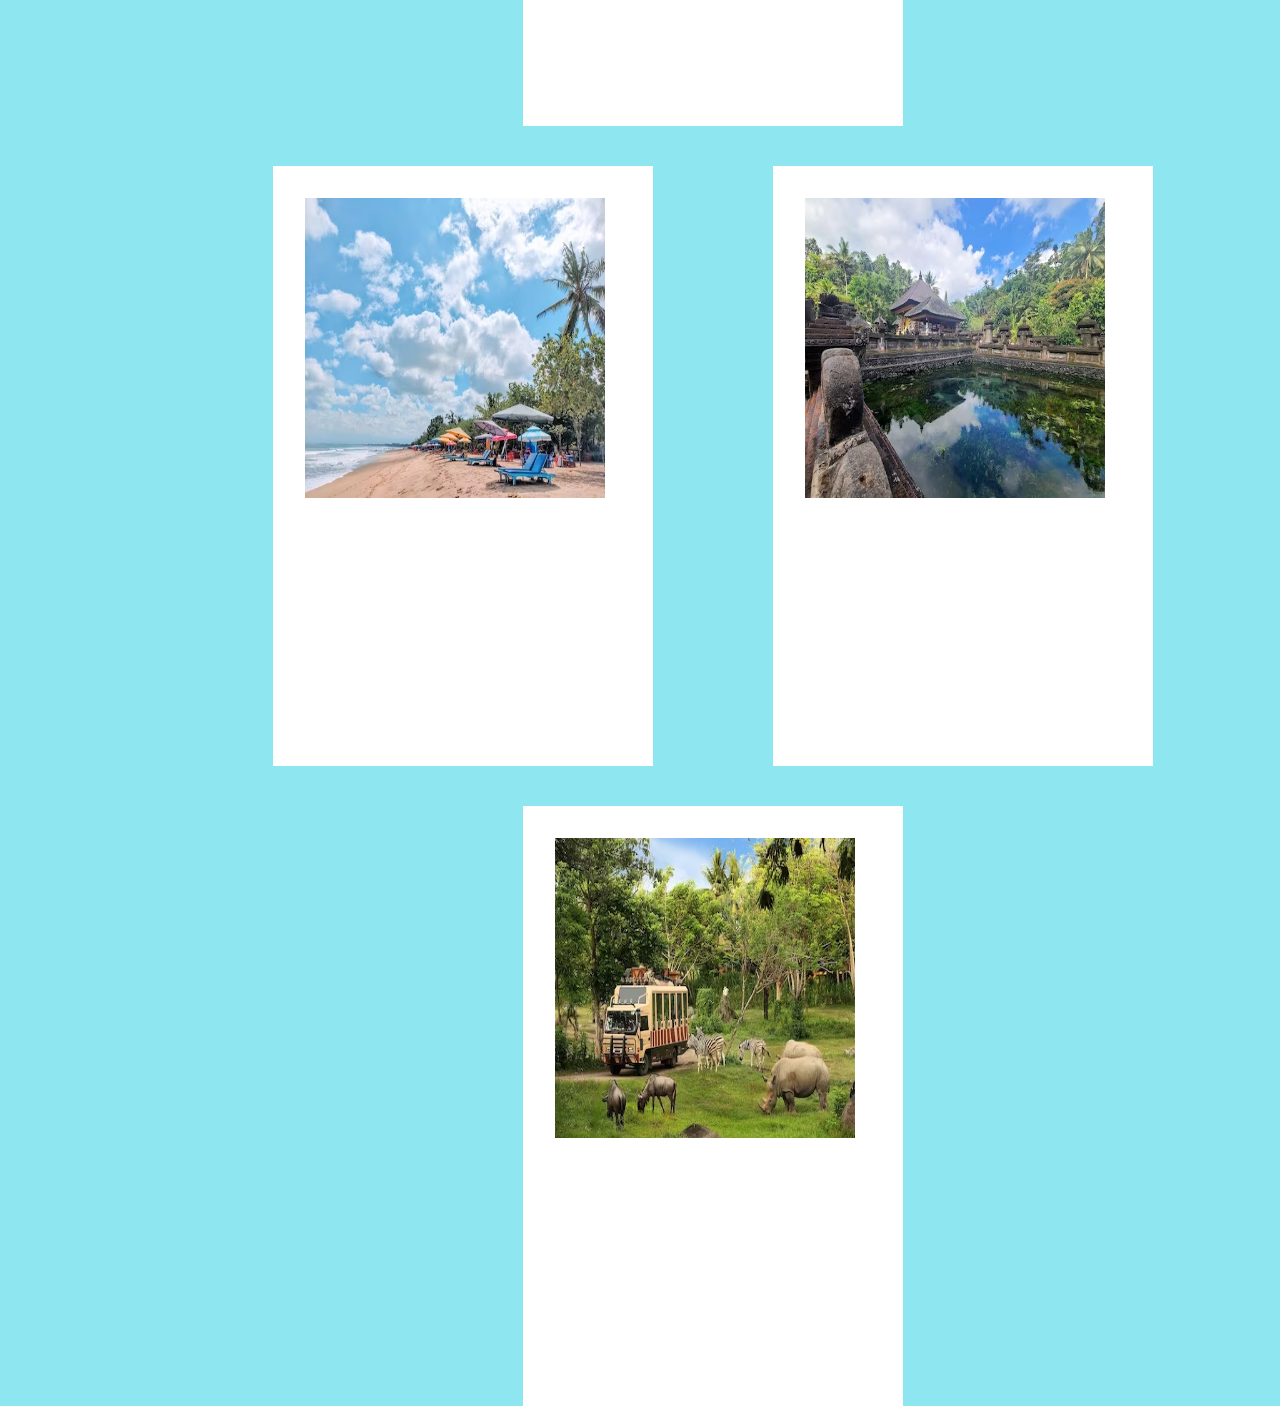
<file: section1/Final HTML project/Kerala.html>
<!DOCTYPE html>
<html lang="en">
<head>
    <title>Bali</title>
    <link rel="stylesheet" href="CSS/Header.css">
    <link rel="stylesheet" href="CSS/Places.css">
</head>
<body>
    <div class="Header">
        <div class="text_header">
            <a href="Home.html" style="color: aliceblue;"> Trip </a>
            <a href="" style="color: aliceblue;"> About </a>
            <a href="" style="color: aliceblue;"> Contact </a>
        </div>
        
        <div class="Main">
            <div class="left_section">
                <img class="img_1" src="images/Bali/m_activities_bali_beaches_l_400_640.webp" alt="">
            </div>
            <div class="Mid_section">
                <h1>Kerala:</h1>
                <img src="images/Bali/Screenshot 2024-01-18 095308.png" alt="">
            </div>
            <div class="right_section">
                <img class="Top_img" src="images/Bali/Screenshot 2024-01-18 095323.png" alt="">
                <img class="bottom_img" src="images/Bali/Screenshot 2024-01-18 095332.png" alt="">
            </div>
    </div>
    <div class="mid_section">
        <div class="places_to_visit">
            <!-- Row 1 -->
            <div class="places_container">
                <img class="places_image" src="images/Bali/m_activities_bali_beaches_l_400_640.webp" alt="Rafting on Ayung River">
                <h6>Rafting on Ayung River</h6>
                <p>Exhilarating Water Sport</p>
                <p>The longest river in Bali at 75 kilometres, the scenic Ayung River meanders through lush tropical forests, valleys, rice fields, rocky outcrops, villages and waterfalls.</p>
            </div>
            
            <div class="places_container">
                <img class="places_image" src="images/Bali/m_activities_bali_mount_batur_l_400_640.webp" alt="Mount Batur">
                <h6>Climbing Mount Batur</h6>
                <p>Popular Sunrise Trek</p>
                <p> Located in the Bangli region, Mount Batur stands at a height of 1,717 metres and is a popular trekking route during sunrise, owing to the spectacular views.</p>
            </div>

            <div class="places_container">
                <img class="places_image" src="images/Bali/m_activities_bali_nusa_lembongan_l_400_640.webp" alt="Nusa Lembongan">
            </div>

        </div>
        <div class="places_to_visit">
            <!-- Row 2 -->
            <div class="places_container">
                <img class="places_image" src="images/Bali/m_activities_bali_sanur_l_400_640.avif" alt="Sanur">
            </div>
            
            <div class="places_container">
                <img class="places_image" src="images/Bali/m_activities_bali_tegallalang_rice_terraces_l_400_640.webp" alt="Tegallalang Rice Terraces">
            </div>

            <div class="places_container">
                <img class="places_image" src="images/Bali/m_Ancient Temples_9_l_429_644.webp" alt="Ancient Temples">
            </div>

        </div>
        <div class="places_to_visit">
            <!-- Row 3 -->
            <div class="places_container">
                <img class="places_image" src="images/Bali/m_Bali_Swing_1_p_675_640.avif" alt="Bali Swing">
            </div>
            
            <div class="places_container">
                <img class="places_image" src="images/Bali/m_Campuhan_Ridge_Walk_Bali_1_l_639_640.avif" alt="Campuhan Ridge Walk">
            </div>

            <div class="places_container">
                <img class="places_image" src="images/Bali/m_Dolphin_Watching_Activity_Bali_1_l_360_640.avif" alt="Dolphin Watching Activity">
            </div>

        </div>
        <div class="places_to_visit">
            <!-- Row 4 -->
            <div class="places_container">
                <img class="places_image" src="images/Bali/m_Kuta_beach_Bali_1_l_474_640.avif" alt="Kuta Beach">
            </div>
            
            <div class="places_container">
                <img class="places_image" src="images/Bali/m_Pura_Tirta_Empul_Bali_1_l_480_640.avif" alt="Pura Tirta Empul">
            </div>

            <div class="places_container">
                <img class="places_image" src="images/Bali/m_Safari_Marine_Park_Bali_1_l_427_640.avif" alt="Safari Marine Park">
            </div>
        </div>
    </div>
</body>
</html>
</file>
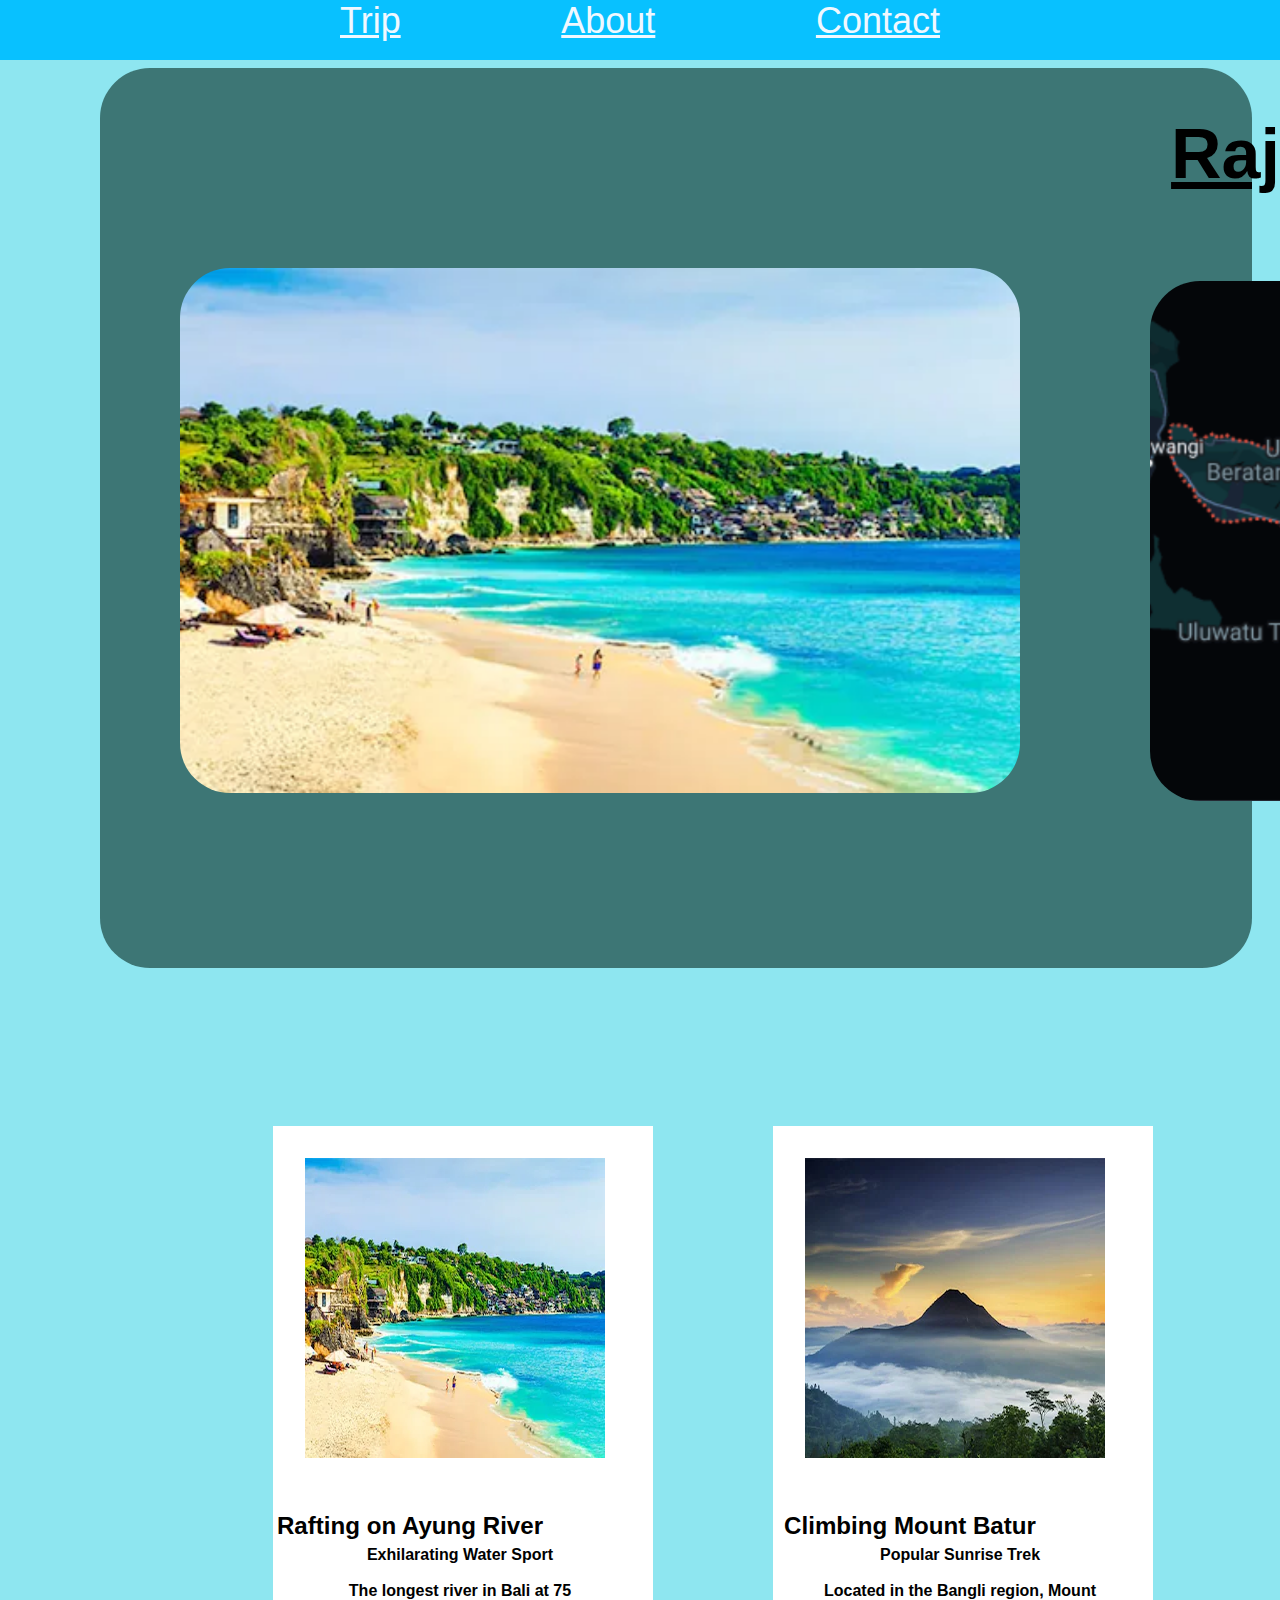
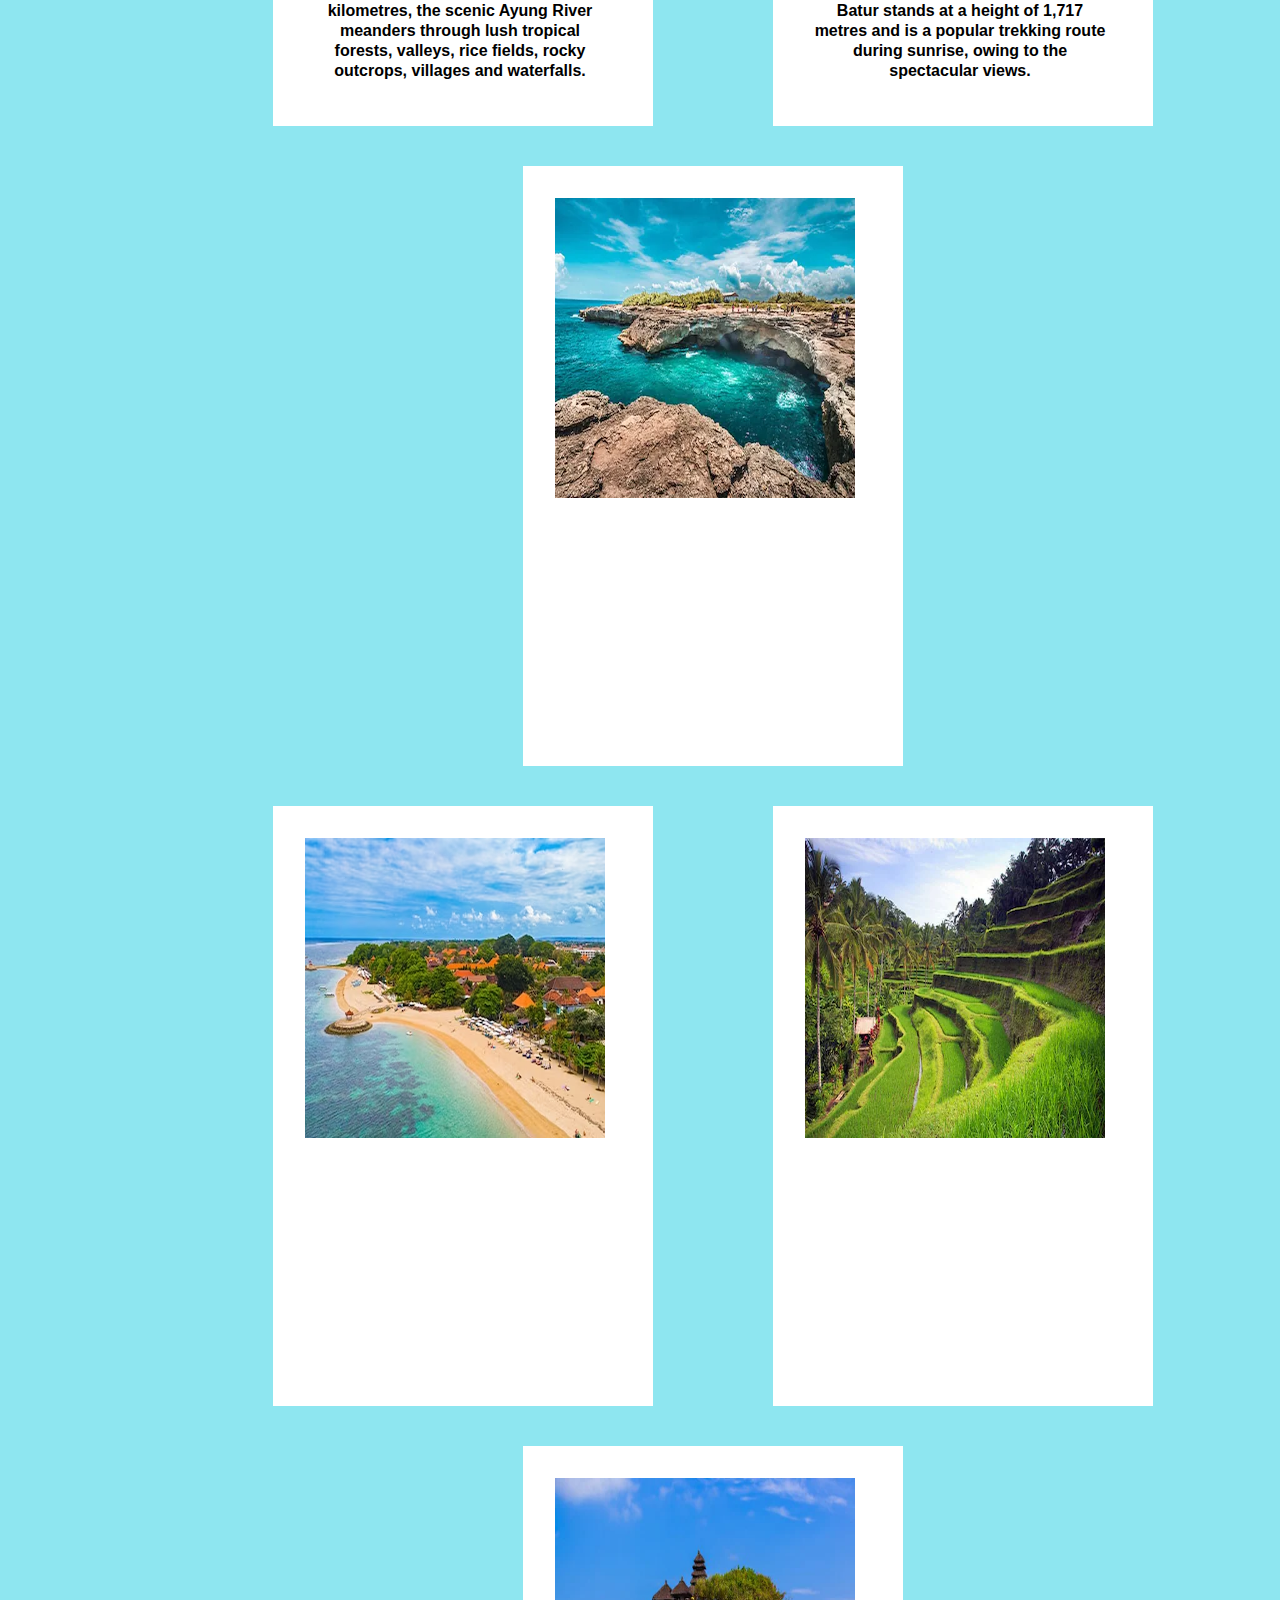
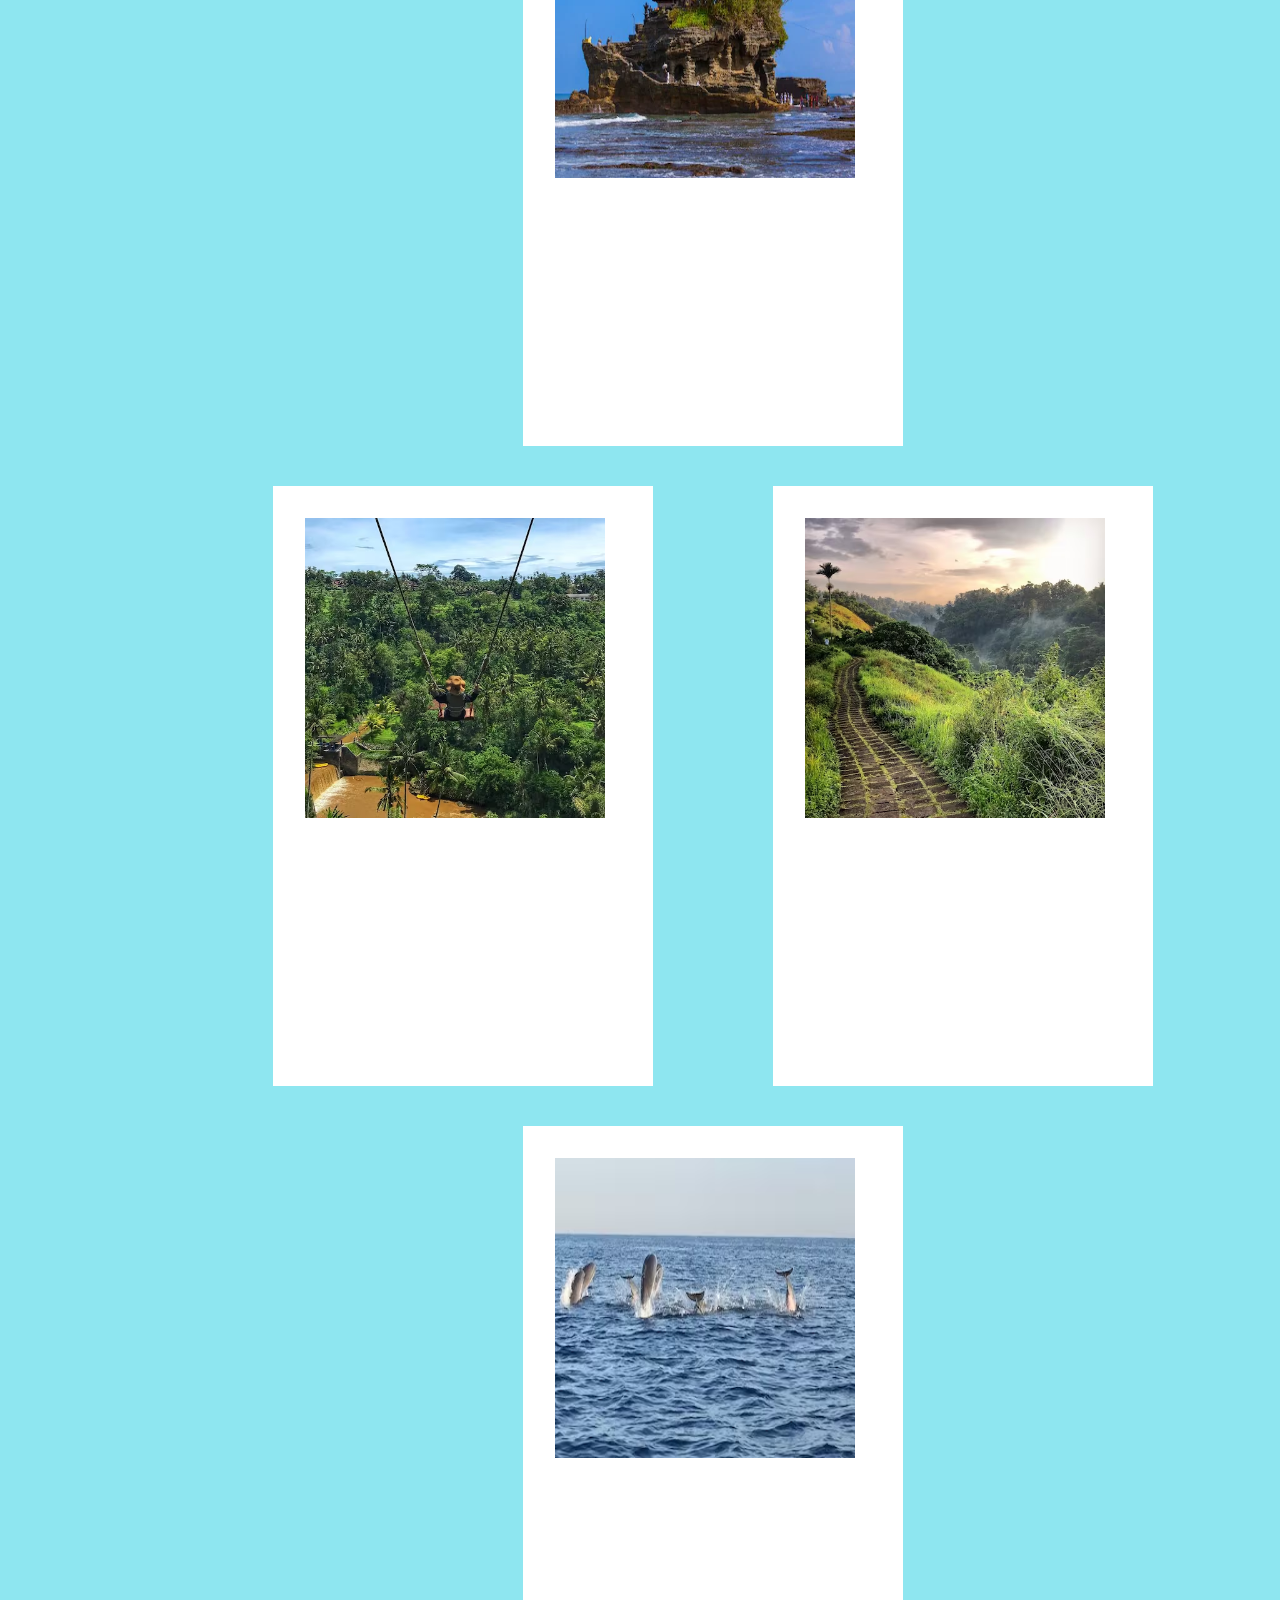
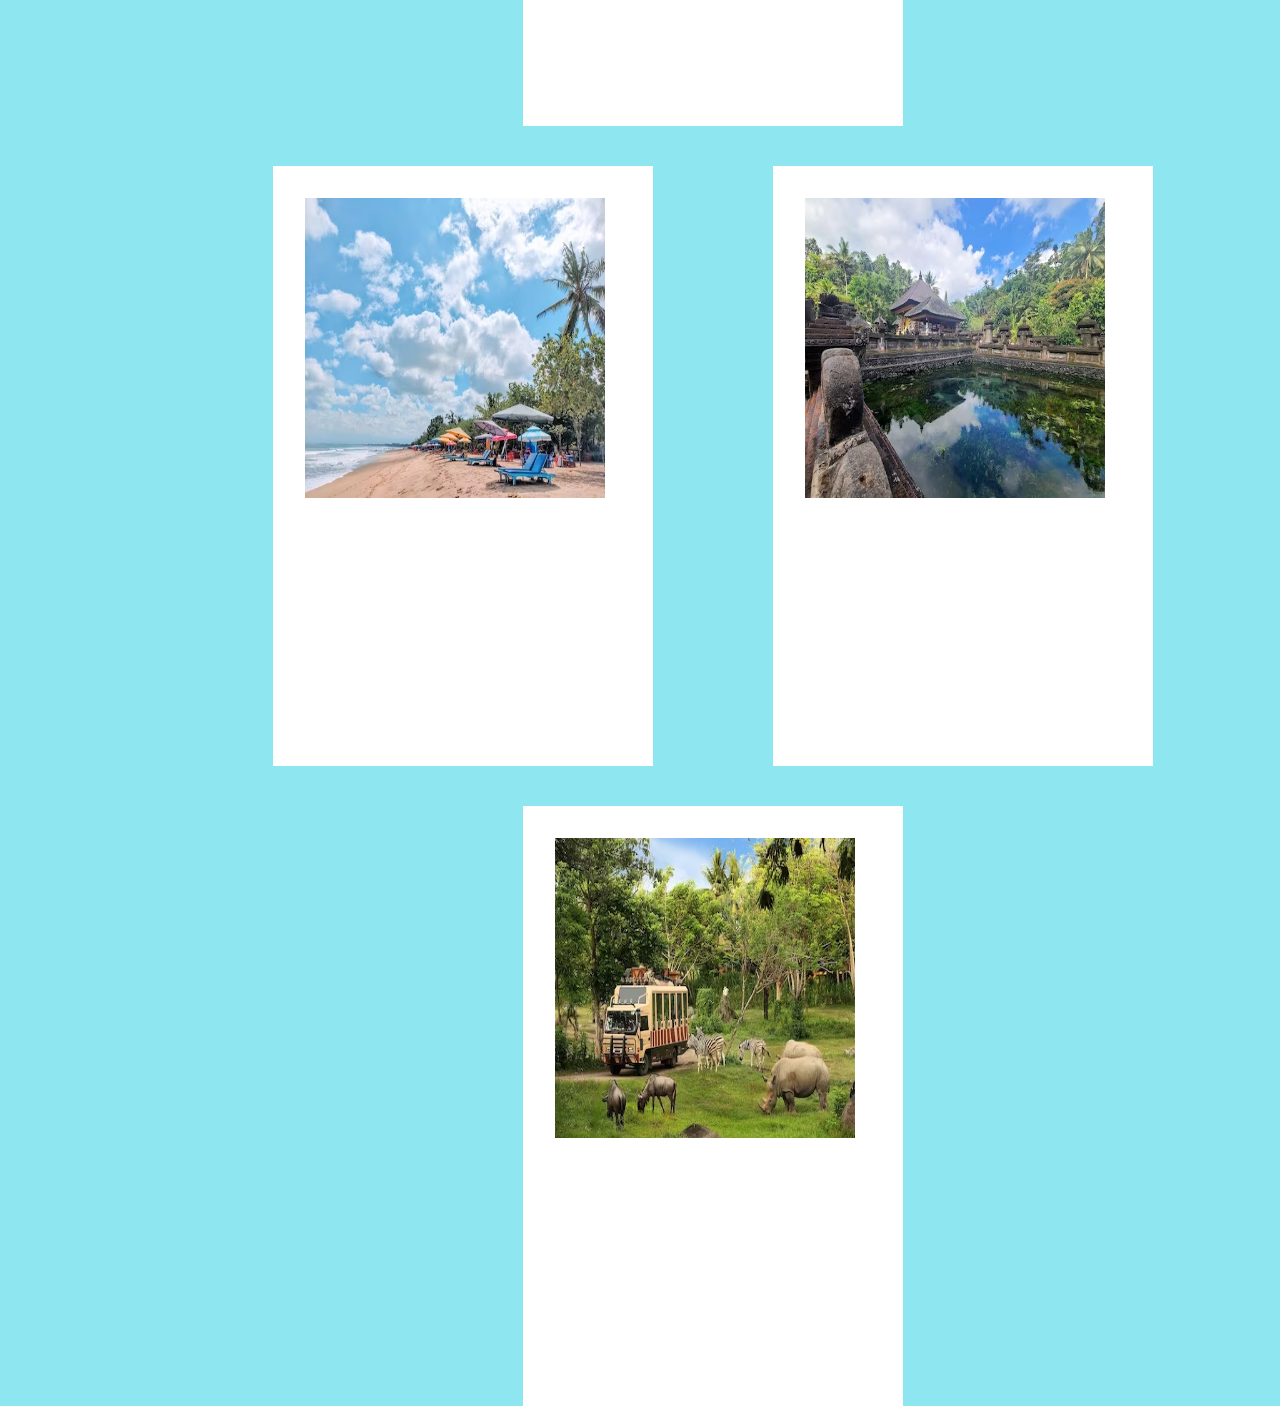
<file: section1/Final HTML project/rajasthsn.html>
<!DOCTYPE html>
<html lang="en">
<head>
    <title>Bali</title>
    <link rel="stylesheet" href="CSS/Header.css">
    <link rel="stylesheet" href="CSS/Places.css">
</head>
<body>
    <div class="Header">
        <div class="text_header">
            <a href="Home.html" style="color: aliceblue;"> Trip </a>
            <a href="" style="color: aliceblue;"> About </a>
            <a href="" style="color: aliceblue;"> Contact </a>
        </div>
        
        <div class="Main">
            <div class="left_section">
                <img class="img_1" src="images/Bali/m_activities_bali_beaches_l_400_640.webp" alt="">
            </div>
            <div class="Mid_section">
                <h1>Rajasthan:</h1>
                <img src="images/Bali/Screenshot 2024-01-18 095308.png" alt="">
            </div>
            <div class="right_section">
                <img class="Top_img" src="images/Bali/Screenshot 2024-01-18 095323.png" alt="">
                <img class="bottom_img" src="images/Bali/Screenshot 2024-01-18 095332.png" alt="">
            </div>
    </div>
    <div class="mid_section">
        <div class="places_to_visit">
            <!-- Row 1 -->
            <div class="places_container">
                <img class="places_image" src="images/Bali/m_activities_bali_beaches_l_400_640.webp" alt="Rafting on Ayung River">
                <h6>Rafting on Ayung River</h6>
                <p>Exhilarating Water Sport</p>
                <p>The longest river in Bali at 75 kilometres, the scenic Ayung River meanders through lush tropical forests, valleys, rice fields, rocky outcrops, villages and waterfalls.</p>
            </div>
            
            <div class="places_container">
                <img class="places_image" src="images/Bali/m_activities_bali_mount_batur_l_400_640.webp" alt="Mount Batur">
                <h6>Climbing Mount Batur</h6>
                <p>Popular Sunrise Trek</p>
                <p> Located in the Bangli region, Mount Batur stands at a height of 1,717 metres and is a popular trekking route during sunrise, owing to the spectacular views.</p>
            </div>

            <div class="places_container">
                <img class="places_image" src="images/Bali/m_activities_bali_nusa_lembongan_l_400_640.webp" alt="Nusa Lembongan">
            </div>

        </div>
        <div class="places_to_visit">
            <!-- Row 2 -->
            <div class="places_container">
                <img class="places_image" src="images/Bali/m_activities_bali_sanur_l_400_640.avif" alt="Sanur">
            </div>
            
            <div class="places_container">
                <img class="places_image" src="images/Bali/m_activities_bali_tegallalang_rice_terraces_l_400_640.webp" alt="Tegallalang Rice Terraces">
            </div>

            <div class="places_container">
                <img class="places_image" src="images/Bali/m_Ancient Temples_9_l_429_644.webp" alt="Ancient Temples">
            </div>

        </div>
        <div class="places_to_visit">
            <!-- Row 3 -->
            <div class="places_container">
                <img class="places_image" src="images/Bali/m_Bali_Swing_1_p_675_640.avif" alt="Bali Swing">
            </div>
            
            <div class="places_container">
                <img class="places_image" src="images/Bali/m_Campuhan_Ridge_Walk_Bali_1_l_639_640.avif" alt="Campuhan Ridge Walk">
            </div>

            <div class="places_container">
                <img class="places_image" src="images/Bali/m_Dolphin_Watching_Activity_Bali_1_l_360_640.avif" alt="Dolphin Watching Activity">
            </div>

        </div>
        <div class="places_to_visit">
            <!-- Row 4 -->
            <div class="places_container">
                <img class="places_image" src="images/Bali/m_Kuta_beach_Bali_1_l_474_640.avif" alt="Kuta Beach">
            </div>
            
            <div class="places_container">
                <img class="places_image" src="images/Bali/m_Pura_Tirta_Empul_Bali_1_l_480_640.avif" alt="Pura Tirta Empul">
            </div>

            <div class="places_container">
                <img class="places_image" src="images/Bali/m_Safari_Marine_Park_Bali_1_l_427_640.avif" alt="Safari Marine Park">
            </div>
        </div>
    </div>
</body>
</html>
</file>
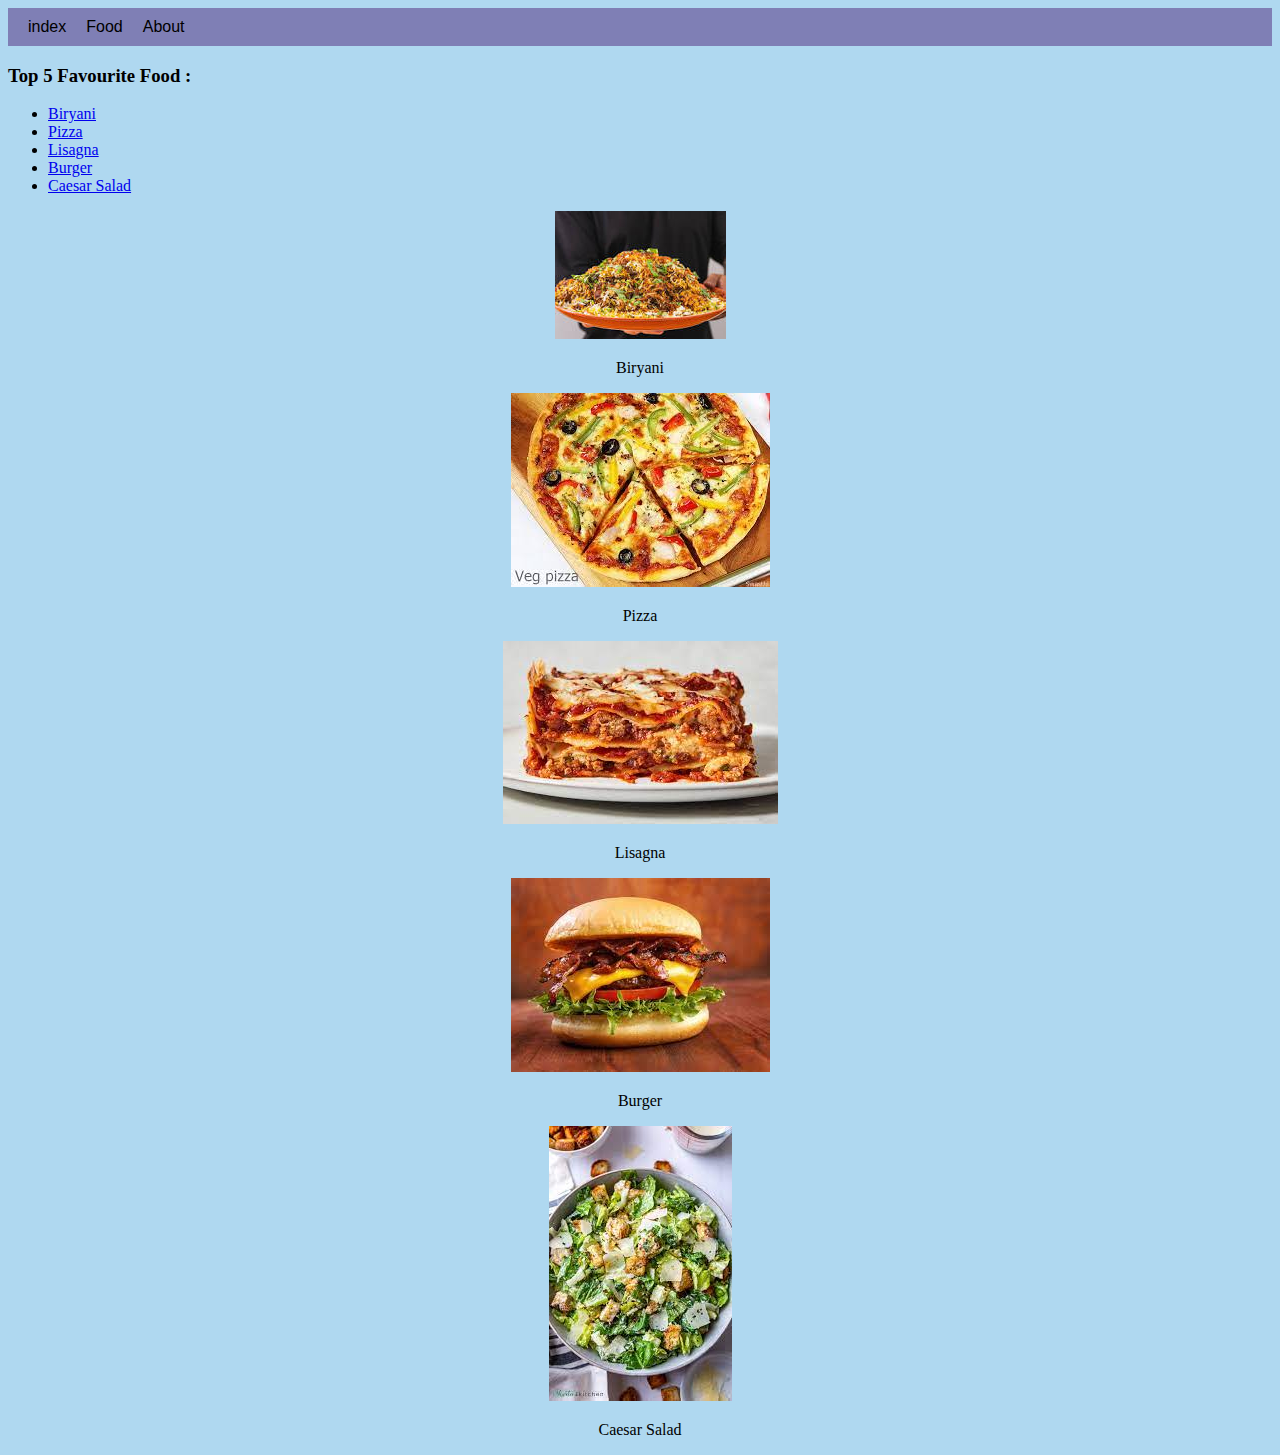
<file: section1/Mini project 1/mini.html>
<!DOCTYPE html>
<html lang="en">
<head>
    <title>Mini Porject 1</title>
    <style>
        #header {
            height: 38px;
            display: flex;
            flex-direction: row;
            background-color: rgb(127, 127, 181);
            margin: 0%;
        }

        #left_section {
            display: flex;
            flex-direction: row;
        }

        .names {
            font-family: 'Franklin Gothic Medium', 'Arial Narrow', Arial, sans-serif;
            font-weight: 500;
            display: flex;
            flex-direction: row;
            align-items: center;
            margin-left: 20px ;
        }
        #list_heading{
            font-size: 30px;
            padding-left: 28px;
        }

        .food_item{
          text-align: center;
        }
    </style>
</head>
<body style="background-color: rgb(175, 216, 240);">
    <div id="header">
        <div id="left_section">
            <div class="names">
                <div style="margin-right: 20px;">index</div>
                <div style="margin-right: 20px;">Food</div>
                <div style="margin-right: 20px;">About</div>
            </div>
        </div>
    </div>

    <div class="body">
        <h3 class="list_heading">Top 5 Favourite Food :</h3>
        <ul>
            <li><a href="#Biryani">Biryani</a></li>
            <li><a href="#Pizza">Pizza</a></li>
            <li><a href="#Lisagna">Lisagna</a></li>
            <li><a href="#Burger">Burger</a></li>
            <li><a href="#Caesar Salad">Caesar Salad</a></li>
        </ul>
    </div>

    <div class="food_item">    
    <div>
        <img id="Biryani" class="Food_img" src="Biryani.jpg" alt="">
        <p>Biryani</p>
    </div>
    <div>
        <img id="Pizza" class="Food_img" src="Pizza.jpg" alt="">
        <p>Pizza</p>
    </div>
    <div>
        <img id="Lisagna" class="Food_img" src="Lisagna.jpg" alt="">
        <p>Lisagna</p>
    </div>
    <div>
        <img id="Burger" class="Food_img" src="Burger.jpg" alt="">
        <p>Burger</p>
    </div>
    <div>
        <img id="Caesar Salad" class="Food_img" src="Caesar Salad.jpg" alt="">
        <p>Caesar Salad</p>
    </div>
    </div>
</body>
</html>
</file>
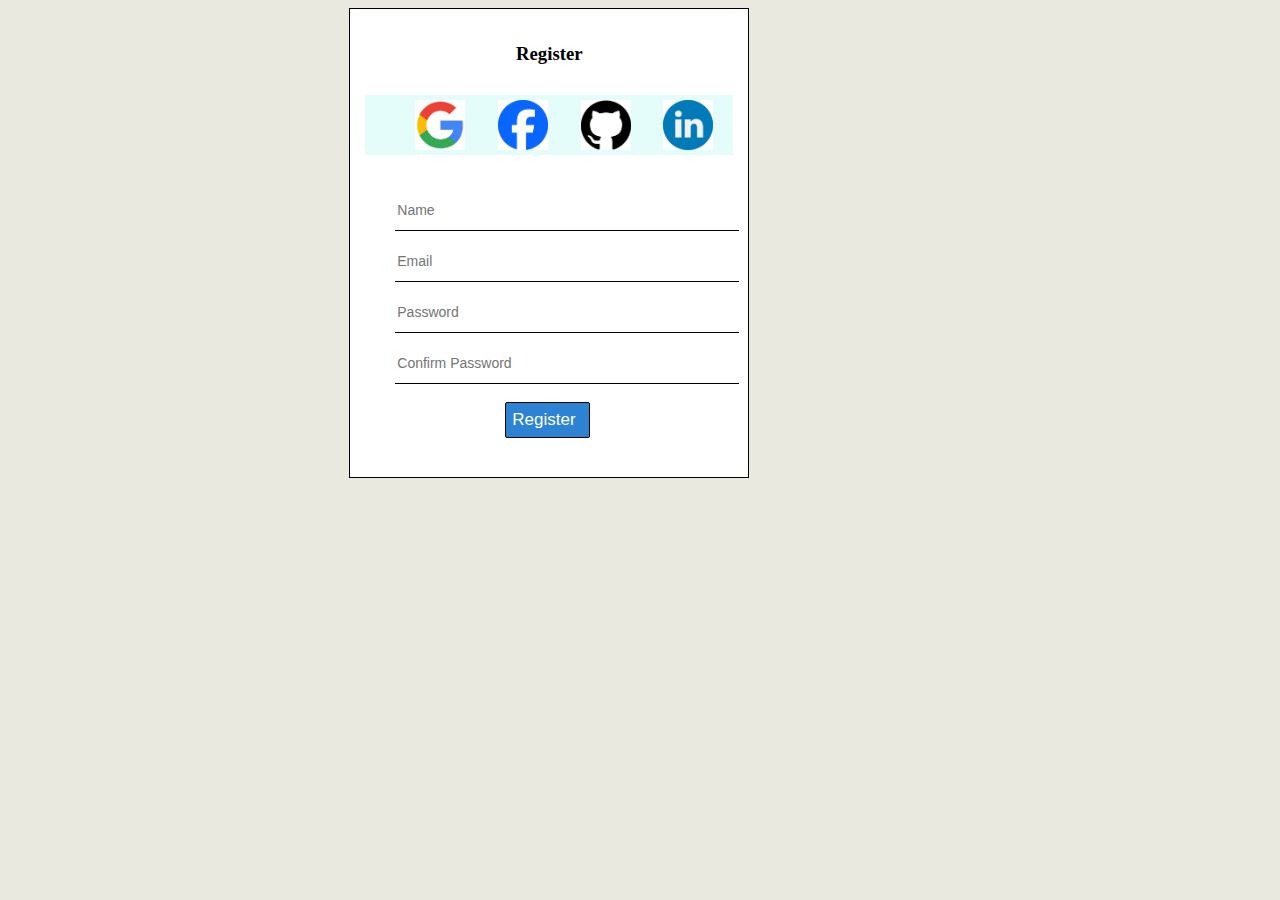
<file: section1/Practice Problem-1 Forms/home.html>
<!DOCTYPE html>
<html lang="en">
<head>
    <meta charset="UTF-8">
    <meta name="viewport" content="width=device-width, initial-scale=1.0">
    <title>Login page</title>
    <link rel="stylesheet" href="style.css">
</head>
<body style="background-color: rgb(233, 233, 223);">
    <div class="login-container">

        <header class="registration-header">
            <h3>Register</h3>
        </header>

        <div class="logo_container">
            <div class="logo">
                <img class="logo_png" src="google.png" alt="Google Logo">
                <img class="logo_png" src="facebook.png" alt="Facebook Logo">
                <img class="logo_png" src="Github.png" alt="GitHub Logo">
                <img class="logo_png" src="linkdin.png" alt="LinkedIn Logo">
            </div>
        </div>
        
        <div class="login_form">
            <form action="">
                <input class="input" type="text" placeholder="Name"><br>
                <input class="input" type="text" placeholder="Email"><br>
                <input class="input" type="text" placeholder="Password"><br>
                <input class="input" type="text" placeholder="Confirm Password"><br>
            </form>
        </div>

        <footer>
            <button class="Register_button">Register</button>
        </footer>

    </div>
</body>
</html>
</file>
<file: Section2/Problem 1/style.css>
.header {
    display: flex;
    flex-direction: row;
    height: 36px;
    background-color: #ffffff; 
    justify-content: flex-end; 
}

.right_section {
    display: flex;
    flex-direction: row;
}

.logo {
    width: 20px;
    height: 20px;
    margin-left: 10px; /* Adjusted to margin-left to create space */
}
.photo{
    width: 20px;
    height: 20px;
}

.l , .logo , .photo{
    margin: 15px;
}
</file>
<file: Section2/Problem 1/body.css>
.google{
    margin-top: 45px;
    margin-left:38%;
}

.search{
    margin-top: 20px;
    margin-left:31%;
    border-radius: 45px;
    width: 35%;
    border:1px solid black;
    background-color: whitesmoke;
}

.button{
    margin-top: 20px;
    margin-left:38%;
}

.o{
    margin-top: 5px;
    width: 20px;
    margin-left: 85%;
}
.search_box{
    display: flex;
    flex-direction: row;
}
</file>
<file: section1/Final HTML project/CSS/Header.css>
.Header {
    background-color: rgb(8, 193, 255);
    height: 60px;
}

body {
    background-color: rgb(142, 230, 240);
    margin: 0;
    font-family: 'Gill Sans', 'Gill Sans MT', Calibri, 'Trebuchet MS', sans-serif;
}

.text_header {
    display: flex;
    justify-content: space-between;
    align-items: center; 
    width: 600px;
    margin: 0 auto; 
    text-align: center;
    font-size: 36px;
}
</file>
<file: section1/Final HTML project/CSS/Places.css>
.mid_section {
    text-align: center;
    font-weight: 700;
    font-size: 36px;
    margin-bottom: 15px;
    margin-left: 40px;
}

.places_to_visit {
    display: flex;
    flex-wrap: wrap;
    justify-content: center;
}

.places_container {
    text-align: center;
    width: 300px;
    height: 400px;
    margin: 120px 100px; /* Adjusted margin to add spacing */
    position: relative;
}

.places_container:before {
    content: "";
    display: block;
    position: absolute;
    top: 0;
    left: 0;
    width: 380px;
    height: 600px;
    background-color: white;
    z-index: -1;
    margin: 13px;
}

.places_image {
    width: 300px;
    height: 300px;
    margin: 45px;
}

.places_image img {
    max-width: 100%;
    max-height: 100%;
}

.places_container p {
    margin-left: 50px;
    margin-top: 5px;
    width: 300px;
    font-size: 16px;
    line-height: 20px;
}

.places_container h6{
    margin-top: 0%;
    margin-bottom: 0%;
}







.Main{
    background-color: rgb(61, 118, 117);
    display: inline-flex;
    flex-direction: row;
    text-align: center;
    width: 90%;
    height: 900px;
    margin-top:0 ;
    margin: 2%;
    margin-left: 100px;
    border-radius: 50px;
}
.left_section{
    margin-left: 50px;
}

.left_section img{
     width: 840px;
     margin-top: 200px;
     margin-left: 30px;
     border-radius: 50px;
}
.Mid_section{
    margin-left: 100px;
}
.Mid_section img{
    margin-top: 40px;
    margin-left: 30px;
    border-radius: 50px;
    width: 430px;
}
.Mid_section h1{
    text-decoration: underline;
    font-weight: 700; 
    font-size: 70px;
}

.right_section{
    display: flex;
    flex-direction: column;
    margin-left: 100px;
}

.Top_img{
    margin-top: 200px;
    margin-left: 30px;
    border-radius: 50px;
}
.bottom_img{
    margin-top:50px;
    margin-left: 30px;
    border-radius: 50px;
}
</file>
<file: section1/Practice Problem-1 Forms/style.css>
.body {
    background-color: rgb(228, 228, 206);
}

.login-container {
    background-color: rgb(255, 255, 255);
    width: 400px;
    height: 470px;
    margin-left: 27%;
    padding: 15px;
    border: 1px solid #000; 
    box-sizing: border-box;
}

.registration-header {
    text-align: center;
}

.logo_container {
    margin-top: 30px; /* Adjusted margin-top */
    height: 60px;
    background-color: #e4fdfb;
    display: flex; 
    align-items: center; 
}

.logo {
    margin-left: 50px;
    margin-right: 20px;
    width: 300px;
    display: flex;
    flex-direction: row;
    justify-content: space-between;
}

.logo_png {
    width: 50px;
}

.login_form {
    margin-top: 25px;
}

.input {
    margin-left: 30px;
    width: 340px;
    height: 38px;
    margin-top: 10px;
    border: none;
    border-bottom: 1px solid black;
    outline: none;
    font-size: 14px;
    font-family: 'Arial', sans-serif; 
    color: #333;
}

.Register_button {
    align-items: center;
    margin-top: 18px;
    margin-left: 140px;
    width: 85px;
    height: 36px;
    background-color: rgb(45, 131, 211);
    border: 1.2px solid #000; /* Adjusted border */
    color: white;
    font-size: 17px;
    border-radius: 2px;
    display: flex; /* Center text vertically */
    align-items: center; /* Center text vertically */
}
</file>
